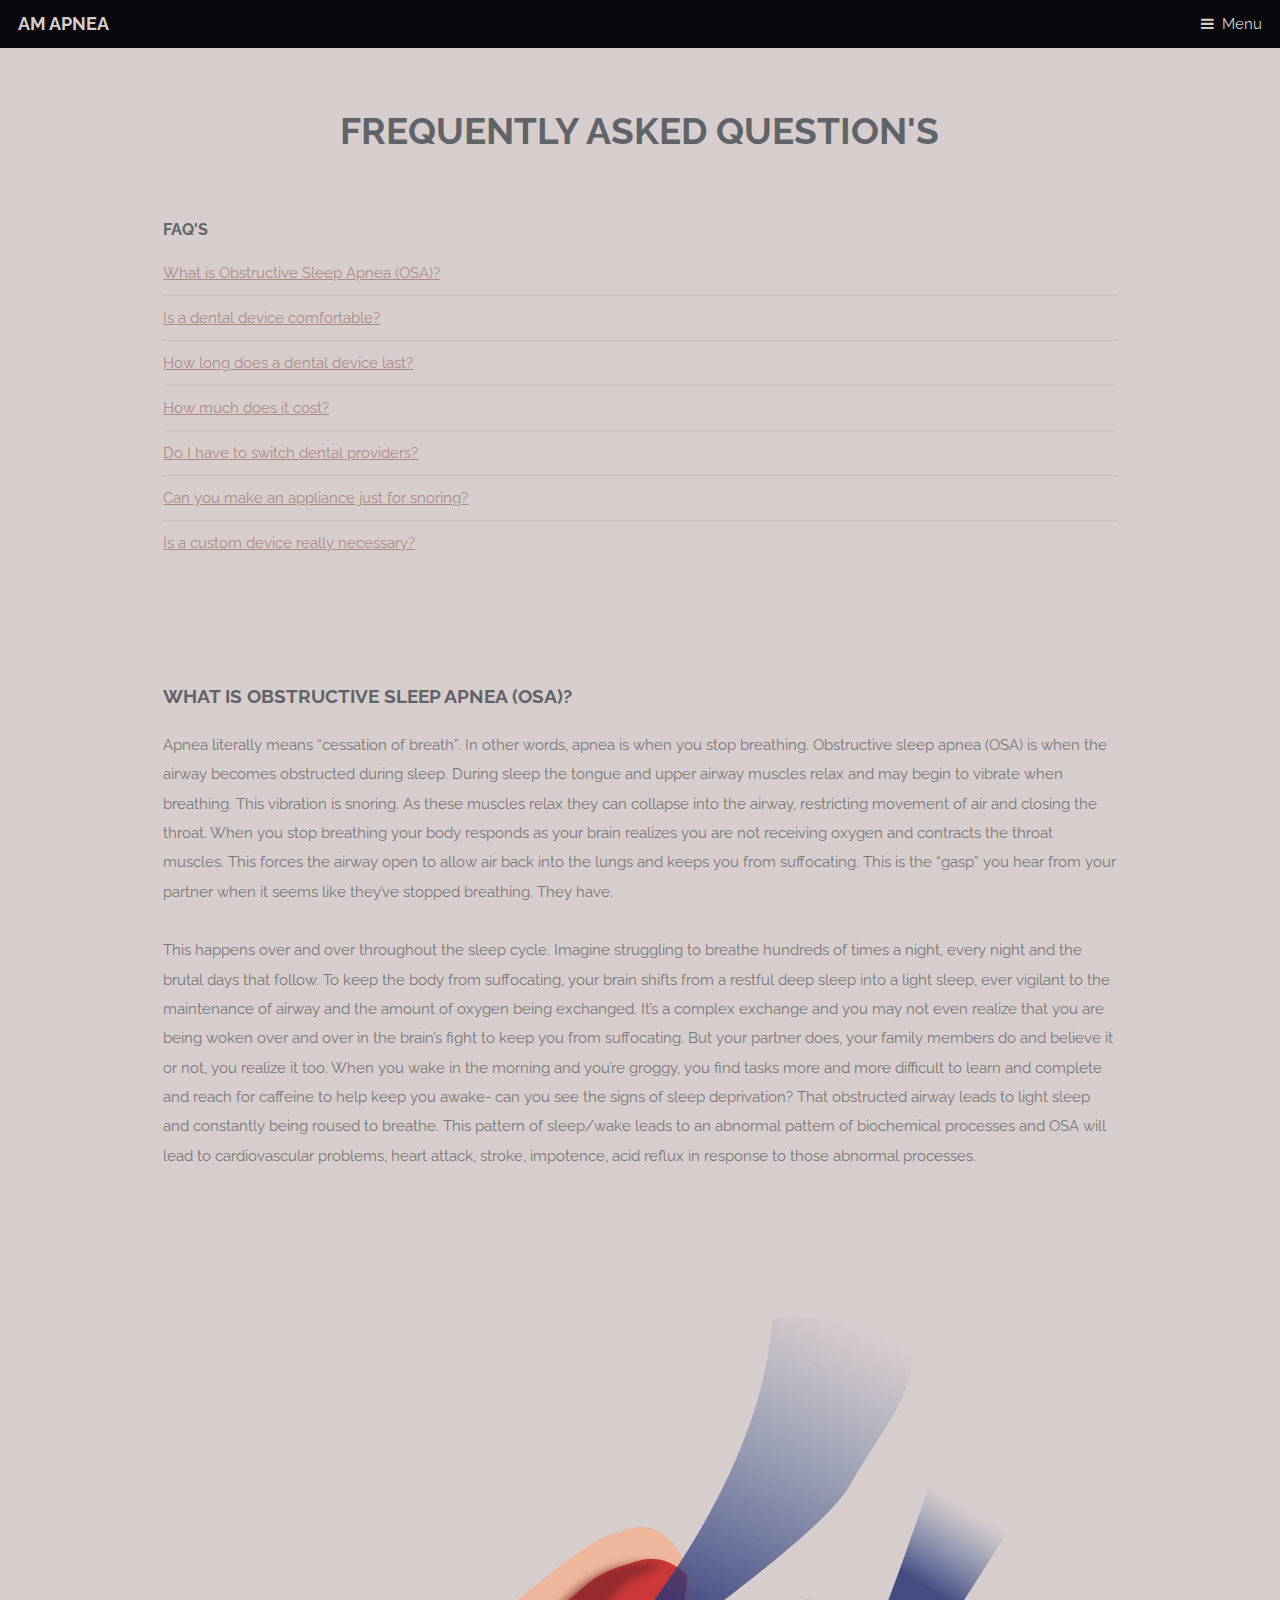
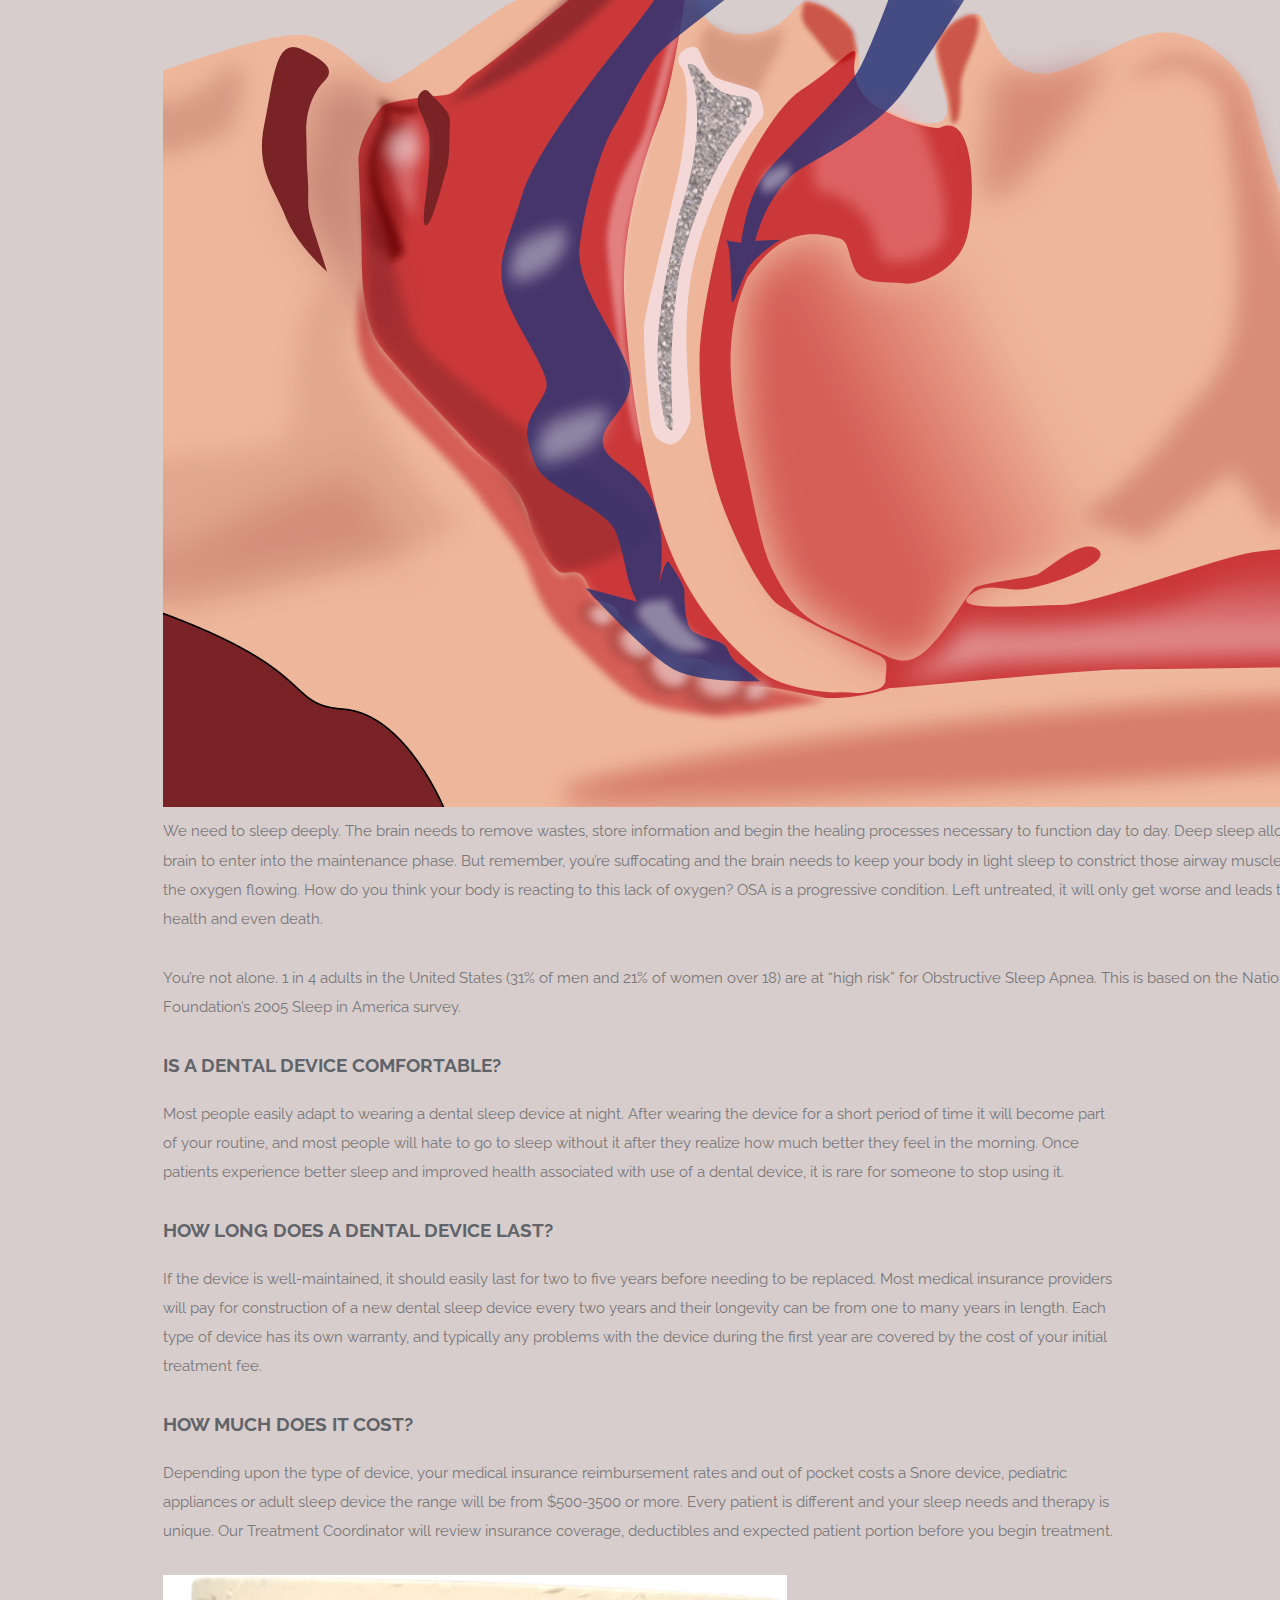
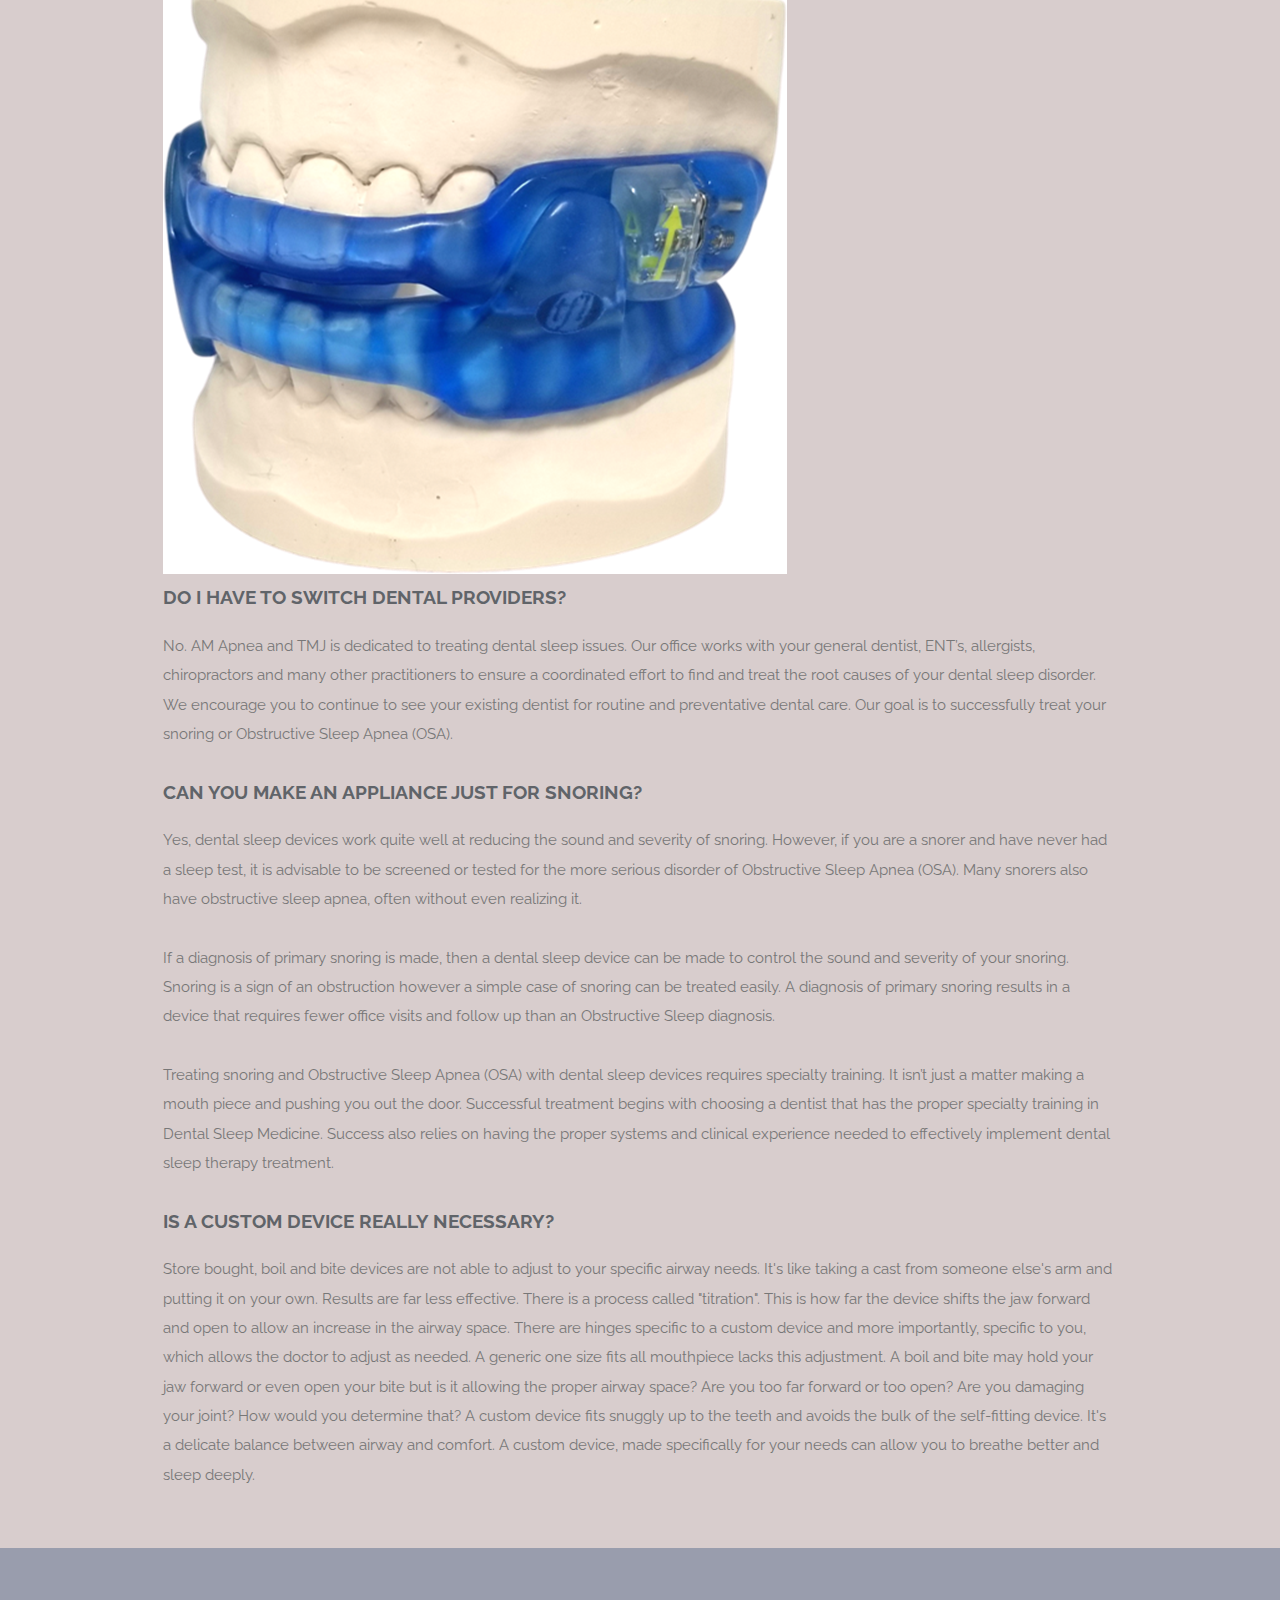
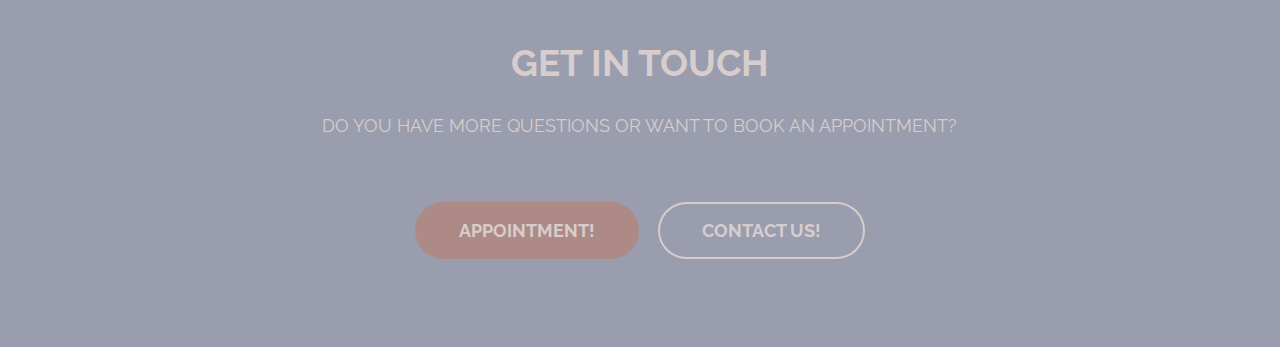
<file: AdultServices.html>
<!DOCTYPE html>
<!--
	Retrospect by TEMPLATED
	templated.co @templatedco
	Released for free under the Creative Commons Attribution 3.0 license (templated.co/license)
-->
<html>
  <head>
    <title>Ampnea - Adults</title>
    <meta charset="utf-8" />
    <meta name="viewport" content="width=device-width, initial-scale=1" />
    <!--[if lte IE 8
      ]><script src="assets/js/ie/html5shiv.js"></script
    ><![endif]-->
    <link
      rel="stylesheet"
      href="https://stackpath.bootstrapcdn.com/bootstrap/4.5.0/css/bootstrap.min.css"
      integrity="sha384-9aIt2nRpC12Uk9gS9baDl411NQApFmC26EwAOH8WgZl5MYYxFfc+NcPb1dKGj7Sk"
      crossorigin="anonymous"
    />
    <link rel="stylesheet" href="assets/css/main.css" />
    <!--[if lte IE 8
      ]><link rel="stylesheet" href="assets/css/ie8.css"
    /><![endif]-->
    <!--[if lte IE 9
      ]><link rel="stylesheet" href="assets/css/ie9.css"
    /><![endif]-->
  </head>
  <body>
    <!-- Header -->
    <header id="header">
      <h1><a href="index.html">Am Apnea</a></h1>
      <a href="#nav">Menu</a>
    </header>

    <!-- Nav -->
    <nav id="nav">
      <ul class="links">
        <li><a href="index.html">Home</a></li>
        <li><a href="AdultServices.html">Adult</a></li>
        <!-- <li><a href="PediatricServices.html">Children</a></li> -->
        <li><a href="Appointments.html">Appointment</a></li>
        <li><a href="Contact.html">Get In Touch</a></li>
      </ul>
    </nav>

    <!-- Main -->
    <section id="main" class="wrapper">
      <div class="container">
        <header class="major special">
          <h2>Frequently Asked Question's</h2>
        </header>

        <h4>FAQ's</h4>
        <ul class="alt">
          <li>
            <a href="#WhatIsOSA">What is Obstructive Sleep Apnea (OSA)?</a>
          </li>
          <li>
            <a href="#IsADentalDeviceComfortable"
              >Is a dental device comfortable?</a
            >
          </li>
          <li>
            <a href="#HowLongDoesADentalDeviceLst"
              >How long does a dental device last?</a
            >
          </li>
          <li><a href="#HowMuchDoesItCost">How much does it cost?</a></li>
          <li>
            <a href="#DoIHaveToSwitchDentalProviders"
              >Do I have to switch dental providers?</a
            >
          </li>
          <li>
            <a href="#CanYouMakeAnApplianceJustForSnoring"
              >Can you make an appliance just for snoring?</a
            >
          </li>
          <li>
            <a href="#IsACustomDeviceReallyNecessary"
              >Is a custom device really necessary?</a
            >
          </li>
        </ul>
        
          <div class="container-fluid">
           

            <div class="row">
              <div class="col-lg">
                <section id="WhatIsOSA" class="wrapper" >
                <h3>What is Obstructive Sleep Apnea (OSA)?</h3>
                <p>
                Apnea literally means “cessation of breath”. In other words, apnea
                  is when you stop breathing. Obstructive sleep apnea (OSA) is when
                  the airway becomes obstructed during sleep. During sleep the tongue
                  and upper airway muscles relax and may begin to vibrate when
                  breathing. This vibration is snoring. As these muscles relax they
                  can collapse into the airway, restricting movement of air and
                  closing the throat. When you stop breathing your body responds as
                  your brain realizes you are not receiving oxygen and contracts the
                  throat muscles. This forces the airway open to allow air back into
                  the lungs and keeps you from suffocating. This is the “gasp” you
                  hear from your partner when it seems like they’ve stopped breathing.
                  They have.
                </p>
                <p>
                  This happens over and over throughout the sleep cycle. Imagine
                  struggling to breathe hundreds of times a night, every night and the
                  brutal days that follow. To keep the body from suffocating, your
                  brain shifts from a restful deep sleep into a light sleep, ever
                  vigilant to the maintenance of airway and the amount of oxygen being
                  exchanged. It’s a complex exchange and you may not even realize that
                  you are being woken over and over in the brain’s fight to keep you
                  from suffocating. But your partner does, your family members do and
                  believe it or not, you realize it too. When you wake in the morning
                  and you’re groggy, you find tasks more and more difficult to learn
                  and complete and reach for caffeine to help keep you awake- can you
                  see the signs of sleep deprivation? That obstructed airway leads to
                  light sleep and constantly being roused to breathe. This pattern of
                  sleep/wake leads to an abnormal pattern of biochemical processes and
                  OSA will lead to cardiovascular problems, heart attack, stroke,
                  impotence, acid reflux in response to those abnormal processes.
                </p>
                
              </div>
              <div class="col-lg">
                <img src="images/OSADiagram.png" class="img-fluid" style="max-height: 45%;" alt="" />
                <p>
                  We need to sleep deeply. The brain needs to remove wastes, store
                  information and begin the healing processes necessary to function
                  day to day. Deep sleep allows the brain to enter into the
                  maintenance phase. But remember, you’re suffocating and the brain
                  needs to keep your body in light sleep to constrict those airway
                  muscles and keep the oxygen flowing. How do you think your body is
                  reacting to this lack of oxygen? OSA is a progressive condition.
                  Left untreated, it will only get worse and leads to decline in
                  health and even death.
                </p>
                <p>
                  You’re not alone. 1 in 4 adults in the United States (31% of men and
                  21% of women over 18) are at “high risk” for Obstructive Sleep
                  Apnea. This is based on the National Sleep Foundation’s 2005 Sleep
                  in America survey.
                </p>
              </div>
            </div>
            <div class="row">
              <div class="col-lg">
                <section id="IsADentalDeviceComfortable" class="">
                  <h3>Is a dental device comfortable?</h3>
                  <p>
                    Most people easily adapt to wearing a dental sleep device at night.
                    After wearing the device for a short period of time it will become
                    part of your routine, and most people will hate to go to sleep
                    without it after they realize how much better they feel in the
                    morning. Once patients experience better sleep and improved health
                    associated with use of a dental device, it is rare for someone to
                    stop using it.
                  </p>
                </section>
                <section id="HowLongDoesADentalDeviceLst" class="">
                  <h3>How long does a dental device last?</h3>
                  <p>
                    If the device is well-maintained, it should easily last for two to
                    five years before needing to be replaced. Most medical insurance
                    providers will pay for construction of a new dental sleep device
                    every two years and their longevity can be from one to many years in
                    length. Each type of device has its own warranty, and typically any
                    problems with the device during the first year are covered by the
                    cost of your initial treatment fee.
                  </p>
                </section>
                <section id="HowMuchDoesItCost" class="">
                  <h3>How much does it cost?</h3>
                  <p>
                    Depending upon the type of device, your medical insurance
                    reimbursement rates and out of pocket costs a Snore device,
                    pediatric appliances or adult sleep device the range will be from
                    $500-3500 or more. Every patient is different and your sleep needs
                    and therapy is unique. Our Treatment Coordinator will review
                    insurance coverage, deductibles and expected patient portion before
                    you begin treatment.
                  </p>
                </section>
              </div>
              <div class="col-lg">
                <img src="images/DentalDevice.png" alt="" class="img-fluid" />
                <section id="DoIHaveToSwitchDentalProviders" class="">
                  <h3>Do I have to switch dental providers?</h3>
                  <p>
                    No. AM Apnea and TMJ is dedicated to treating dental sleep issues.
                    Our office works with your general dentist, ENT’s, allergists,
                    chiropractors and many other practitioners to ensure a coordinated
                    effort to find and treat the root causes of your dental sleep
                    disorder. We encourage you to continue to see your existing dentist
                    for routine and preventative dental care. Our goal is to
                    successfully treat your snoring or Obstructive Sleep Apnea (OSA).
                  </p>
                </section>
              </div>
            </div>
            <div class="row">
              <div class="col-lg">
                <section id="CanYouMakeAnApplianceJustForSnoring" class="">
                  <h3>Can you make an appliance just for snoring?</h3>
                  <p>
                    Yes, dental sleep devices work quite well at reducing the sound and
                    severity of snoring. However, if you are a snorer and have never had
                    a sleep test, it is advisable to be screened or tested for the more
                    serious disorder of Obstructive Sleep Apnea (OSA). Many snorers also
                    have obstructive sleep apnea, often without even realizing it.
                  </p>
                  <p>
                    If a diagnosis of primary snoring is made, then a dental sleep
                    device can be made to control the sound and severity of your
                    snoring. Snoring is a sign of an obstruction however a simple case
                    of snoring can be treated easily. A diagnosis of primary snoring
                    results in a device that requires fewer office visits and follow up
                    than an Obstructive Sleep diagnosis.
                  </p>
                  <p>
                    Treating snoring and Obstructive Sleep Apnea (OSA) with dental sleep
                    devices requires specialty training. It isn’t just a matter making a
                    mouth piece and pushing you out the door. Successful treatment
                    begins with choosing a dentist that has the proper specialty
                    training in Dental Sleep Medicine. Success also relies on having the
                    proper systems and clinical experience needed to effectively
                    implement dental sleep therapy treatment.
                  </p>
                  <section id="IsACustomDeviceReallyNecessary" class="">
                    <h3>Is a custom device really necessary?</h3>
                    <p>
                      Store bought, boil and bite devices are not able to adjust to your
                      specific airway needs. It's like taking a cast from someone else's
                      arm and putting it on your own. Results are far less effective.
                      There is a process called "titration". This is how far the device
                      shifts the jaw forward and open to allow an increase in the airway
                      space. There are hinges specific to a custom device and more
                      importantly, specific to you, which allows the doctor to adjust as
                      needed. A generic one size fits all mouthpiece lacks this
                      adjustment. A boil and bite may hold your jaw forward or even open
                      your bite but is it allowing the proper airway space? Are you too
                      far forward or too open? Are you damaging your joint? How would you
                      determine that? A custom device fits snuggly up to the teeth and
                      avoids the bulk of the self-fitting device. It's a delicate balance
                      between airway and comfort. A custom device, made specifically for
                      your needs can allow you to breathe better and sleep deeply.
                    </p>
                    <!-- <p>
                      Obstructive sleep apnea (OSA) is a serious and life threatening
                      medical disorder. It is unwise to treat obstructive sleep apnea or
                      any other serious medical problem without proper medical supervision
                      and guidance. Failure to seek medical supervision and ‘do it
                      yourself’ can have serious medical risks, and can lead you to
                      believe the problem is fixed when in fact it is not.
                    </p>
                </section>
              </div>
            </div>
          </div>
          <!-- <p>
            <span class="image right"
              ><img src="images/OSADiagram.png" alt="" /></span
            >Apnea literally means “cessation of breath”. In other words, apnea
            is when you stop breathing. Obstructive sleep apnea (OSA) is when
            the airway becomes obstructed during sleep. During sleep the tongue
            and upper airway muscles relax and may begin to vibrate when
            breathing. This vibration is snoring. As these muscles relax they
            can collapse into the airway, restricting movement of air and
            closing the throat. When you stop breathing your body responds as
            your brain realizes you are not receiving oxygen and contracts the
            throat muscles. This forces the airway open to allow air back into
            the lungs and keeps you from suffocating. This is the “gasp” you
            hear from your partner when it seems like they’ve stopped breathing.
            They have.
          </p>
          <p>
            This happens over and over throughout the sleep cycle. Imagine
            struggling to breathe hundreds of times a night, every night and the
            brutal days that follow. To keep the body from suffocating, your
            brain shifts from a restful deep sleep into a light sleep, ever
            vigilant to the maintenance of airway and the amount of oxygen being
            exchanged. It’s a complex exchange and you may not even realize that
            you are being woken over and over in the brain’s fight to keep you
            from suffocating. But your partner does, your family members do and
            believe it or not, you realize it too. When you wake in the morning
            and you’re groggy, you find tasks more and more difficult to learn
            and complete and reach for caffeine to help keep you awake- can you
            see the signs of sleep deprivation? That obstructed airway leads to
            light sleep and constantly being roused to breathe. This pattern of
            sleep/wake leads to an abnormal pattern of biochemical processes and
            OSA will lead to cardiovascular problems, heart attack, stroke,
            impotence, acid reflux in response to those abnormal processes.
          </p>
          <p>
            <span class="image left"
              ><img src="images/WellSleepingWomen.jpg" alt="" /></span
            >We need to sleep deeply. The brain needs to remove wastes, store
            information and begin the healing processes necessary to function
            day to day. Deep sleep allows the brain to enter into the
            maintenance phase. But remember, you’re suffocating and the brain
            needs to keep your body in light sleep to constrict those airway
            muscles and keep the oxygen flowing. How do you think your body is
            reacting to this lack of oxygen? OSA is a progressive condition.
            Left untreated, it will only get worse and leads to decline in
            health and even death.
          </p>
          <p>
            You’re not alone. 1 in 4 adults in the United States (31% of men and
            21% of women over 18) are at “high risk” for Obstructive Sleep
            Apnea. This is based on the National Sleep Foundation’s 2005 Sleep
            in America survey.
          </p> -->
        </section>
        <!-- <section id="IsADentalDeviceComfortable" class="">
          <h3>Is a dental device comfortable?</h3>
          <p>
            <span class="image right"
              ><img src="images/DentalDevice.jpg" alt="" /></span
            >Most people easily adapt to wearing a dental sleep device at night.
            After wearing the device for a short period of time it will become
            part of your routine, and most people will hate to go to sleep
            without it after they realize how much better they feel in the
            morning. Once patients experience better sleep and improved health
            associated with use of a dental device, it is rare for someone to
            stop using it.
          </p>
        </section>
        <section id="HowLongDoesADentalDeviceLst" class="">
          <h3>How long does a dental device last?</h3>
          <p>
            If the device is well-maintained, it should easily last for two to
            five years before needing to be replaced. Most medical insurance
            providers will pay for construction of a new dental sleep device
            every two years and their longevity can be from one to many years in
            length. Each type of device has its own warranty, and typically any
            problems with the device during the first year are covered by the
            cost of your initial treatment fee.
          </p>
        </section>
        <section id="HowMuchDoesItCost" class="">
          <h3>How much does it cost?</h3>
          <p>
            Depending upon the type of device, your medical insurance
            reimbursement rates and out of pocket costs a Snore device,
            pediatric appliances or adult sleep device the range will be from
            $500-3500 or more. Every patient is different and your sleep needs
            and therapy is unique. Our Treatment Coordinator will review
            insurance coverage, deductibles and expected patient portion before
            you begin treatment.
          </p>
        </section>
        <section id="DoIHaveToSwitchDentalProviders" class="">
          <h3>Do I have to switch dental providers?</h3>
          <p>
            No. AM Apnea and TMJ is dedicated to treating dental sleep issues.
            Our office works with your general dentist, ENT’s, allergists,
            chiropractors and many other practitioners to ensure a coordinated
            effort to find and treat the root causes of your dental sleep
            disorder. We encourage you to continue to see your existing dentist
            for routine and preventative dental care. Our goal is to
            successfully treat your snoring or Obstructive Sleep Apnea (OSA).
          </p>
        </section>
        <section id="CanYouMakeAnApplianceJustForSnoring" class="">
          <h3>Can you make an appliance just for snoring?</h3>
          <p>
            Yes, dental sleep devices work quite well at reducing the sound and
            severity of snoring. However, if you are a snorer and have never had
            a sleep test, it is advisable to be screened or tested for the more
            serious disorder of Obstructive Sleep Apnea (OSA). Many snorers also
            have obstructive sleep apnea, often without even realizing it.
          </p>
          <p>
            If a diagnosis of primary snoring is made, then a dental sleep
            device can be made to control the sound and severity of your
            snoring. Snoring is a sign of an obstruction however a simple case
            of snoring can be treated easily. A diagnosis of primary snoring
            results in a device that requires fewer office visits and follow up
            than an Obstructive Sleep diagnosis.
          </p>
          <p>
            Treating snoring and Obstructive Sleep Apnea (OSA) with dental sleep
            devices requires specialty training. It isn’t just a matter making a
            mouth piece and pushing you out the door. Successful treatment
            begins with choosing a dentist that has the proper specialty
            training in Dental Sleep Medicine. Success also relies on having the
            proper systems and clinical experience needed to effectively
            implement dental sleep therapy treatment.
          </p>
        </section>
        <section id="IsACustomDeviceReallyNecessary" class="">
          <h3>Is a custom device really necessary?</h3>
          <p>
            Store bought, boil and bite devices are not able to adjust to your
            specific airway needs. It's like taking a cast from someone else's
            arm and putting it on your own. Results are far less effective.
            There is a process called "titration". This is how far the device
            shifts the jaw forward and open to allow an increase in the airway
            space. There are hinges specific to a custom device and more
            importantly, specific to you, which allows the doctor to adjust as
            needed. A generic one size fits all mouthpiece lacks this
            adjustment. A boil and bite may hold your jaw forward or even open
            your bite but is it allowing the proper airway space? Are you too
            far forward or too open? Are you damaging your joint? How would you
            determine that? A custom device fits snuggly up to the teeth and
            avoids the bulk of the self-fitting device. It's a delicate balance
            between airway and comfort. A custom device, made specifically for
            your needs can allow you to breathe better and sleep deeply.
          </p>
          <!-- <p>
            Obstructive sleep apnea (OSA) is a serious and life threatening
            medical disorder. It is unwise to treat obstructive sleep apnea or
            any other serious medical problem without proper medical supervision
            and guidance. Failure to seek medical supervision and ‘do it
            yourself’ can have serious medical risks, and can lead you to
            believe the problem is fixed when in fact it is not.
          </p> -->
        </section>
      </div>
    </section>
    <section id="three" class="wrapper style3 special">
      <div class="inner">
        <header class="major narrow">
          <h2>Get In Touch</h2>
          <p>Do you have more questions or want to book an appointment?</p>
        </header>
        <ul class="actions">
          <li>
            <a href="Appointments.html" class="button big special"
              >Appointment!</a
            >
          </li>
          <li><a href="Contact.html" class="button big alt">Contact Us!</a></li>
        </ul>
      </div>
    </section>

    <!-- Footer -->
    <footer id="footer"></footer>
    <a href="#" class="scrolltop">
      <div class="scroll icon"><i class="fa fa-4x fa-angle-up"></i></div>
    </a>

    <!-- Scripts -->
    <script src="assets/js/jquery.min.js"></script>
    <script
      src="https://cdn.jsdelivr.net/npm/popper.js@1.16.0/dist/umd/popper.min.js"
      integrity="sha384-Q6E9RHvbIyZFJoft+2mJbHaEWldlvI9IOYy5n3zV9zzTtmI3UksdQRVvoxMfooAo"
      crossorigin="anonymous"
    ></script>
    <script
      src="https://stackpath.bootstrapcdn.com/bootstrap/4.5.0/js/bootstrap.min.js"
      integrity="sha384-OgVRvuATP1z7JjHLkuOU7Xw704+h835Lr+6QL9UvYjZE3Ipu6Tp75j7Bh/kR0JKI"
      crossorigin="anonymous"
    ></script>
    <script src="assets/js/skel.min.js"></script>
    <script src="assets/js/util.js"></script>
    <!--[if lte IE 8
      ]><script src="assets/js/ie/respond.min.js"></script
    ><![endif]-->
    <script src="assets/js/main.js"></script>
  </body>
</html>
</file>
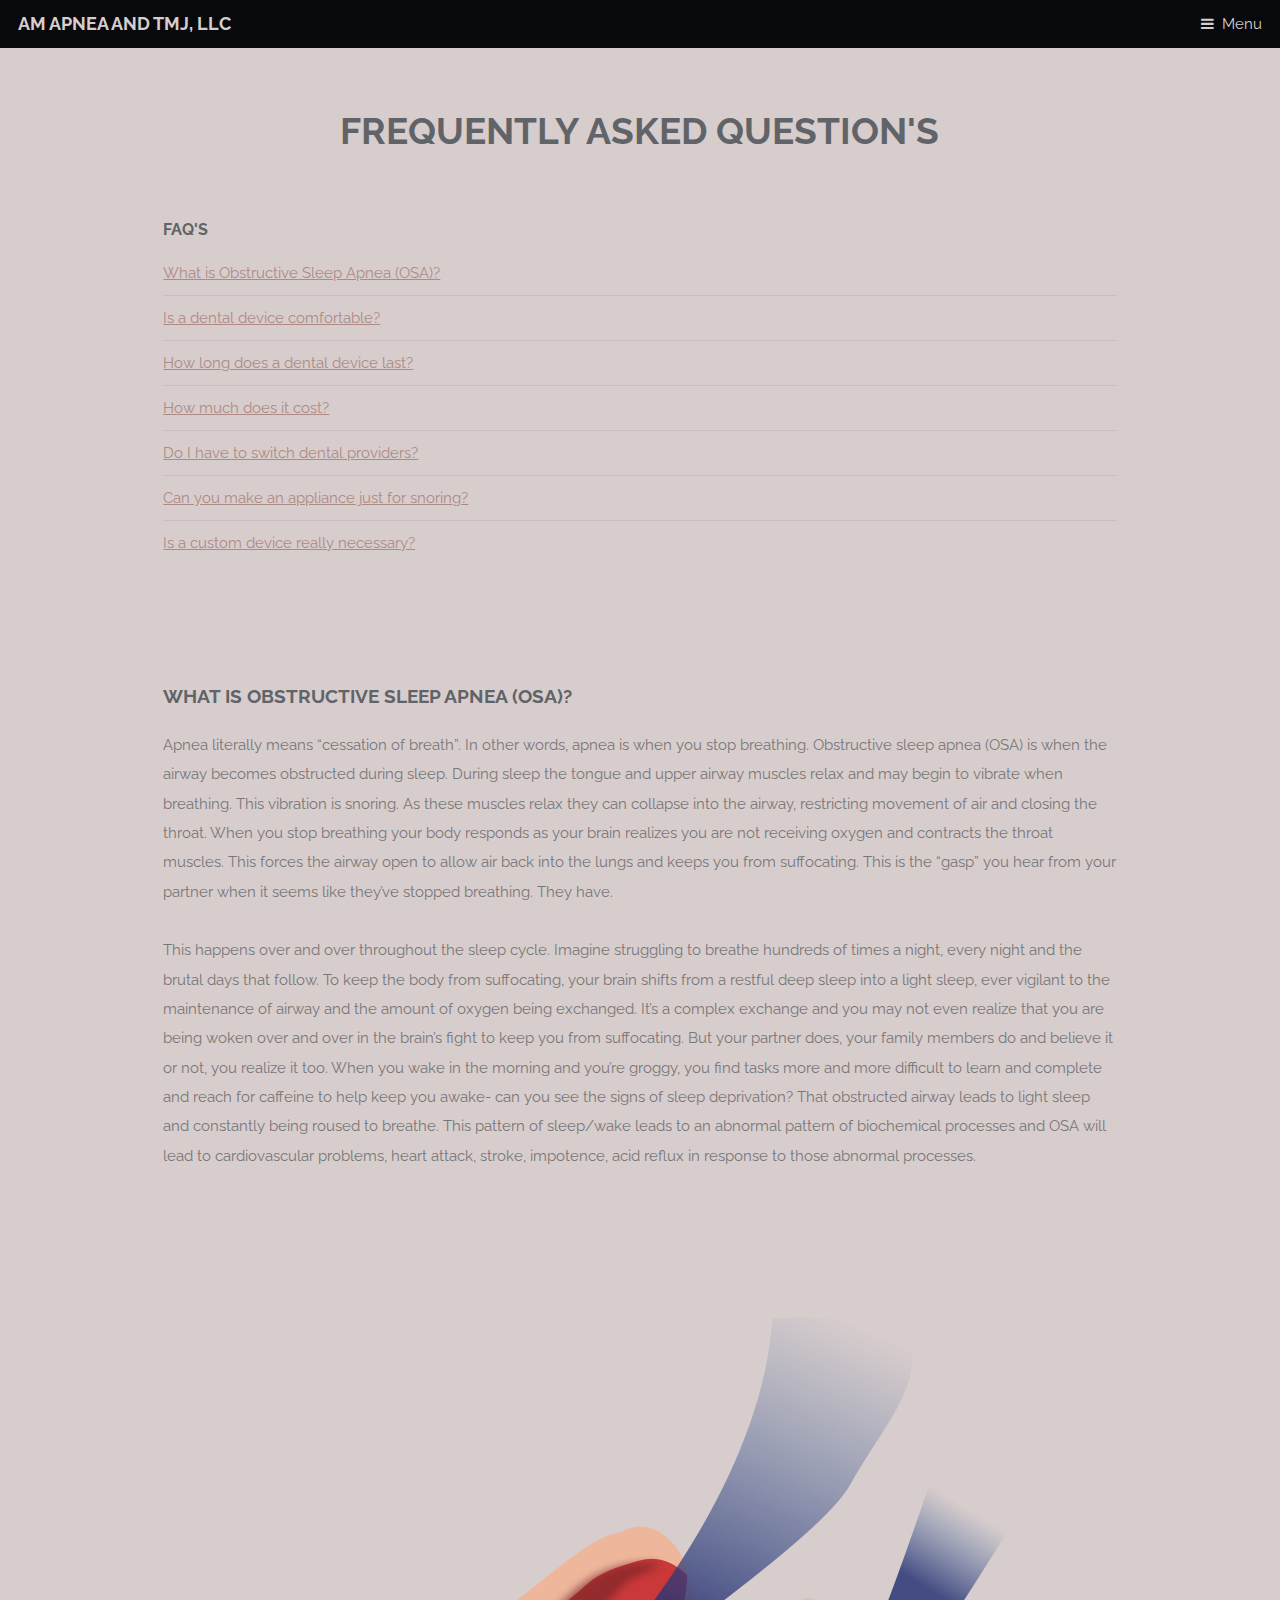
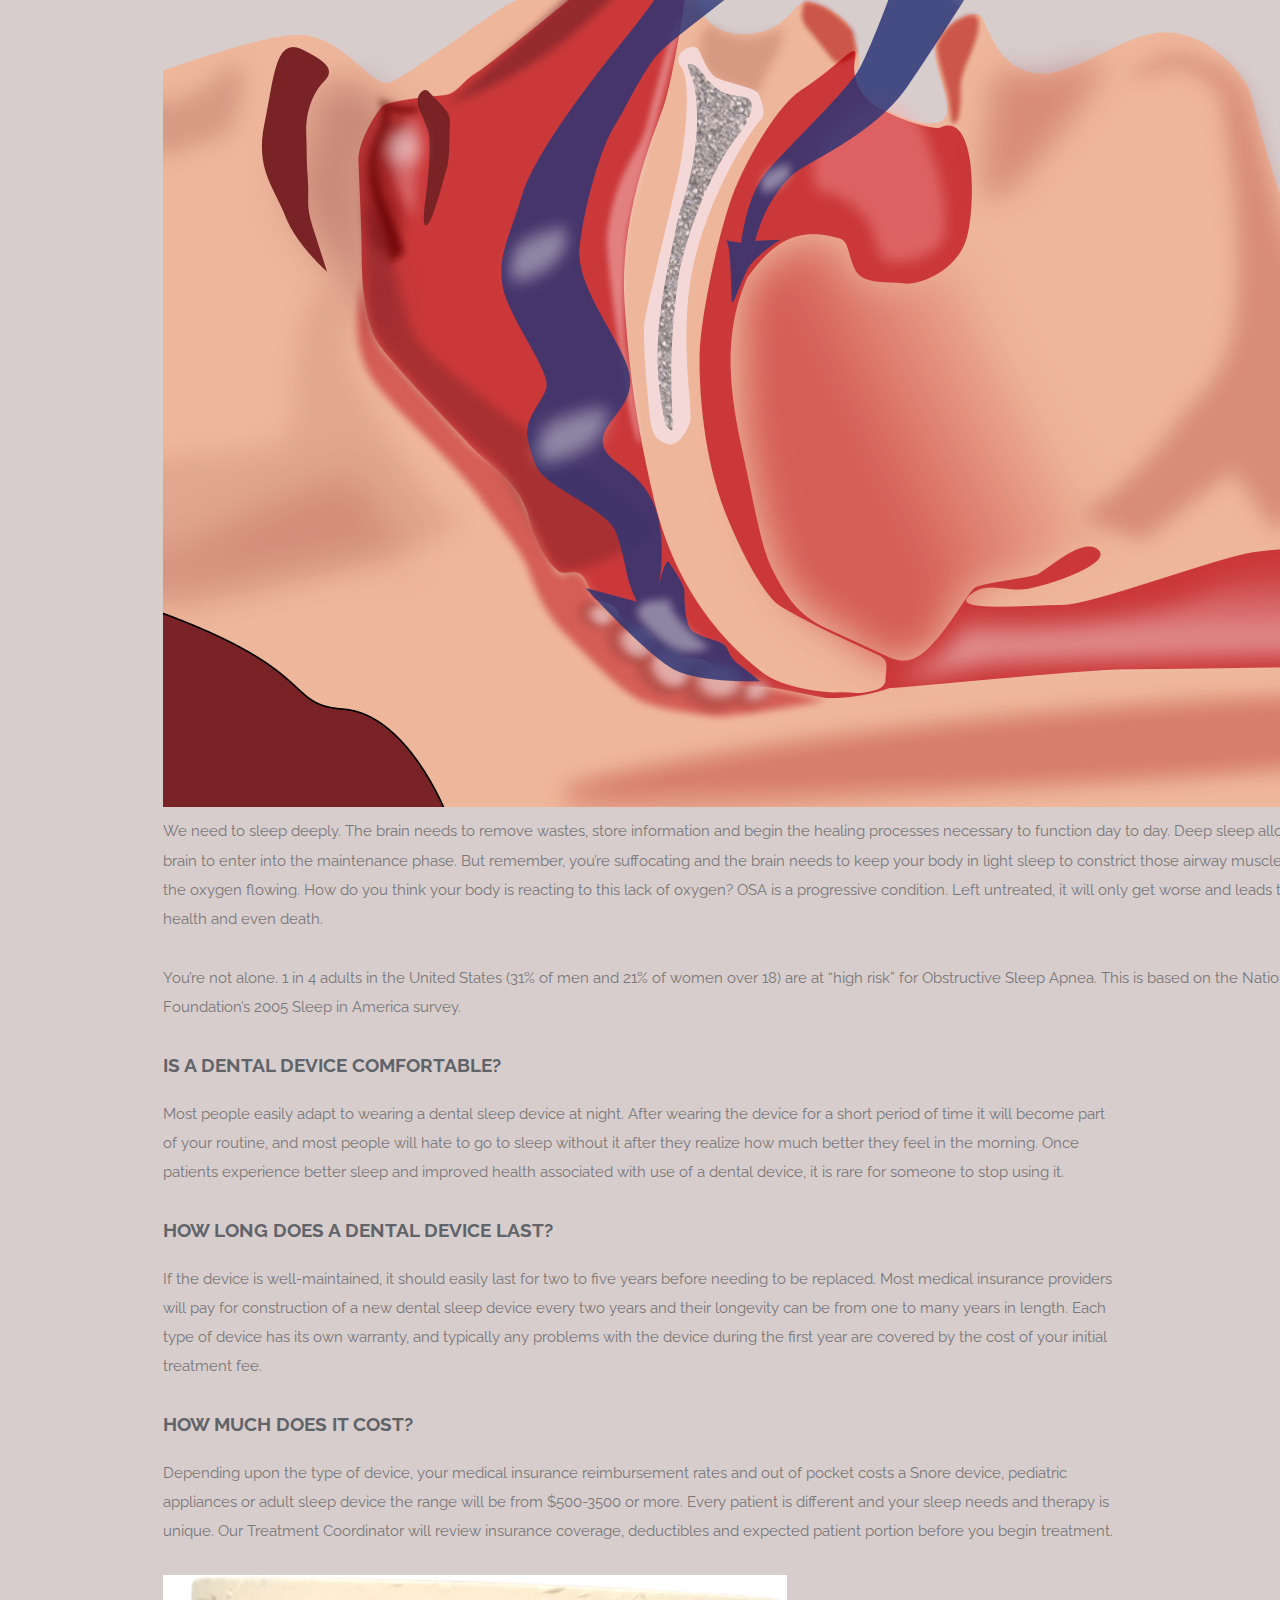
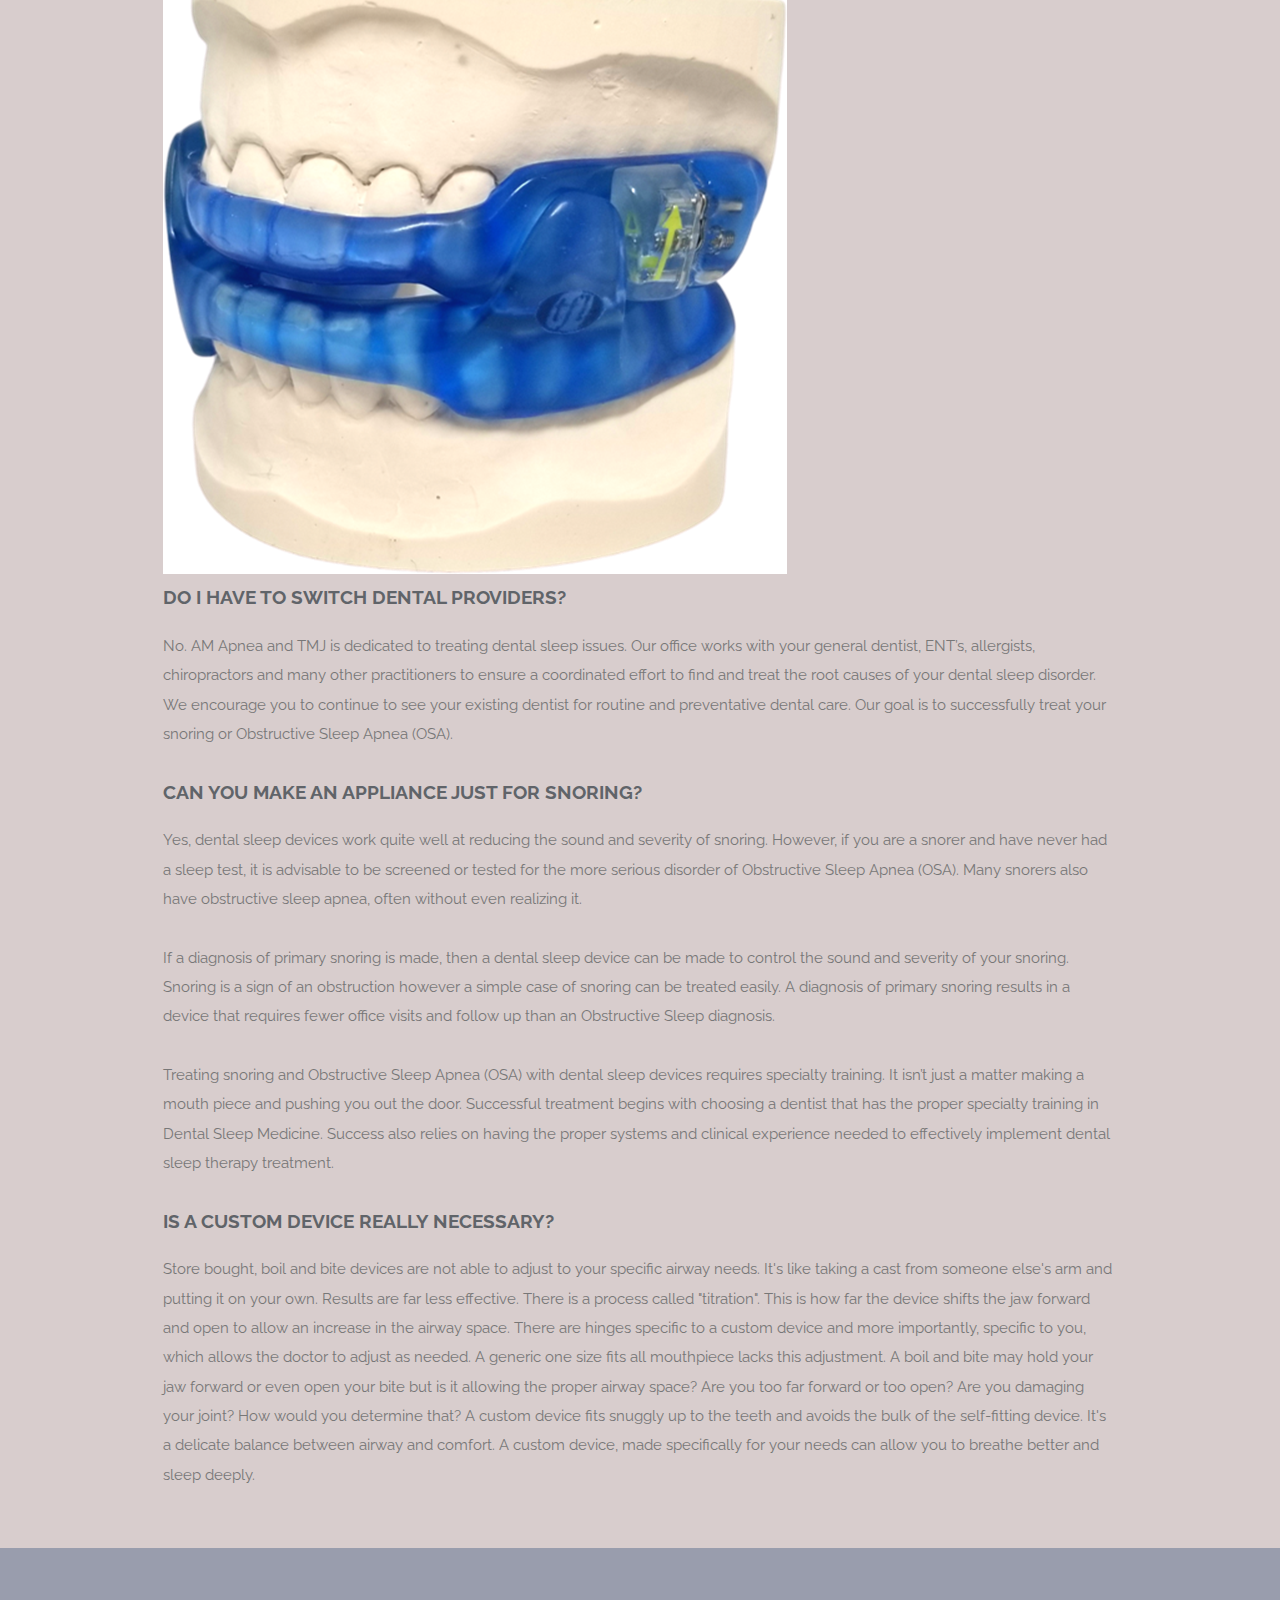
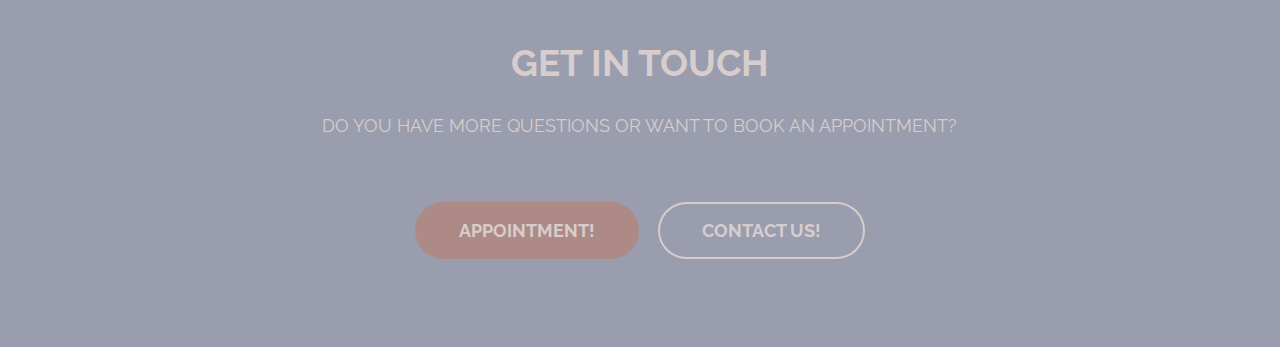
<file: FAQ.html>
<!DOCTYPE html>

<html>
  <head>
    <title>AM Apnea and TMJ, LLC - FAQ</title>
    <meta charset="utf-8" />
    <meta name="viewport" content="width=device-width, initial-scale=1" />
    
    <link
      rel="stylesheet"
      href="https://stackpath.bootstrapcdn.com/bootstrap/4.5.0/css/bootstrap.min.css"
      integrity="sha384-9aIt2nRpC12Uk9gS9baDl411NQApFmC26EwAOH8WgZl5MYYxFfc+NcPb1dKGj7Sk"
      crossorigin="anonymous"
    />
    <link rel="stylesheet" href="assets/css/main.css" />
   
  </head>
  <body>
    <!-- Header -->
    <header id="header">
      <h1><a href="index.html">AM Apnea and TMJ, LLC</a></h1>
      <a href="#nav">Menu</a>
    </header>

    <!-- Nav -->
    <nav id="nav">
      <ul class="links">
        <li><a href="index.html">Home</a></li>
        <li><a href="FAQ.html">FAQ</a></li>
        <!-- <li><a href="PediatricServices.html">Children</a></li> -->
        <li><a href="Appointments.html">Appointment</a></li>
        <li><a href="Contact.html">Get In Touch</a></li>
      </ul>
    </nav>

    <!-- Main -->
    <section id="main" class="wrapper">
      <div class="container">
        <header class="major special">
          <h2>Frequently Asked Question's</h2>
        </header>

        <h4>FAQ's</h4>
        <ul class="alt">
          <li>
            <a href="#WhatIsOSA">What is Obstructive Sleep Apnea (OSA)?</a>
          </li>
          <li>
            <a href="#IsADentalDeviceComfortable"
              >Is a dental device comfortable?</a
            >
          </li>
          <li>
            <a href="#HowLongDoesADentalDeviceLst"
              >How long does a dental device last?</a
            >
          </li>
          <li><a href="#HowMuchDoesItCost">How much does it cost?</a></li>
          <li>
            <a href="#DoIHaveToSwitchDentalProviders"
              >Do I have to switch dental providers?</a
            >
          </li>
          <li>
            <a href="#CanYouMakeAnApplianceJustForSnoring"
              >Can you make an appliance just for snoring?</a
            >
          </li>
          <li>
            <a href="#IsACustomDeviceReallyNecessary"
              >Is a custom device really necessary?</a
            >
          </li>
        </ul>
        
          <div class="container-fluid">
           

            <div class="row">
              <div class="col-lg">
                <section id="WhatIsOSA" class="wrapper" >
                <h3>What is Obstructive Sleep Apnea (OSA)?</h3>
                <p>
                Apnea literally means “cessation of breath”. In other words, apnea
                  is when you stop breathing. Obstructive sleep apnea (OSA) is when
                  the airway becomes obstructed during sleep. During sleep the tongue
                  and upper airway muscles relax and may begin to vibrate when
                  breathing. This vibration is snoring. As these muscles relax they
                  can collapse into the airway, restricting movement of air and
                  closing the throat. When you stop breathing your body responds as
                  your brain realizes you are not receiving oxygen and contracts the
                  throat muscles. This forces the airway open to allow air back into
                  the lungs and keeps you from suffocating. This is the “gasp” you
                  hear from your partner when it seems like they’ve stopped breathing.
                  They have.
                </p>
                <p>
                  This happens over and over throughout the sleep cycle. Imagine
                  struggling to breathe hundreds of times a night, every night and the
                  brutal days that follow. To keep the body from suffocating, your
                  brain shifts from a restful deep sleep into a light sleep, ever
                  vigilant to the maintenance of airway and the amount of oxygen being
                  exchanged. It’s a complex exchange and you may not even realize that
                  you are being woken over and over in the brain’s fight to keep you
                  from suffocating. But your partner does, your family members do and
                  believe it or not, you realize it too. When you wake in the morning
                  and you’re groggy, you find tasks more and more difficult to learn
                  and complete and reach for caffeine to help keep you awake- can you
                  see the signs of sleep deprivation? That obstructed airway leads to
                  light sleep and constantly being roused to breathe. This pattern of
                  sleep/wake leads to an abnormal pattern of biochemical processes and
                  OSA will lead to cardiovascular problems, heart attack, stroke,
                  impotence, acid reflux in response to those abnormal processes.
                </p>
                
              </div>
              <div class="col-lg">
                <img src="images/OSADiagram.png" class="img-fluid" style="max-height: 45%;" alt="" />
                <p>
                  We need to sleep deeply. The brain needs to remove wastes, store
                  information and begin the healing processes necessary to function
                  day to day. Deep sleep allows the brain to enter into the
                  maintenance phase. But remember, you’re suffocating and the brain
                  needs to keep your body in light sleep to constrict those airway
                  muscles and keep the oxygen flowing. How do you think your body is
                  reacting to this lack of oxygen? OSA is a progressive condition.
                  Left untreated, it will only get worse and leads to decline in
                  health and even death.
                </p>
                <p>
                  You’re not alone. 1 in 4 adults in the United States (31% of men and
                  21% of women over 18) are at “high risk” for Obstructive Sleep
                  Apnea. This is based on the National Sleep Foundation’s 2005 Sleep
                  in America survey.
                </p>
              </div>
            </div>
            <div class="row">
              <div class="col-lg">
                <section id="IsADentalDeviceComfortable" class="">
                  <h3>Is a dental device comfortable?</h3>
                  <p>
                    Most people easily adapt to wearing a dental sleep device at night.
                    After wearing the device for a short period of time it will become
                    part of your routine, and most people will hate to go to sleep
                    without it after they realize how much better they feel in the
                    morning. Once patients experience better sleep and improved health
                    associated with use of a dental device, it is rare for someone to
                    stop using it.
                  </p>
                </section>
                <section id="HowLongDoesADentalDeviceLst" class="">
                  <h3>How long does a dental device last?</h3>
                  <p>
                    If the device is well-maintained, it should easily last for two to
                    five years before needing to be replaced. Most medical insurance
                    providers will pay for construction of a new dental sleep device
                    every two years and their longevity can be from one to many years in
                    length. Each type of device has its own warranty, and typically any
                    problems with the device during the first year are covered by the
                    cost of your initial treatment fee.
                  </p>
                </section>
                <section id="HowMuchDoesItCost" class="">
                  <h3>How much does it cost?</h3>
                  <p>
                    Depending upon the type of device, your medical insurance
                    reimbursement rates and out of pocket costs a Snore device,
                    pediatric appliances or adult sleep device the range will be from
                    $500-3500 or more. Every patient is different and your sleep needs
                    and therapy is unique. Our Treatment Coordinator will review
                    insurance coverage, deductibles and expected patient portion before
                    you begin treatment.
                  </p>
                </section>
              </div>
              <div class="col-lg">
                <img src="images/DentalDevice.png" alt="" class="img-fluid" />
                <section id="DoIHaveToSwitchDentalProviders" class="">
                  <h3>Do I have to switch dental providers?</h3>
                  <p>
                    No. AM Apnea and TMJ is dedicated to treating dental sleep issues.
                    Our office works with your general dentist, ENT’s, allergists,
                    chiropractors and many other practitioners to ensure a coordinated
                    effort to find and treat the root causes of your dental sleep
                    disorder. We encourage you to continue to see your existing dentist
                    for routine and preventative dental care. Our goal is to
                    successfully treat your snoring or Obstructive Sleep Apnea (OSA).
                  </p>
                </section>
              </div>
            </div>
            <div class="row">
              <div class="col-lg">
                <section id="CanYouMakeAnApplianceJustForSnoring" class="">
                  <h3>Can you make an appliance just for snoring?</h3>
                  <p>
                    Yes, dental sleep devices work quite well at reducing the sound and
                    severity of snoring. However, if you are a snorer and have never had
                    a sleep test, it is advisable to be screened or tested for the more
                    serious disorder of Obstructive Sleep Apnea (OSA). Many snorers also
                    have obstructive sleep apnea, often without even realizing it.
                  </p>
                  <p>
                    If a diagnosis of primary snoring is made, then a dental sleep
                    device can be made to control the sound and severity of your
                    snoring. Snoring is a sign of an obstruction however a simple case
                    of snoring can be treated easily. A diagnosis of primary snoring
                    results in a device that requires fewer office visits and follow up
                    than an Obstructive Sleep diagnosis.
                  </p>
                  <p>
                    Treating snoring and Obstructive Sleep Apnea (OSA) with dental sleep
                    devices requires specialty training. It isn’t just a matter making a
                    mouth piece and pushing you out the door. Successful treatment
                    begins with choosing a dentist that has the proper specialty
                    training in Dental Sleep Medicine. Success also relies on having the
                    proper systems and clinical experience needed to effectively
                    implement dental sleep therapy treatment.
                  </p>
                  <section id="IsACustomDeviceReallyNecessary" class="">
                    <h3>Is a custom device really necessary?</h3>
                    <p>
                      Store bought, boil and bite devices are not able to adjust to your
                      specific airway needs. It's like taking a cast from someone else's
                      arm and putting it on your own. Results are far less effective.
                      There is a process called "titration". This is how far the device
                      shifts the jaw forward and open to allow an increase in the airway
                      space. There are hinges specific to a custom device and more
                      importantly, specific to you, which allows the doctor to adjust as
                      needed. A generic one size fits all mouthpiece lacks this
                      adjustment. A boil and bite may hold your jaw forward or even open
                      your bite but is it allowing the proper airway space? Are you too
                      far forward or too open? Are you damaging your joint? How would you
                      determine that? A custom device fits snuggly up to the teeth and
                      avoids the bulk of the self-fitting device. It's a delicate balance
                      between airway and comfort. A custom device, made specifically for
                      your needs can allow you to breathe better and sleep deeply.
                    </p>
                    <!-- <p>
                      Obstructive sleep apnea (OSA) is a serious and life threatening
                      medical disorder. It is unwise to treat obstructive sleep apnea or
                      any other serious medical problem without proper medical supervision
                      and guidance. Failure to seek medical supervision and ‘do it
                      yourself’ can have serious medical risks, and can lead you to
                      believe the problem is fixed when in fact it is not.
                    </p>
                </section>
              </div>
            </div>
          </div>
          <!-- <p>
            <span class="image right"
              ><img src="images/OSADiagram.png" alt="" /></span
            >Apnea literally means “cessation of breath”. In other words, apnea
            is when you stop breathing. Obstructive sleep apnea (OSA) is when
            the airway becomes obstructed during sleep. During sleep the tongue
            and upper airway muscles relax and may begin to vibrate when
            breathing. This vibration is snoring. As these muscles relax they
            can collapse into the airway, restricting movement of air and
            closing the throat. When you stop breathing your body responds as
            your brain realizes you are not receiving oxygen and contracts the
            throat muscles. This forces the airway open to allow air back into
            the lungs and keeps you from suffocating. This is the “gasp” you
            hear from your partner when it seems like they’ve stopped breathing.
            They have.
          </p>
          <p>
            This happens over and over throughout the sleep cycle. Imagine
            struggling to breathe hundreds of times a night, every night and the
            brutal days that follow. To keep the body from suffocating, your
            brain shifts from a restful deep sleep into a light sleep, ever
            vigilant to the maintenance of airway and the amount of oxygen being
            exchanged. It’s a complex exchange and you may not even realize that
            you are being woken over and over in the brain’s fight to keep you
            from suffocating. But your partner does, your family members do and
            believe it or not, you realize it too. When you wake in the morning
            and you’re groggy, you find tasks more and more difficult to learn
            and complete and reach for caffeine to help keep you awake- can you
            see the signs of sleep deprivation? That obstructed airway leads to
            light sleep and constantly being roused to breathe. This pattern of
            sleep/wake leads to an abnormal pattern of biochemical processes and
            OSA will lead to cardiovascular problems, heart attack, stroke,
            impotence, acid reflux in response to those abnormal processes.
          </p>
          <p>
            <span class="image left"
              ><img src="images/WellSleepingWomen.jpg" alt="" /></span
            >We need to sleep deeply. The brain needs to remove wastes, store
            information and begin the healing processes necessary to function
            day to day. Deep sleep allows the brain to enter into the
            maintenance phase. But remember, you’re suffocating and the brain
            needs to keep your body in light sleep to constrict those airway
            muscles and keep the oxygen flowing. How do you think your body is
            reacting to this lack of oxygen? OSA is a progressive condition.
            Left untreated, it will only get worse and leads to decline in
            health and even death.
          </p>
          <p>
            You’re not alone. 1 in 4 adults in the United States (31% of men and
            21% of women over 18) are at “high risk” for Obstructive Sleep
            Apnea. This is based on the National Sleep Foundation’s 2005 Sleep
            in America survey.
          </p> -->
        </section>
        <!-- <section id="IsADentalDeviceComfortable" class="">
          <h3>Is a dental device comfortable?</h3>
          <p>
            <span class="image right"
              ><img src="images/DentalDevice.jpg" alt="" /></span
            >Most people easily adapt to wearing a dental sleep device at night.
            After wearing the device for a short period of time it will become
            part of your routine, and most people will hate to go to sleep
            without it after they realize how much better they feel in the
            morning. Once patients experience better sleep and improved health
            associated with use of a dental device, it is rare for someone to
            stop using it.
          </p>
        </section>
        <section id="HowLongDoesADentalDeviceLst" class="">
          <h3>How long does a dental device last?</h3>
          <p>
            If the device is well-maintained, it should easily last for two to
            five years before needing to be replaced. Most medical insurance
            providers will pay for construction of a new dental sleep device
            every two years and their longevity can be from one to many years in
            length. Each type of device has its own warranty, and typically any
            problems with the device during the first year are covered by the
            cost of your initial treatment fee.
          </p>
        </section>
        <section id="HowMuchDoesItCost" class="">
          <h3>How much does it cost?</h3>
          <p>
            Depending upon the type of device, your medical insurance
            reimbursement rates and out of pocket costs a Snore device,
            pediatric appliances or adult sleep device the range will be from
            $500-3500 or more. Every patient is different and your sleep needs
            and therapy is unique. Our Treatment Coordinator will review
            insurance coverage, deductibles and expected patient portion before
            you begin treatment.
          </p>
        </section>
        <section id="DoIHaveToSwitchDentalProviders" class="">
          <h3>Do I have to switch dental providers?</h3>
          <p>
            No. AM Apnea and TMJ is dedicated to treating dental sleep issues.
            Our office works with your general dentist, ENT’s, allergists,
            chiropractors and many other practitioners to ensure a coordinated
            effort to find and treat the root causes of your dental sleep
            disorder. We encourage you to continue to see your existing dentist
            for routine and preventative dental care. Our goal is to
            successfully treat your snoring or Obstructive Sleep Apnea (OSA).
          </p>
        </section>
        <section id="CanYouMakeAnApplianceJustForSnoring" class="">
          <h3>Can you make an appliance just for snoring?</h3>
          <p>
            Yes, dental sleep devices work quite well at reducing the sound and
            severity of snoring. However, if you are a snorer and have never had
            a sleep test, it is advisable to be screened or tested for the more
            serious disorder of Obstructive Sleep Apnea (OSA). Many snorers also
            have obstructive sleep apnea, often without even realizing it.
          </p>
          <p>
            If a diagnosis of primary snoring is made, then a dental sleep
            device can be made to control the sound and severity of your
            snoring. Snoring is a sign of an obstruction however a simple case
            of snoring can be treated easily. A diagnosis of primary snoring
            results in a device that requires fewer office visits and follow up
            than an Obstructive Sleep diagnosis.
          </p>
          <p>
            Treating snoring and Obstructive Sleep Apnea (OSA) with dental sleep
            devices requires specialty training. It isn’t just a matter making a
            mouth piece and pushing you out the door. Successful treatment
            begins with choosing a dentist that has the proper specialty
            training in Dental Sleep Medicine. Success also relies on having the
            proper systems and clinical experience needed to effectively
            implement dental sleep therapy treatment.
          </p>
        </section>
        <section id="IsACustomDeviceReallyNecessary" class="">
          <h3>Is a custom device really necessary?</h3>
          <p>
            Store bought, boil and bite devices are not able to adjust to your
            specific airway needs. It's like taking a cast from someone else's
            arm and putting it on your own. Results are far less effective.
            There is a process called "titration". This is how far the device
            shifts the jaw forward and open to allow an increase in the airway
            space. There are hinges specific to a custom device and more
            importantly, specific to you, which allows the doctor to adjust as
            needed. A generic one size fits all mouthpiece lacks this
            adjustment. A boil and bite may hold your jaw forward or even open
            your bite but is it allowing the proper airway space? Are you too
            far forward or too open? Are you damaging your joint? How would you
            determine that? A custom device fits snuggly up to the teeth and
            avoids the bulk of the self-fitting device. It's a delicate balance
            between airway and comfort. A custom device, made specifically for
            your needs can allow you to breathe better and sleep deeply.
          </p>
          <!-- <p>
            Obstructive sleep apnea (OSA) is a serious and life threatening
            medical disorder. It is unwise to treat obstructive sleep apnea or
            any other serious medical problem without proper medical supervision
            and guidance. Failure to seek medical supervision and ‘do it
            yourself’ can have serious medical risks, and can lead you to
            believe the problem is fixed when in fact it is not.
          </p> -->
        </section>
      </div>
    </section>
    <section id="three" class="wrapper style3 special">
      <div class="inner">
        <header class="major narrow">
          <h2>Get In Touch</h2>
          <p>Do you have more questions or want to book an appointment?</p>
        </header>
        <ul class="actions">
          <li>
            <a href="Appointments.html" class="button big special"
              >Appointment!</a
            >
          </li>
          <li><a href="Contact.html" class="button big alt">Contact Us!</a></li>
        </ul>
      </div>
    </section>

    <!-- Footer -->
    <footer id="footer"></footer>
    <a href="#" class="scrolltop">
      <div class="scroll icon"><i class="fa fa-4x fa-angle-up"></i></div>
    </a>

    <!-- Scripts -->
    <script src="assets/js/jquery.min.js"></script>
    <script
      src="https://cdn.jsdelivr.net/npm/popper.js@1.16.0/dist/umd/popper.min.js"
      integrity="sha384-Q6E9RHvbIyZFJoft+2mJbHaEWldlvI9IOYy5n3zV9zzTtmI3UksdQRVvoxMfooAo"
      crossorigin="anonymous"
    ></script>
    <script
      src="https://stackpath.bootstrapcdn.com/bootstrap/4.5.0/js/bootstrap.min.js"
      integrity="sha384-OgVRvuATP1z7JjHLkuOU7Xw704+h835Lr+6QL9UvYjZE3Ipu6Tp75j7Bh/kR0JKI"
      crossorigin="anonymous"
    ></script>
    <script src="assets/js/skel.min.js"></script>
    <script src="assets/js/util.js"></script>
    <!--[if lte IE 8
      ]><script src="assets/js/ie/respond.min.js"></script
    ><![endif]-->
    <script src="assets/js/main.js"></script>
  </body>
</html>
</file>
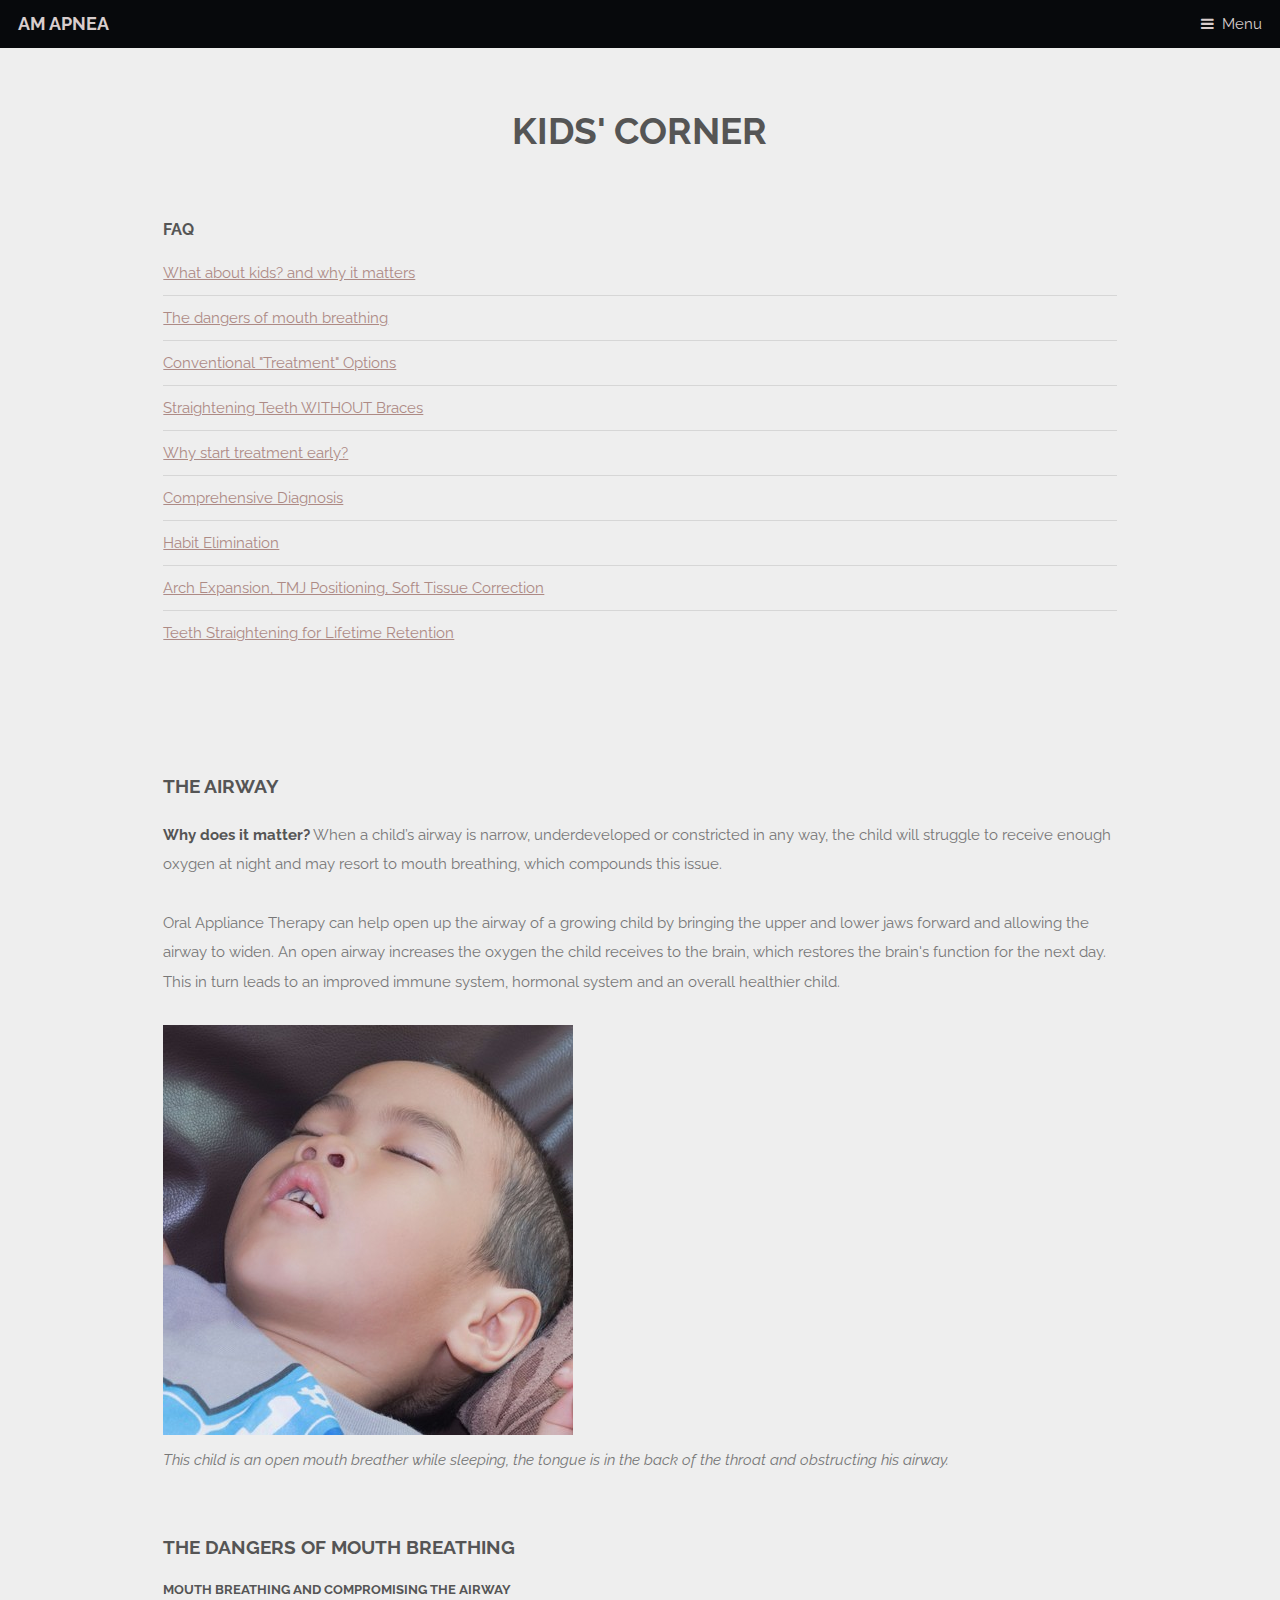
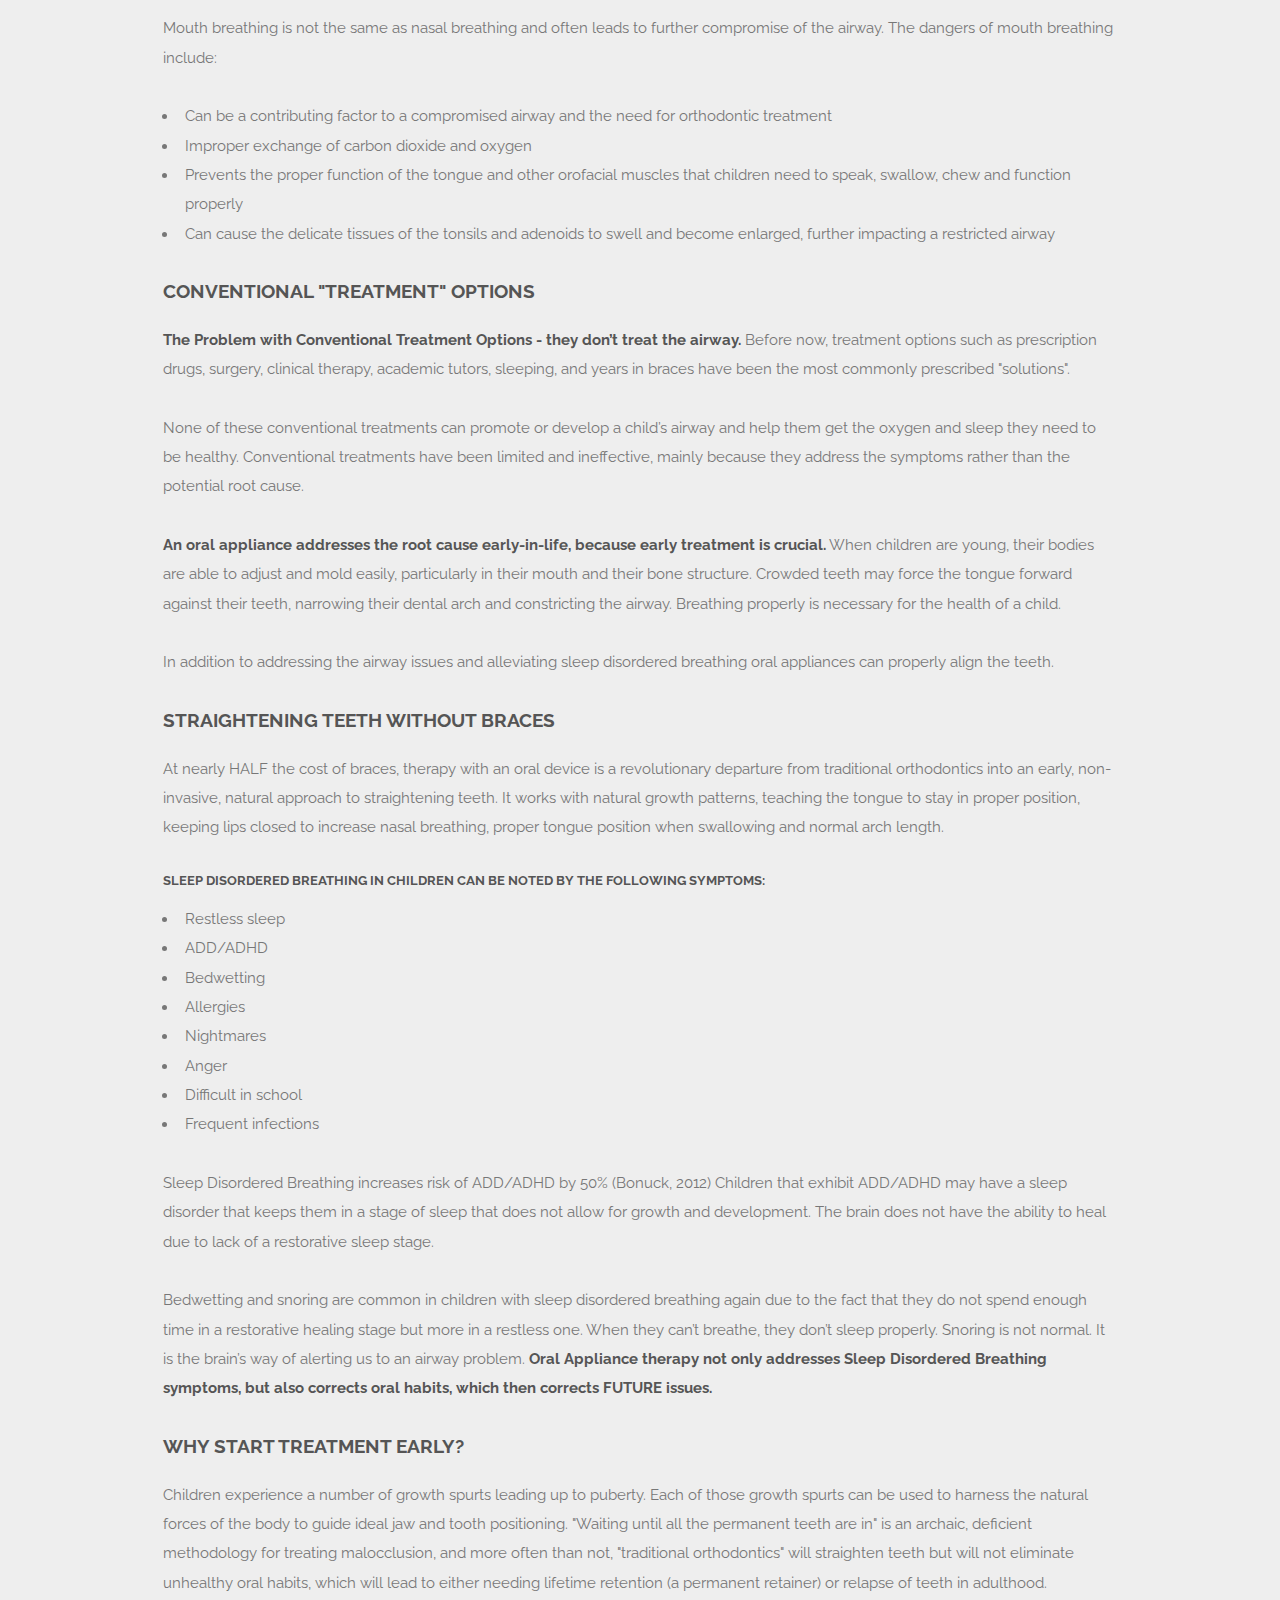
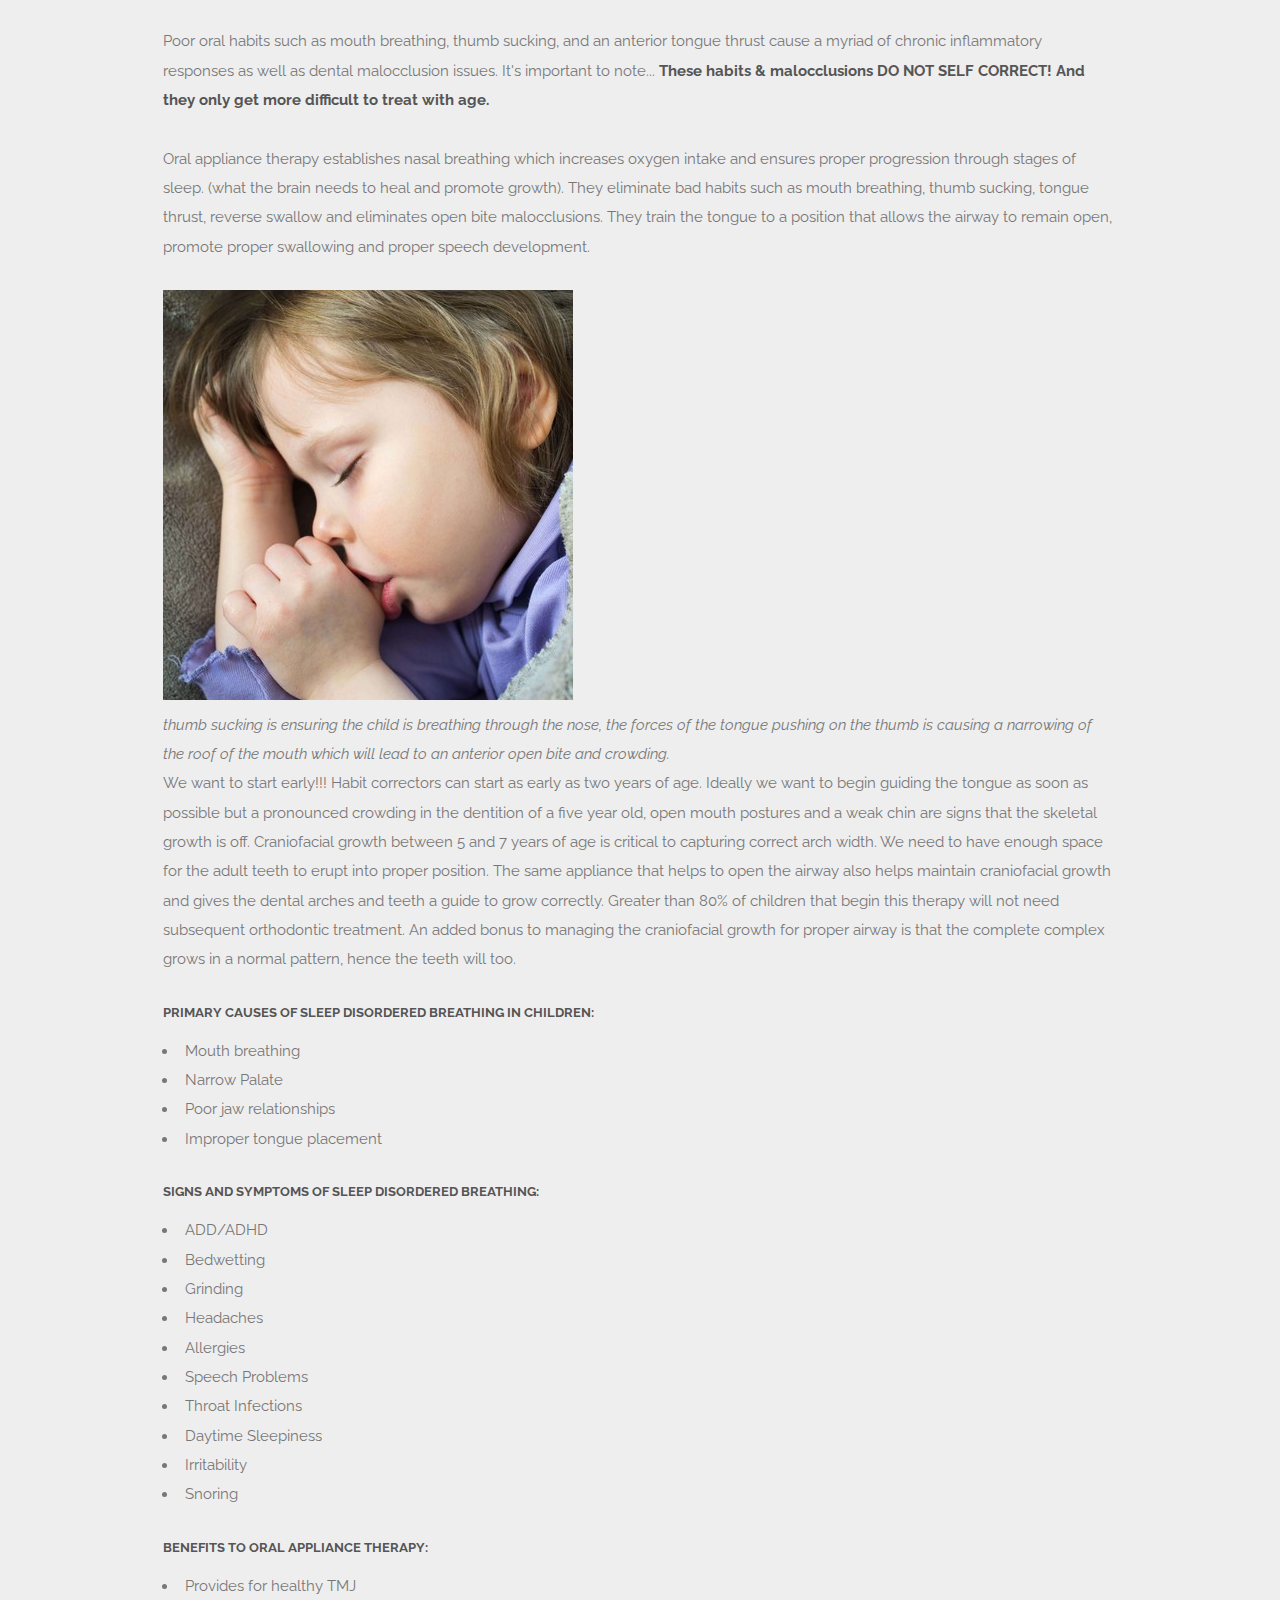
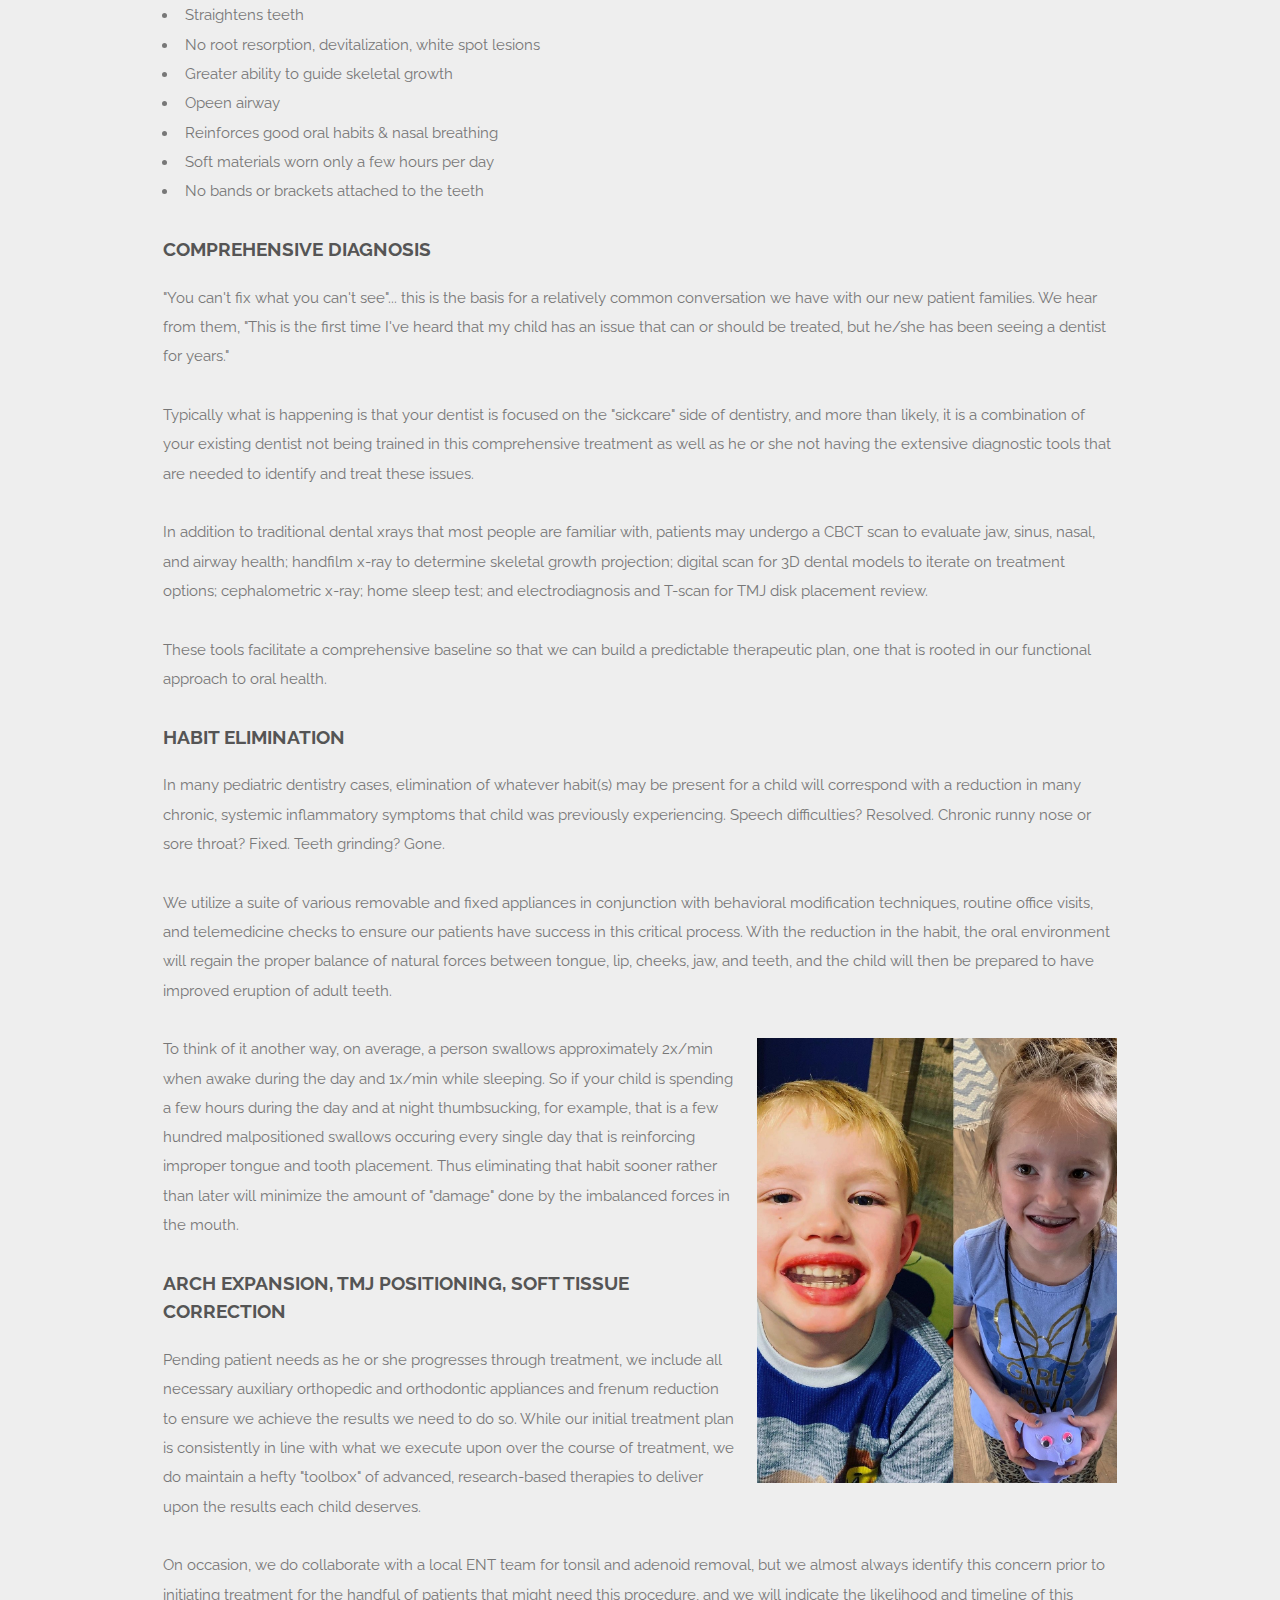
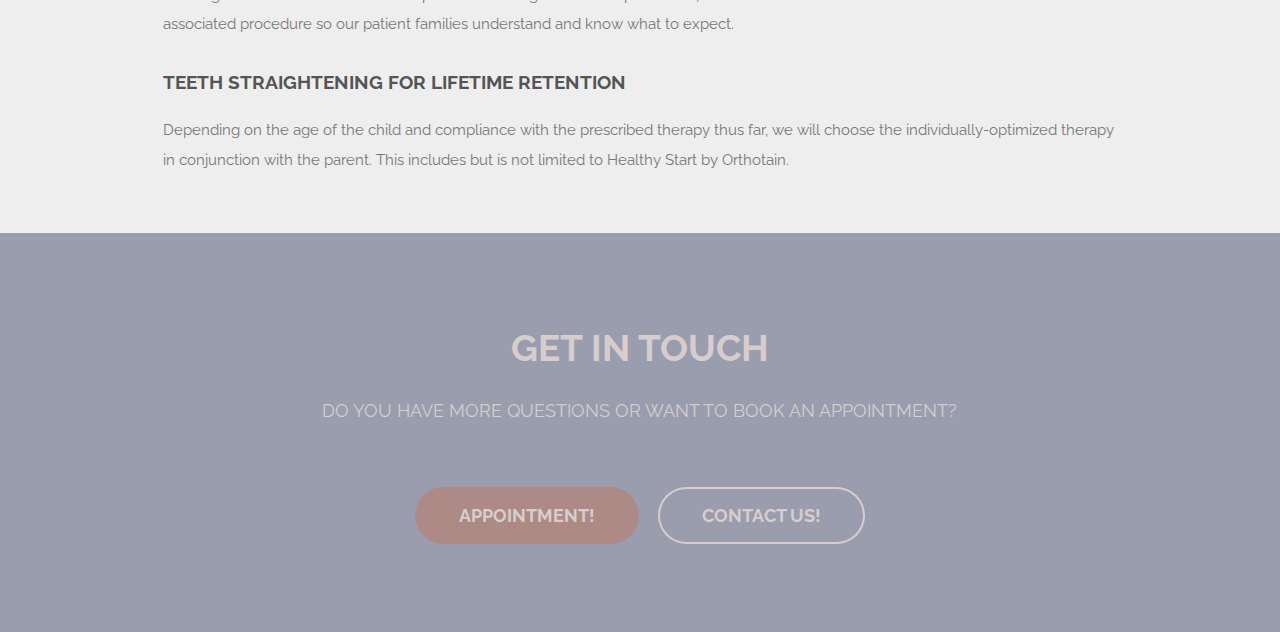
<file: PediatricServices.html>
<!DOCTYPE html>
<html>
  <head>
    <title>Ampnea - Children</title>
    <meta charset="utf-8" />
    <meta name="viewport" content="width=device-width, initial-scale=1" />
    
    <link
      rel="stylesheet"
      href="https://stackpath.bootstrapcdn.com/bootstrap/4.5.0/css/bootstrap.min.css"
      integrity="sha384-9aIt2nRpC12Uk9gS9baDl411NQApFmC26EwAOH8WgZl5MYYxFfc+NcPb1dKGj7Sk"
      crossorigin="anonymous"
    />
    <link rel="stylesheet" href="assets/css/main.css" />
    
  </head>
  <body>
    <!-- Header -->
    <header id="header">
      <h1><a href="index.html">Am Apnea</a></h1>
      <a href="#nav">Menu</a>
    </header>

    <!-- Nav -->
    <nav id="nav">
      <ul class="links">
        <li><a href="index.html">Home</a></li>
        <li><a href="AdultServices.html">Adult</a></li>
        <li><a href="PediatricServices.html">Children</a></li>
        <li><a href="Appointments.html">Appointment</a></li>
        <li><a href="Contact.html">Get In Touch</a></li>
      </ul>
    </nav>

    <!-- Main -->
    <section id="main" class="wrapper style1">
      <div class="container">
        <header class="major special">
          <h2>Kids' Corner</h2>
        </header>

        <h4>FAQ</h4>
        <ul class="alt">
          <li>
            <a href="#WhatAboutKids">What about kids? and why it matters</a>
          </li>
          <li>
            <a href="#TheDangersOfMouthBreathing"
              >The dangers of mouth breathing</a
            >
          </li>
          <li>
            <a href="#ConventionalTreatmentOptions"
              >Conventional "Treatment" Options</a
            >
          </li>
          <li>
            <a href="#StraighteningWithoutBraces"
              >Straightening Teeth WITHOUT Braces</a
            >
          </li>
          <li>
            <a href="#WhyStartTreatmentEarly">Why start treatment early?</a>
          </li>
          <li>
            <a href="#ComprehensiveDiagnosis">Comprehensive Diagnosis</a>
          </li>
          <li>
            <a href="#HabitElimination">Habit Elimination</a>
          </li>
          <li>
            <a href="#ArchExpansionTMJPositioningSoftTissueCorrections"
              >Arch Expansion, TMJ Positioning, Soft Tissue Correction</a
            >
          </li>
          <li>
            <a href="#TeethStraighteningForLifetimeRetention"
              >Teeth Straightening for Lifetime Retention</a
            >
          </li>
        </ul>

        <section id="WhatAboutKids" class="wrapper">
           
            <div class="row">
              <div class="col-lg-6">
                <h3>The Airway</h3>
                <p>
                  <strong>Why does it matter?</strong> When a child’s airway is
                  narrow, underdeveloped or constricted in any way, the child
                  will struggle to receive enough oxygen at night and may resort
                  to mouth breathing, which compounds this issue.
                </p>
                <p>
                  Oral Appliance Therapy can help open up the airway of a
                  growing child by bringing the upper and lower jaws forward and
                  allowing the airway to widen. An open airway increases the
                  oxygen the child receives to the brain, which restores the
                  brain's function for the next day. This in turn leads to an
                  improved immune system, hormonal system and an overall
                  healthier child.
                </p>
              </div>
              <div class="col-xl-5 offset-xl-1 col-lg-6">
                <figure class="figure">
                  <img
                    src="images/childSnoring.jpg"
                    class="figure-img img-fluid rounded"
                    alt=""
                  />
                  <figcaption class="figure-caption">
                    <i>This child is an open mouth breather while sleeping, the tongue is in the back of the throat and obstructing his airway.</i>
                  </figcaption>
                </figure>
              </div>
            </div>
        
        </section>
        <section id="TheDangersOfMouthBreathing" class="">
          <h3>The Dangers of Mouth Breathing</h3>
          <h5>Mouth Breathing and Compromising the Airway</h5>
          <p>
            Mouth breathing is not the same as nasal breathing and often leads
            to further compromise of the airway. The dangers of mouth breathing
            include:
          </p>
          <ul>
            <li>
              Can be a contributing factor to a compromised airway and the need
              for orthodontic treatment
            </li>
            <li>Improper exchange of carbon dioxide and oxygen</li>
            <li>
              Prevents the proper function of the tongue and other orofacial
              muscles that children need to speak, swallow, chew and function
              properly
            </li>
            <li>
              Can cause the delicate tissues of the tonsils and adenoids to
              swell and become enlarged, further impacting a restricted airway
            </li>
          </ul>
        </section>
        <section id="ConventionalTreatmentOptions" class="">
          <h3>Conventional "Treatment" Options</h3>
          <p>
            <strong
              >The Problem with Conventional Treatment Options - they don’t
              treat the airway.</strong
            >
            Before now, treatment options such as prescription drugs, surgery,
            clinical therapy, academic tutors, sleeping, and years in braces
            have been the most commonly prescribed "solutions".
          </p>
          <p>
            None of these conventional treatments can promote or develop a
            child’s airway and help them get the oxygen and sleep they need to
            be healthy. Conventional treatments have been limited and
            ineffective, mainly because they address the symptoms rather than
            the potential root cause.
          </p>
          <p>
            <strong
              >An oral appliance addresses the root cause early-in-life, because
              early treatment is crucial.</strong
            >
            When children are young, their bodies are able to adjust and mold
            easily, particularly in their mouth and their bone structure.
            Crowded teeth may force the tongue forward against their teeth,
            narrowing their dental arch and constricting the airway. Breathing
            properly is necessary for the health of a child.
          </p>
          <p>
            In addition to addressing the airway issues and alleviating sleep
            disordered breathing oral appliances can properly align the teeth.
          </p>
        </section>
        <section id="StraighteningWithoutBraces" class="">
          <h3>Straightening Teeth WITHOUT Braces</h3>
          <p>
            At nearly HALF the cost of braces, therapy with an oral device is a
            revolutionary departure from traditional orthodontics into an early,
            non-invasive, natural approach to straightening teeth. It works with
            natural growth patterns, teaching the tongue to stay in proper
            position, keeping lips closed to increase nasal breathing, proper
            tongue position when swallowing and normal arch length.
          </p>
          <h5>
            Sleep disordered breathing in children can be noted by the following
            symptoms:
          </h5>
          <ul>
            <li>Restless sleep</li>
            <li>ADD/ADHD</li>
            <li>Bedwetting</li>
            <li>Allergies</li>
            <li>Nightmares</li>
            <li>Anger</li>
            <li>Difficult in school</li>
            <li>Frequent infections</li>
          </ul>
          <p>
            Sleep Disordered Breathing increases risk of ADD/ADHD by 50%
            (Bonuck, 2012) Children that exhibit ADD/ADHD may have a sleep
            disorder that keeps them in a stage of sleep that does not allow for
            growth and development. The brain does not have the ability to heal
            due to lack of a restorative sleep stage.
          </p>
          <p>
            Bedwetting and snoring are common in children with sleep disordered
            breathing again due to the fact that they do not spend enough time
            in a restorative healing stage but more in a restless one. When they
            can’t breathe, they don’t sleep properly. Snoring is not normal. It
            is the brain’s way of alerting us to an airway problem.
            <strong
              >Oral Appliance therapy not only addresses Sleep Disordered
              Breathing symptoms, but also corrects oral habits, which then
              corrects FUTURE issues.</strong
            >
          </p>
        </section>
        <section id="WhyStartTreatmentEarly" class="">
          
            <div class="row">
              <div class="col-lg-6">
                <h3>Why start treatment early?</h3>
          <p>
            Children experience a number of growth spurts leading up to puberty.
            Each of those growth spurts can be used to harness the natural
            forces of the body to guide ideal jaw and tooth positioning.
            "Waiting until all the permanent teeth are in" is an archaic,
            deficient methodology for treating malocclusion, and more often than
            not, "traditional orthodontics" will straighten teeth but will not
            eliminate unhealthy oral habits, which will lead to either needing
            lifetime retention (a permanent retainer) or relapse of teeth in
            adulthood.
          </p>
          <p>
            Poor oral habits such as mouth breathing, thumb sucking, and an
            anterior tongue thrust cause a myriad of chronic inflammatory
            responses as well as dental malocclusion issues. It's important to
            note...
            <strong
              >These habits & malocclusions DO NOT SELF CORRECT! And they only
              get more difficult to treat with age.</strong
            >
          </p>
          <p>
            Oral appliance therapy establishes nasal breathing which increases
            oxygen intake and ensures proper progression through stages of
            sleep. (what the brain needs to heal and promote growth). They
            eliminate bad habits such as mouth breathing, thumb sucking, tongue
            thrust, reverse swallow and eliminates open bite malocclusions. They
            train the tongue to a position that allows the airway to remain
            open, promote proper swallowing and proper speech development.
          </p>
          
              </div>
              <div class="col-xl-5 offset-xl-1 col-lg-6">
                <figure class="figure">
                  <img
                    src="images/ChildSuckingThumb.jpg"
                    class="figure-img img-fluid rounded"
                    alt=""
                  />
                  <figcaption class="figure-caption">
                    <i>thumb sucking is ensuring the child is breathing through the nose, the forces of the tongue pushing on the thumb is causing a narrowing of the roof of the mouth which will lead to an anterior open bite and crowding.</i> 
                  </figcaption>
                </figure>
              </div>
            </div>
          
          <p>
            We want to start early!!! Habit correctors can start as early as two
            years of age. Ideally we want to begin guiding the tongue as soon as
            possible but a pronounced crowding in the dentition of a five year
            old, open mouth postures and a weak chin are signs that the skeletal
            growth is off. Craniofacial growth between 5 and 7 years of age is
            critical to capturing correct arch width. We need to have enough
            space for the adult teeth to erupt into proper position. The same
            appliance that helps to open the airway also helps maintain
            craniofacial growth and gives the dental arches and teeth a guide to
            grow correctly. Greater than 80% of children that begin this therapy
            will not need subsequent orthodontic treatment. An added bonus to
            managing the craniofacial growth for proper airway is that the
            complete complex grows in a normal pattern, hence the teeth will
            too.
          </p>
          
          <h5>Primary causes of sleep disordered breathing in children:</h5>
          <ul>
            <li>Mouth breathing</li>
            <li>Narrow Palate</li>
            <li>Poor jaw relationships</li>
            <li>Improper tongue placement</li>
          </ul>
          <h5>Signs and symptoms of sleep disordered breathing:</h5>
          <ul>
            <li>ADD/ADHD</li>
            <li>Bedwetting</li>
            <li>Grinding</li>
            <li>Headaches</li>
            <li>Allergies</li>
            <li>Speech Problems</li>
            <li>Throat Infections</li>
            <li>Daytime Sleepiness</li>
            <li>Irritability</li>
            <li>Snoring</li>
          </ul>
          <h5>Benefits to oral appliance therapy:</h5>
          <ul>
            <li>Provides for healthy TMJ</li>
            <li>Straightens teeth</li>
            <li>No root resorption, devitalization, white spot lesions</li>
            <li>Greater ability to guide skeletal growth</li>
            <li>Opeen airway</li>
            <li>Reinforces good oral habits & nasal breathing</li>
            <li>Soft materials worn only a few hours per day</li>
            <li>No bands or brackets attached to the teeth</li>
          </ul>
        </section>
        <section id="ComprehensiveDiagnosis" class="">
          <h3>Comprehensive Diagnosis</h3>
          <p>
            "You can't fix what you can't see"... this is the basis for a
            relatively common conversation we have with our new patient
            families. We hear from them, "This is the first time I've heard that
            my child has an issue that can or should be treated, but he/she has
            been seeing a dentist for years."
          </p>
          <p>
            Typically what is happening is that your dentist is focused on the
            "sickcare" side of dentistry, and more than likely, it is a
            combination of your existing dentist not being trained in this
            comprehensive treatment as well as he or she not having the
            extensive diagnostic tools that are needed to identify and treat
            these issues.
          </p>
          <p>
            In addition to traditional dental xrays that most people are
            familiar with, patients may undergo a CBCT scan to evaluate jaw,
            sinus, nasal, and airway health; handfilm x-ray to determine
            skeletal growth projection; digital scan for 3D dental models to
            iterate on treatment options; cephalometric x-ray; home sleep test;
            and electrodiagnosis and T-scan for TMJ disk placement review.
          </p>
          <p>
            These tools facilitate a comprehensive baseline so that we can build
            a predictable therapeutic plan, one that is rooted in our functional
            approach to oral health.
          </p>
        </section>
        <section id="HabitElimination" class="">
          <h3>Habit Elimination</h3>
          <p>
            In many pediatric dentistry cases, elimination of whatever habit(s)
            may be present for a child will correspond with a reduction in many
            chronic, systemic inflammatory symptoms that child was previously
            experiencing. Speech difficulties? Resolved. Chronic runny nose or
            sore throat? Fixed. Teeth grinding? Gone.
          </p>
          <p>
            We utilize a suite of various removable and fixed appliances in
            conjunction with behavioral modification techniques, routine office
            visits, and telemedicine checks to ensure our patients have success
            in this critical process. With the reduction in the habit, the oral
            environment will regain the proper balance of natural forces between
            tongue, lip, cheeks, jaw, and teeth, and the child will then be
            prepared to have improved eruption of adult teeth.
          </p>
          <p><span class="image right"><img src="images/DentalDeviceKids.jpg" alt="" /></span>
            To think of it another way, on average, a person swallows
            approximately 2x/min when awake during the day and 1x/min while
            sleeping. So if your child is spending a few hours during the day
            and at night thumbsucking, for example, that is a few hundred
            malpositioned swallows occuring every single day that is reinforcing
            improper tongue and tooth placement. Thus eliminating that habit
            sooner rather than later will minimize the amount of "damage" done
            by the imbalanced forces in the mouth.
          </p>
        </section>
        <section id="ArchExpansionTMJPositioningSoftTissueCorrections" class="">
          <h3>Arch Expansion, TMJ Positioning, Soft Tissue Correction</h3>
          <p>
            Pending patient needs as he or she progresses through treatment, we
            include all necessary auxiliary orthopedic and orthodontic
            appliances and frenum reduction to ensure we achieve the results we
            need to do so. While our initial treatment plan is consistently in
            line with what we execute upon over the course of treatment, we do
            maintain a hefty "toolbox" of advanced, research-based therapies to
            deliver upon the results each child deserves.
          </p>
          <p>
            On occasion, we do collaborate with a local ENT team for tonsil and
            adenoid removal, but we almost always identify this concern prior to
            initiating treatment for the handful of patients that might need
            this procedure, and we will indicate the likelihood and timeline of
            this associated procedure so our patient families understand and
            know what to expect.
          </p>
        </section>
        <section id="TeethStraighteningForLifetimeRetention" class="">
          <h3>Teeth Straightening for Lifetime Retention</h3>
          <p>
            Depending on the age of the child and compliance with the prescribed
            therapy thus far, we will choose the individually-optimized therapy
            in conjunction with the parent. This includes but is not limited to
            Healthy Start by Orthotain.
          </p>
        </section>
      </div>
    </section>
    <section id="three" class="wrapper style3 special">
      <div class="inner">
        <header class="major narrow">
          <h2>Get In Touch</h2>
          <p>
            Do you have more questions or want to book an appointment?
          </p>
        </header>
        <ul class="actions">
          <li><a href="Appointments.html" class="button big special">Appointment!</a></li>
          <li><a href="Contact.html" class="button big alt">Contact Us!</a></li>
        </ul>
      </div>
    </section>

    <!-- Footer -->
    <footer id="footer"></footer>
    <a href="#" class="scrolltop">
      <div class="scroll icon"><i class="fa fa-4x fa-angle-up"></i></div>
    </a>

    <!-- Scripts -->
    <script src="assets/js/jquery.min.js"></script>
    <script
      src="https://cdn.jsdelivr.net/npm/popper.js@1.16.0/dist/umd/popper.min.js"
      integrity="sha384-Q6E9RHvbIyZFJoft+2mJbHaEWldlvI9IOYy5n3zV9zzTtmI3UksdQRVvoxMfooAo"
      crossorigin="anonymous"
    ></script>
    <script
      src="https://stackpath.bootstrapcdn.com/bootstrap/4.5.0/js/bootstrap.min.js"
      integrity="sha384-OgVRvuATP1z7JjHLkuOU7Xw704+h835Lr+6QL9UvYjZE3Ipu6Tp75j7Bh/kR0JKI"
      crossorigin="anonymous"
    ></script>
    <script src="assets/js/skel.min.js"></script>
    <script src="assets/js/util.js"></script>
    
    <script src="assets/js/main.js"></script>
  </body>
</html>
</file>
<file: assets/css/ie9.css>
/*
	Retrospect by TEMPLATED
	templated.co @templatedco
	Released for free under the Creative Commons Attribution 3.0 license (templated.co/license)
*/

/* Feature */

	.feature .image {
		width: 48%;
		float: left;
	}

	.feature .content {
		width: 52%;
		float: left;
	}

	.feature:after {
		content: '';
		display: block;
		clear: both;
	}
</file>
<file: assets/css/main.css>
@charset "UTF-8";
@import url(font-awesome.min.css);
@import url("https://fonts.googleapis.com/css?family=Raleway:400,500,700");

/*
	Retrospect by TEMPLATED
	templated.co @templatedco
	Released for free under the Creative Commons Attribution 3.0 license (templated.co/license)
*/

/* Reset */

html,
body,
div,
span,
applet,
object,
iframe,
h1,
h2,
h3,
h4,
h5,
h6,
p,
blockquote,
pre,
a,
abbr,
acronym,
address,
big,
cite,
code,
del,
dfn,
em,
img,
ins,
kbd,
q,
s,
samp,
small,
strike,
strong,
sub,
sup,
tt,
var,
b,
u,
i,
center,
dl,
dt,
dd,
ol,
ul,
li,
fieldset,
form,
label,
legend,
table,
caption,
tbody,
tfoot,
thead,
tr,
th,
td,
article,
aside,
canvas,
details,
embed,
figure,
figcaption,
footer,
header,
hgroup,
menu,
nav,
output,
ruby,
section,
summary,
time,
mark,
audio,
video {
  margin: 0;
  padding: 0;
  border: 0;
  font-size: 100%;
  font: inherit;
  vertical-align: baseline;
  scroll-behavior: smooth;
}

article,
aside,
details,
figcaption,
figure,
footer,
header,
hgroup,
menu,
nav,
section {
  display: block;
}

body {
  line-height: 1;
}

ol,
ul {
  list-style: none;
}

blockquote,
q {
  quotes: none;
}

blockquote:before,
blockquote:after,
q:before,
q:after {
  content: "";
  content: none;
}

table {
  border-collapse: collapse;
  border-spacing: 0;
}

body {
  -webkit-text-size-adjust: none;
}

/* Box Model */

*,
*:before,
*:after {
  -moz-box-sizing: border-box;
  -webkit-box-sizing: border-box;
  box-sizing: border-box;
}

/* Containers */

.container {
  margin-left: auto;
  margin-right: auto;
}

.container.\31 25\25 {
  width: 100%;
  max-width: 100em;
  min-width: 80em;
}

.container.\37 5\25 {
  width: 60em;
}

.container.\35 0\25 {
  width: 40em;
}

.container.\32 5\25 {
  width: 20em;
}

.container {
  width: 80em;
}

@media screen and (max-width: 1680px) {
  .container.\31 25\25 {
    width: 100%;
    max-width: 100em;
    min-width: 80em;
  }

  .container.\37 5\25 {
    width: 60em;
  }

  .container.\35 0\25 {
    width: 40em;
  }

  .container.\32 5\25 {
    width: 20em;
  }

  .container {
    width: 80em;
  }
}

@media screen and (max-width: 1280px) {
  .container.\31 25\25 {
    width: 100%;
    max-width: 81.25em;
    min-width: 65em;
  }

  .container.\37 5\25 {
    width: 48.75em;
  }

  .container.\35 0\25 {
    width: 32.5em;
  }

  .container.\32 5\25 {
    width: 16.25em;
  }

  .container {
    width: 65em;
  }
}

@media screen and (max-width: 980px) {
  .container.\31 25\25 {
    width: 100%;
    max-width: 112.5%;
    min-width: 90%;
  }

  .container.\37 5\25 {
    width: 67.5%;
  }

  .container.\35 0\25 {
    width: 45%;
  }

  .container.\32 5\25 {
    width: 22.5%;
  }

  .container {
    width: 90% !important;
  }
}

@media screen and (max-width: 736px) {
  .container.\31 25\25 {
    width: 100%;
    max-width: 112.5%;
    min-width: 90%;
  }

  .container.\37 5\25 {
    width: 67.5%;
  }

  .container.\35 0\25 {
    width: 45%;
  }

  .container.\32 5\25 {
    width: 22.5%;
  }

  .container {
    width: 90% !important;
  }
}

@media screen and (max-width: 480px) {
  .container.\31 25\25 {
    width: 100%;
    max-width: 112.5%;
    min-width: 90%;
  }

  .container.\37 5\25 {
    width: 67.5%;
  }

  .container.\35 0\25 {
    width: 45%;
  }

  .container.\32 5\25 {
    width: 22.5%;
  }

  .container {
    width: 90% !important;
  }
}

/* Grid */

.row {
  border-bottom: solid 1px transparent;
  -moz-box-sizing: border-box;
  -webkit-box-sizing: border-box;
  box-sizing: border-box;
}

.row > * {
  float: left;
  -moz-box-sizing: border-box;
  -webkit-box-sizing: border-box;
  box-sizing: border-box;
}

.row:after,
.row:before {
  content: "";
  display: block;
  clear: both;
  height: 0;
}

.row.uniform > * > :first-child {
  margin-top: 0;
}

.row.uniform > * > :last-child {
  margin-bottom: 0;
}

.row.\30 \25 > * {
  padding: 0 0 0 0em;
}

.row.\30 \25 {
  margin: 0 0 -1px 0em;
}

.row.uniform.\30 \25 > * {
  padding: 0em 0 0 0em;
}

.row.uniform.\30 \25 {
  margin: 0em 0 -1px 0em;
}

.row > * {
  padding: 0 0 0 2em;
}

.row {
  margin: 0 0 -1px -2em;
}

.row.uniform > * {
  padding: 2em 0 0 2em;
}

.row.uniform {
  margin: -2em 0 -1px -2em;
}

.row.\32 00\25 > * {
  padding: 0 0 0 4em;
}

.row.\32 00\25 {
  margin: 0 0 -1px -4em;
}

.row.uniform.\32 00\25 > * {
  padding: 4em 0 0 4em;
}

.row.uniform.\32 00\25 {
  margin: -4em 0 -1px -4em;
}

.row.\31 50\25 > * {
  padding: 0 0 0 3em;
}

.row.\31 50\25 {
  margin: 0 0 -1px -3em;
}

.row.uniform.\31 50\25 > * {
  padding: 3em 0 0 3em;
}

.row.uniform.\31 50\25 {
  margin: -3em 0 -1px -3em;
}

.row.\35 0\25 > * {
  padding: 0 0 0 1em;
}

.row.\35 0\25 {
  margin: 0 0 -1px -1em;
}

.row.uniform.\35 0\25 > * {
  padding: 1em 0 0 1em;
}

.row.uniform.\35 0\25 {
  margin: -1em 0 -1px -1em;
}

.row.\32 5\25 > * {
  padding: 0 0 0 0.5em;
}

.row.\32 5\25 {
  margin: 0 0 -1px -0.5em;
}

.row.uniform.\32 5\25 > * {
  padding: 0.5em 0 0 0.5em;
}

.row.uniform.\32 5\25 {
  margin: -0.5em 0 -1px -0.5em;
}

.\31 2u,
.\31 2u\24 {
  width: 100%;
  clear: none;
  margin-left: 0;
}

.\31 1u,
.\31 1u\24 {
  width: 91.6666666667%;
  clear: none;
  margin-left: 0;
}

.\31 0u,
.\31 0u\24 {
  width: 83.3333333333%;
  clear: none;
  margin-left: 0;
}

.\39 u,
.\39 u\24 {
  width: 75%;
  clear: none;
  margin-left: 0;
}

.\38 u,
.\38 u\24 {
  width: 66.6666666667%;
  clear: none;
  margin-left: 0;
}

.\37 u,
.\37 u\24 {
  width: 58.3333333333%;
  clear: none;
  margin-left: 0;
}

.\36 u,
.\36 u\24 {
  width: 50%;
  clear: none;
  margin-left: 0;
}

.\35 u,
.\35 u\24 {
  width: 41.6666666667%;
  clear: none;
  margin-left: 0;
}

.\34 u,
.\34 u\24 {
  width: 33.3333333333%;
  clear: none;
  margin-left: 0;
}

.\33 u,
.\33 u\24 {
  width: 25%;
  clear: none;
  margin-left: 0;
}

.\32 u,
.\32 u\24 {
  width: 16.6666666667%;
  clear: none;
  margin-left: 0;
}

.\31 u,
.\31 u\24 {
  width: 8.3333333333%;
  clear: none;
  margin-left: 0;
}

.\31 2u\24 + *,
.\31 1u\24 + *,
.\31 0u\24 + *,
.\39 u\24 + *,
.\38 u\24 + *,
.\37 u\24 + *,
.\36 u\24 + *,
.\35 u\24 + *,
.\34 u\24 + *,
.\33 u\24 + *,
.\32 u\24 + *,
.\31 u\24 + * {
  clear: left;
}

.\-11u {
  margin-left: 91.66667%;
}

.\-10u {
  margin-left: 83.33333%;
}

.\-9u {
  margin-left: 75%;
}

.\-8u {
  margin-left: 66.66667%;
}

.\-7u {
  margin-left: 58.33333%;
}

.\-6u {
  margin-left: 50%;
}

.\-5u {
  margin-left: 41.66667%;
}

.\-4u {
  margin-left: 33.33333%;
}

.\-3u {
  margin-left: 25%;
}

.\-2u {
  margin-left: 16.66667%;
}

.\-1u {
  margin-left: 8.33333%;
}

@media screen and (max-width: 1680px) {
  .row > * {
    padding: 0 0 0 2em;
  }

  .row {
    margin: 0 0 -1px -2em;
  }

  .row.uniform > * {
    padding: 2em 0 0 2em;
  }

  .row.uniform {
    margin: -2em 0 -1px -2em;
  }

  .row.\32 00\25 > * {
    padding: 0 0 0 4em;
  }

  .row.\32 00\25 {
    margin: 0 0 -1px -4em;
  }

  .row.uniform.\32 00\25 > * {
    padding: 4em 0 0 4em;
  }

  .row.uniform.\32 00\25 {
    margin: -4em 0 -1px -4em;
  }

  .row.\31 50\25 > * {
    padding: 0 0 0 3em;
  }

  .row.\31 50\25 {
    margin: 0 0 -1px -3em;
  }

  .row.uniform.\31 50\25 > * {
    padding: 3em 0 0 3em;
  }

  .row.uniform.\31 50\25 {
    margin: -3em 0 -1px -3em;
  }

  .row.\35 0\25 > * {
    padding: 0 0 0 1em;
  }

  .row.\35 0\25 {
    margin: 0 0 -1px -1em;
  }

  .row.uniform.\35 0\25 > * {
    padding: 1em 0 0 1em;
  }

  .row.uniform.\35 0\25 {
    margin: -1em 0 -1px -1em;
  }

  .row.\32 5\25 > * {
    padding: 0 0 0 0.5em;
  }

  .row.\32 5\25 {
    margin: 0 0 -1px -0.5em;
  }

  .row.uniform.\32 5\25 > * {
    padding: 0.5em 0 0 0.5em;
  }

  .row.uniform.\32 5\25 {
    margin: -0.5em 0 -1px -0.5em;
  }

  .\31 2u\28xlarge\29,
  .\31 2u\24\28xlarge\29 {
    width: 100%;
    clear: none;
    margin-left: 0;
  }

  .\31 1u\28xlarge\29,
  .\31 1u\24\28xlarge\29 {
    width: 91.6666666667%;
    clear: none;
    margin-left: 0;
  }

  .\31 0u\28xlarge\29,
  .\31 0u\24\28xlarge\29 {
    width: 83.3333333333%;
    clear: none;
    margin-left: 0;
  }

  .\39 u\28xlarge\29,
  .\39 u\24\28xlarge\29 {
    width: 75%;
    clear: none;
    margin-left: 0;
  }

  .\38 u\28xlarge\29,
  .\38 u\24\28xlarge\29 {
    width: 66.6666666667%;
    clear: none;
    margin-left: 0;
  }

  .\37 u\28xlarge\29,
  .\37 u\24\28xlarge\29 {
    width: 58.3333333333%;
    clear: none;
    margin-left: 0;
  }

  .\36 u\28xlarge\29,
  .\36 u\24\28xlarge\29 {
    width: 50%;
    clear: none;
    margin-left: 0;
  }

  .\35 u\28xlarge\29,
  .\35 u\24\28xlarge\29 {
    width: 41.6666666667%;
    clear: none;
    margin-left: 0;
  }

  .\34 u\28xlarge\29,
  .\34 u\24\28xlarge\29 {
    width: 33.3333333333%;
    clear: none;
    margin-left: 0;
  }

  .\33 u\28xlarge\29,
  .\33 u\24\28xlarge\29 {
    width: 25%;
    clear: none;
    margin-left: 0;
  }

  .\32 u\28xlarge\29,
  .\32 u\24\28xlarge\29 {
    width: 16.6666666667%;
    clear: none;
    margin-left: 0;
  }

  .\31 u\28xlarge\29,
  .\31 u\24\28xlarge\29 {
    width: 8.3333333333%;
    clear: none;
    margin-left: 0;
  }

  .\31 2u\24\28xlarge\29 + *,
  .\31 1u\24\28xlarge\29 + *,
  .\31 0u\24\28xlarge\29 + *,
  .\39 u\24\28xlarge\29 + *,
  .\38 u\24\28xlarge\29 + *,
  .\37 u\24\28xlarge\29 + *,
  .\36 u\24\28xlarge\29 + *,
  .\35 u\24\28xlarge\29 + *,
  .\34 u\24\28xlarge\29 + *,
  .\33 u\24\28xlarge\29 + *,
  .\32 u\24\28xlarge\29 + *,
  .\31 u\24\28xlarge\29 + * {
    clear: left;
  }

  .\-11u\28xlarge\29 {
    margin-left: 91.66667%;
  }

  .\-10u\28xlarge\29 {
    margin-left: 83.33333%;
  }

  .\-9u\28xlarge\29 {
    margin-left: 75%;
  }

  .\-8u\28xlarge\29 {
    margin-left: 66.66667%;
  }

  .\-7u\28xlarge\29 {
    margin-left: 58.33333%;
  }

  .\-6u\28xlarge\29 {
    margin-left: 50%;
  }

  .\-5u\28xlarge\29 {
    margin-left: 41.66667%;
  }

  .\-4u\28xlarge\29 {
    margin-left: 33.33333%;
  }

  .\-3u\28xlarge\29 {
    margin-left: 25%;
  }

  .\-2u\28xlarge\29 {
    margin-left: 16.66667%;
  }

  .\-1u\28xlarge\29 {
    margin-left: 8.33333%;
  }
}

@media screen and (max-width: 1280px) {
  .row > * {
    padding: 0 0 0 1.5em;
  }

  .row {
    margin: 0 0 -1px -1.5em;
  }

  .row.uniform > * {
    padding: 1.5em 0 0 1.5em;
  }

  .row.uniform {
    margin: -1.5em 0 -1px -1.5em;
  }

  .row.\32 00\25 > * {
    padding: 0 0 0 3em;
  }

  .row.\32 00\25 {
    margin: 0 0 -1px -3em;
  }

  .row.uniform.\32 00\25 > * {
    padding: 3em 0 0 3em;
  }

  .row.uniform.\32 00\25 {
    margin: -3em 0 -1px -3em;
  }

  .row.\31 50\25 > * {
    padding: 0 0 0 2.25em;
  }

  .row.\31 50\25 {
    margin: 0 0 -1px -2.25em;
  }

  .row.uniform.\31 50\25 > * {
    padding: 2.25em 0 0 2.25em;
  }

  .row.uniform.\31 50\25 {
    margin: -2.25em 0 -1px -2.25em;
  }

  .row.\35 0\25 > * {
    padding: 0 0 0 0.75em;
  }

  .row.\35 0\25 {
    margin: 0 0 -1px -0.75em;
  }

  .row.uniform.\35 0\25 > * {
    padding: 0.75em 0 0 0.75em;
  }

  .row.uniform.\35 0\25 {
    margin: -0.75em 0 -1px -0.75em;
  }

  .row.\32 5\25 > * {
    padding: 0 0 0 0.375em;
  }

  .row.\32 5\25 {
    margin: 0 0 -1px -0.375em;
  }

  .row.uniform.\32 5\25 > * {
    padding: 0.375em 0 0 0.375em;
  }

  .row.uniform.\32 5\25 {
    margin: -0.375em 0 -1px -0.375em;
  }

  .\31 2u\28large\29,
  .\31 2u\24\28large\29 {
    width: 100%;
    clear: none;
    margin-left: 0;
  }

  .\31 1u\28large\29,
  .\31 1u\24\28large\29 {
    width: 91.6666666667%;
    clear: none;
    margin-left: 0;
  }

  .\31 0u\28large\29,
  .\31 0u\24\28large\29 {
    width: 83.3333333333%;
    clear: none;
    margin-left: 0;
  }

  .\39 u\28large\29,
  .\39 u\24\28large\29 {
    width: 75%;
    clear: none;
    margin-left: 0;
  }

  .\38 u\28large\29,
  .\38 u\24\28large\29 {
    width: 66.6666666667%;
    clear: none;
    margin-left: 0;
  }

  .\37 u\28large\29,
  .\37 u\24\28large\29 {
    width: 58.3333333333%;
    clear: none;
    margin-left: 0;
  }

  .\36 u\28large\29,
  .\36 u\24\28large\29 {
    width: 50%;
    clear: none;
    margin-left: 0;
  }

  .\35 u\28large\29,
  .\35 u\24\28large\29 {
    width: 41.6666666667%;
    clear: none;
    margin-left: 0;
  }

  .\34 u\28large\29,
  .\34 u\24\28large\29 {
    width: 33.3333333333%;
    clear: none;
    margin-left: 0;
  }

  .\33 u\28large\29,
  .\33 u\24\28large\29 {
    width: 25%;
    clear: none;
    margin-left: 0;
  }

  .\32 u\28large\29,
  .\32 u\24\28large\29 {
    width: 16.6666666667%;
    clear: none;
    margin-left: 0;
  }

  .\31 u\28large\29,
  .\31 u\24\28large\29 {
    width: 8.3333333333%;
    clear: none;
    margin-left: 0;
  }

  .\31 2u\24\28large\29 + *,
  .\31 1u\24\28large\29 + *,
  .\31 0u\24\28large\29 + *,
  .\39 u\24\28large\29 + *,
  .\38 u\24\28large\29 + *,
  .\37 u\24\28large\29 + *,
  .\36 u\24\28large\29 + *,
  .\35 u\24\28large\29 + *,
  .\34 u\24\28large\29 + *,
  .\33 u\24\28large\29 + *,
  .\32 u\24\28large\29 + *,
  .\31 u\24\28large\29 + * {
    clear: left;
  }

  .\-11u\28large\29 {
    margin-left: 91.66667%;
  }

  .\-10u\28large\29 {
    margin-left: 83.33333%;
  }

  .\-9u\28large\29 {
    margin-left: 75%;
  }

  .\-8u\28large\29 {
    margin-left: 66.66667%;
  }

  .\-7u\28large\29 {
    margin-left: 58.33333%;
  }

  .\-6u\28large\29 {
    margin-left: 50%;
  }

  .\-5u\28large\29 {
    margin-left: 41.66667%;
  }

  .\-4u\28large\29 {
    margin-left: 33.33333%;
  }

  .\-3u\28large\29 {
    margin-left: 25%;
  }

  .\-2u\28large\29 {
    margin-left: 16.66667%;
  }

  .\-1u\28large\29 {
    margin-left: 8.33333%;
  }
}

@media screen and (max-width: 980px) {
  .row > * {
    padding: 0 0 0 1.5em;
  }

  .row {
    margin: 0 0 -1px -1.5em;
  }

  .row.uniform > * {
    padding: 1.5em 0 0 1.5em;
  }

  .row.uniform {
    margin: -1.5em 0 -1px -1.5em;
  }

  .row.\32 00\25 > * {
    padding: 0 0 0 3em;
  }

  .row.\32 00\25 {
    margin: 0 0 -1px -3em;
  }

  .row.uniform.\32 00\25 > * {
    padding: 3em 0 0 3em;
  }

  .row.uniform.\32 00\25 {
    margin: -3em 0 -1px -3em;
  }

  .row.\31 50\25 > * {
    padding: 0 0 0 2.25em;
  }

  .row.\31 50\25 {
    margin: 0 0 -1px -2.25em;
  }

  .row.uniform.\31 50\25 > * {
    padding: 2.25em 0 0 2.25em;
  }

  .row.uniform.\31 50\25 {
    margin: -2.25em 0 -1px -2.25em;
  }

  .row.\35 0\25 > * {
    padding: 0 0 0 0.75em;
  }

  .row.\35 0\25 {
    margin: 0 0 -1px -0.75em;
  }

  .row.uniform.\35 0\25 > * {
    padding: 0.75em 0 0 0.75em;
  }

  .row.uniform.\35 0\25 {
    margin: -0.75em 0 -1px -0.75em;
  }

  .row.\32 5\25 > * {
    padding: 0 0 0 0.375em;
  }

  .row.\32 5\25 {
    margin: 0 0 -1px -0.375em;
  }

  .row.uniform.\32 5\25 > * {
    padding: 0.375em 0 0 0.375em;
  }

  .row.uniform.\32 5\25 {
    margin: -0.375em 0 -1px -0.375em;
  }

  .\31 2u\28medium\29,
  .\31 2u\24\28medium\29 {
    width: 100%;
    clear: none;
    margin-left: 0;
  }

  .\31 1u\28medium\29,
  .\31 1u\24\28medium\29 {
    width: 91.6666666667%;
    clear: none;
    margin-left: 0;
  }

  .\31 0u\28medium\29,
  .\31 0u\24\28medium\29 {
    width: 83.3333333333%;
    clear: none;
    margin-left: 0;
  }

  .\39 u\28medium\29,
  .\39 u\24\28medium\29 {
    width: 75%;
    clear: none;
    margin-left: 0;
  }

  .\38 u\28medium\29,
  .\38 u\24\28medium\29 {
    width: 66.6666666667%;
    clear: none;
    margin-left: 0;
  }

  .\37 u\28medium\29,
  .\37 u\24\28medium\29 {
    width: 58.3333333333%;
    clear: none;
    margin-left: 0;
  }

  .\36 u\28medium\29,
  .\36 u\24\28medium\29 {
    width: 50%;
    clear: none;
    margin-left: 0;
  }

  .\35 u\28medium\29,
  .\35 u\24\28medium\29 {
    width: 41.6666666667%;
    clear: none;
    margin-left: 0;
  }

  .\34 u\28medium\29,
  .\34 u\24\28medium\29 {
    width: 33.3333333333%;
    clear: none;
    margin-left: 0;
  }

  .\33 u\28medium\29,
  .\33 u\24\28medium\29 {
    width: 25%;
    clear: none;
    margin-left: 0;
  }

  .\32 u\28medium\29,
  .\32 u\24\28medium\29 {
    width: 16.6666666667%;
    clear: none;
    margin-left: 0;
  }

  .\31 u\28medium\29,
  .\31 u\24\28medium\29 {
    width: 8.3333333333%;
    clear: none;
    margin-left: 0;
  }

  .\31 2u\24\28medium\29 + *,
  .\31 1u\24\28medium\29 + *,
  .\31 0u\24\28medium\29 + *,
  .\39 u\24\28medium\29 + *,
  .\38 u\24\28medium\29 + *,
  .\37 u\24\28medium\29 + *,
  .\36 u\24\28medium\29 + *,
  .\35 u\24\28medium\29 + *,
  .\34 u\24\28medium\29 + *,
  .\33 u\24\28medium\29 + *,
  .\32 u\24\28medium\29 + *,
  .\31 u\24\28medium\29 + * {
    clear: left;
  }

  .\-11u\28medium\29 {
    margin-left: 91.66667%;
  }

  .\-10u\28medium\29 {
    margin-left: 83.33333%;
  }

  .\-9u\28medium\29 {
    margin-left: 75%;
  }

  .\-8u\28medium\29 {
    margin-left: 66.66667%;
  }

  .\-7u\28medium\29 {
    margin-left: 58.33333%;
  }

  .\-6u\28medium\29 {
    margin-left: 50%;
  }

  .\-5u\28medium\29 {
    margin-left: 41.66667%;
  }

  .\-4u\28medium\29 {
    margin-left: 33.33333%;
  }

  .\-3u\28medium\29 {
    margin-left: 25%;
  }

  .\-2u\28medium\29 {
    margin-left: 16.66667%;
  }

  .\-1u\28medium\29 {
    margin-left: 8.33333%;
  }
}

@media screen and (max-width: 736px) {
  .row > * {
    padding: 0 0 0 1.25em;
  }

  .row {
    margin: 0 0 -1px -1.25em;
  }

  .row.uniform > * {
    padding: 1.25em 0 0 1.25em;
  }

  .row.uniform {
    margin: -1.25em 0 -1px -1.25em;
  }

  .row.\32 00\25 > * {
    padding: 0 0 0 2.5em;
  }

  .row.\32 00\25 {
    margin: 0 0 -1px -2.5em;
  }

  .row.uniform.\32 00\25 > * {
    padding: 2.5em 0 0 2.5em;
  }

  .row.uniform.\32 00\25 {
    margin: -2.5em 0 -1px -2.5em;
  }

  .row.\31 50\25 > * {
    padding: 0 0 0 1.875em;
  }

  .row.\31 50\25 {
    margin: 0 0 -1px -1.875em;
  }

  .row.uniform.\31 50\25 > * {
    padding: 1.875em 0 0 1.875em;
  }

  .row.uniform.\31 50\25 {
    margin: -1.875em 0 -1px -1.875em;
  }

  .row.\35 0\25 > * {
    padding: 0 0 0 0.625em;
  }

  .row.\35 0\25 {
    margin: 0 0 -1px -0.625em;
  }

  .row.uniform.\35 0\25 > * {
    padding: 0.625em 0 0 0.625em;
  }

  .row.uniform.\35 0\25 {
    margin: -0.625em 0 -1px -0.625em;
  }

  .row.\32 5\25 > * {
    padding: 0 0 0 0.3125em;
  }

  .row.\32 5\25 {
    margin: 0 0 -1px -0.3125em;
  }

  .row.uniform.\32 5\25 > * {
    padding: 0.3125em 0 0 0.3125em;
  }

  .row.uniform.\32 5\25 {
    margin: -0.3125em 0 -1px -0.3125em;
  }

  .\31 2u\28small\29,
  .\31 2u\24\28small\29 {
    width: 100%;
    clear: none;
    margin-left: 0;
  }

  .\31 1u\28small\29,
  .\31 1u\24\28small\29 {
    width: 91.6666666667%;
    clear: none;
    margin-left: 0;
  }

  .\31 0u\28small\29,
  .\31 0u\24\28small\29 {
    width: 83.3333333333%;
    clear: none;
    margin-left: 0;
  }

  .\39 u\28small\29,
  .\39 u\24\28small\29 {
    width: 75%;
    clear: none;
    margin-left: 0;
  }

  .\38 u\28small\29,
  .\38 u\24\28small\29 {
    width: 66.6666666667%;
    clear: none;
    margin-left: 0;
  }

  .\37 u\28small\29,
  .\37 u\24\28small\29 {
    width: 58.3333333333%;
    clear: none;
    margin-left: 0;
  }

  .\36 u\28small\29,
  .\36 u\24\28small\29 {
    width: 50%;
    clear: none;
    margin-left: 0;
  }

  .\35 u\28small\29,
  .\35 u\24\28small\29 {
    width: 41.6666666667%;
    clear: none;
    margin-left: 0;
  }

  .\34 u\28small\29,
  .\34 u\24\28small\29 {
    width: 33.3333333333%;
    clear: none;
    margin-left: 0;
  }

  .\33 u\28small\29,
  .\33 u\24\28small\29 {
    width: 25%;
    clear: none;
    margin-left: 0;
  }

  .\32 u\28small\29,
  .\32 u\24\28small\29 {
    width: 16.6666666667%;
    clear: none;
    margin-left: 0;
  }

  .\31 u\28small\29,
  .\31 u\24\28small\29 {
    width: 8.3333333333%;
    clear: none;
    margin-left: 0;
  }

  .\31 2u\24\28small\29 + *,
  .\31 1u\24\28small\29 + *,
  .\31 0u\24\28small\29 + *,
  .\39 u\24\28small\29 + *,
  .\38 u\24\28small\29 + *,
  .\37 u\24\28small\29 + *,
  .\36 u\24\28small\29 + *,
  .\35 u\24\28small\29 + *,
  .\34 u\24\28small\29 + *,
  .\33 u\24\28small\29 + *,
  .\32 u\24\28small\29 + *,
  .\31 u\24\28small\29 + * {
    clear: left;
  }

  .\-11u\28small\29 {
    margin-left: 91.66667%;
  }

  .\-10u\28small\29 {
    margin-left: 83.33333%;
  }

  .\-9u\28small\29 {
    margin-left: 75%;
  }

  .\-8u\28small\29 {
    margin-left: 66.66667%;
  }

  .\-7u\28small\29 {
    margin-left: 58.33333%;
  }

  .\-6u\28small\29 {
    margin-left: 50%;
  }

  .\-5u\28small\29 {
    margin-left: 41.66667%;
  }

  .\-4u\28small\29 {
    margin-left: 33.33333%;
  }

  .\-3u\28small\29 {
    margin-left: 25%;
  }

  .\-2u\28small\29 {
    margin-left: 16.66667%;
  }

  .\-1u\28small\29 {
    margin-left: 8.33333%;
  }
}

@media screen and (max-width: 480px) {
  .row > * {
    padding: 0 0 0 1.25em;
  }

  .row {
    margin: 0 0 -1px -1.25em;
  }

  .row.uniform > * {
    padding: 1.25em 0 0 1.25em;
  }

  .row.uniform {
    margin: -1.25em 0 -1px -1.25em;
  }

  .row.\32 00\25 > * {
    padding: 0 0 0 2.5em;
  }

  .row.\32 00\25 {
    margin: 0 0 -1px -2.5em;
  }

  .row.uniform.\32 00\25 > * {
    padding: 2.5em 0 0 2.5em;
  }

  .row.uniform.\32 00\25 {
    margin: -2.5em 0 -1px -2.5em;
  }

  .row.\31 50\25 > * {
    padding: 0 0 0 1.875em;
  }

  .row.\31 50\25 {
    margin: 0 0 -1px -1.875em;
  }

  .row.uniform.\31 50\25 > * {
    padding: 1.875em 0 0 1.875em;
  }

  .row.uniform.\31 50\25 {
    margin: -1.875em 0 -1px -1.875em;
  }

  .row.\35 0\25 > * {
    padding: 0 0 0 0.625em;
  }

  .row.\35 0\25 {
    margin: 0 0 -1px -0.625em;
  }

  .row.uniform.\35 0\25 > * {
    padding: 0.625em 0 0 0.625em;
  }

  .row.uniform.\35 0\25 {
    margin: -0.625em 0 -1px -0.625em;
  }

  .row.\32 5\25 > * {
    padding: 0 0 0 0.3125em;
  }

  .row.\32 5\25 {
    margin: 0 0 -1px -0.3125em;
  }

  .row.uniform.\32 5\25 > * {
    padding: 0.3125em 0 0 0.3125em;
  }

  .row.uniform.\32 5\25 {
    margin: -0.3125em 0 -1px -0.3125em;
  }

  .\31 2u\28xsmall\29,
  .\31 2u\24\28xsmall\29 {
    width: 100%;
    clear: none;
    margin-left: 0;
  }

  .\31 1u\28xsmall\29,
  .\31 1u\24\28xsmall\29 {
    width: 91.6666666667%;
    clear: none;
    margin-left: 0;
  }

  .\31 0u\28xsmall\29,
  .\31 0u\24\28xsmall\29 {
    width: 83.3333333333%;
    clear: none;
    margin-left: 0;
  }

  .\39 u\28xsmall\29,
  .\39 u\24\28xsmall\29 {
    width: 75%;
    clear: none;
    margin-left: 0;
  }

  .\38 u\28xsmall\29,
  .\38 u\24\28xsmall\29 {
    width: 66.6666666667%;
    clear: none;
    margin-left: 0;
  }

  .\37 u\28xsmall\29,
  .\37 u\24\28xsmall\29 {
    width: 58.3333333333%;
    clear: none;
    margin-left: 0;
  }

  .\36 u\28xsmall\29,
  .\36 u\24\28xsmall\29 {
    width: 50%;
    clear: none;
    margin-left: 0;
  }

  .\35 u\28xsmall\29,
  .\35 u\24\28xsmall\29 {
    width: 41.6666666667%;
    clear: none;
    margin-left: 0;
  }

  .\34 u\28xsmall\29,
  .\34 u\24\28xsmall\29 {
    width: 33.3333333333%;
    clear: none;
    margin-left: 0;
  }

  .\33 u\28xsmall\29,
  .\33 u\24\28xsmall\29 {
    width: 25%;
    clear: none;
    margin-left: 0;
  }

  .\32 u\28xsmall\29,
  .\32 u\24\28xsmall\29 {
    width: 16.6666666667%;
    clear: none;
    margin-left: 0;
  }

  .\31 u\28xsmall\29,
  .\31 u\24\28xsmall\29 {
    width: 8.3333333333%;
    clear: none;
    margin-left: 0;
  }

  .\31 2u\24\28xsmall\29 + *,
  .\31 1u\24\28xsmall\29 + *,
  .\31 0u\24\28xsmall\29 + *,
  .\39 u\24\28xsmall\29 + *,
  .\38 u\24\28xsmall\29 + *,
  .\37 u\24\28xsmall\29 + *,
  .\36 u\24\28xsmall\29 + *,
  .\35 u\24\28xsmall\29 + *,
  .\34 u\24\28xsmall\29 + *,
  .\33 u\24\28xsmall\29 + *,
  .\32 u\24\28xsmall\29 + *,
  .\31 u\24\28xsmall\29 + * {
    clear: left;
  }

  .\-11u\28xsmall\29 {
    margin-left: 91.66667%;
  }

  .\-10u\28xsmall\29 {
    margin-left: 83.33333%;
  }

  .\-9u\28xsmall\29 {
    margin-left: 75%;
  }

  .\-8u\28xsmall\29 {
    margin-left: 66.66667%;
  }

  .\-7u\28xsmall\29 {
    margin-left: 58.33333%;
  }

  .\-6u\28xsmall\29 {
    margin-left: 50%;
  }

  .\-5u\28xsmall\29 {
    margin-left: 41.66667%;
  }

  .\-4u\28xsmall\29 {
    margin-left: 33.33333%;
  }

  .\-3u\28xsmall\29 {
    margin-left: 25%;
  }

  .\-2u\28xsmall\29 {
    margin-left: 16.66667%;
  }

  .\-1u\28xsmall\29 {
    margin-left: 8.33333%;
  }
}

/* Basic */

@-ms-viewport {
  width: device-width;
}

body {
  -ms-overflow-style: scrollbar;
}

@media screen and (max-width: 480px) {
  html,
  body {
    min-width: 320px;
  }
}

body {
  background: #d8cdcd;
}

body.is-loading *,
body.is-loading *:before,
body.is-loading *:after {
  -moz-animation: none !important;
  -webkit-animation: none !important;
  -ms-animation: none !important;
  animation: none !important;
  -moz-transition: none !important;
  -webkit-transition: none !important;
  -ms-transition: none !important;
  transition: none !important;
}

/* Type */

body {
  background-color: #d8cdcd;
  color: #777;
}

body,
input,
select,
textarea {
  font-family: "Raleway", Helvetica, sans-serif;
  font-size: 13pt;
  font-weight: 400;
  line-height: 2em;
}

@media screen and (max-width: 1680px) {
  body,
  input,
  select,
  textarea {
    font-size: 11pt;
  }
}

@media screen and (max-width: 1280px) {
  body,
  input,
  select,
  textarea {
    font-size: 11pt;
  }
}

@media screen and (max-width: 980px) {
  body,
  input,
  select,
  textarea {
    font-size: 12pt;
  }
}

@media screen and (max-width: 736px) {
  body,
  input,
  select,
  textarea {
    font-size: 12pt;
  }
}

@media screen and (max-width: 480px) {
  body,
  input,
  select,
  textarea {
    font-size: 12pt;
  }
}

a {
  text-decoration: underline;
}

a:hover {
  text-decoration: none;
}

strong,
b {
  font-weight: 700;
}

em,
i {
  font-style: italic;
}

p {
  margin: 0 0 2em 0;
}

h1,
h2,
h3,
h4,
h5,
h6 {
  font-weight: 700;
  line-height: 1em;
  margin: 0 0 1em 0;
  text-transform: uppercase;
}

h1 a,
h2 a,
h3 a,
h4 a,
h5 a,
h6 a {
  text-decoration: none;
}

h2 {
  font-size: 1.5em;
  line-height: 1.5em;
}

h3 {
  font-size: 1.3em;
  line-height: 1.5em;
}

h4 {
  font-size: 1.1em;
  line-height: 1.5em;
}

h5 {
  font-size: 0.9em;
  line-height: 1.5em;
}

h6 {
  font-size: 0.7em;
  line-height: 1.5em;
}

sub {
  font-size: 0.8em;
  position: relative;
  top: 0.5em;
}

sup {
  font-size: 0.8em;
  position: relative;
  top: -0.5em;
}

blockquote {
  border-left-style: solid;
  border-left-width: 4px;
  font-style: italic;
  margin: 0 0 2em 0;
  padding: 0.5em 0 0.5em 2em;
}

code {
  border-radius: 4px;
  border-style: solid;
  border-width: 1px;
  font-family: "Courier New", monospace;
  font-size: 0.9em;
  margin: 0 0.25em;
  padding: 0.25em 0.65em;
}

pre {
  -webkit-overflow-scrolling: touch;
  font-family: "Courier New", monospace;
  font-size: 0.9em;
  margin: 0 0 2em 0;
}

pre code {
  display: block;
  line-height: 1.75em;
  padding: 1em 1.5em;
  overflow-x: auto;
}

hr {
  border: 0;
  border-bottom-style: solid;
  border-bottom-width: 1px;
  margin: 2em 0;
}

hr.major {
  margin: 3em 0;
}

.align-left {
  text-align: left;
}

.align-center {
  text-align: center;
}

.align-right {
  text-align: right;
}

input,
select,
textarea {
  color: #606469;
}

a {
  color: #ad8a85;
}

strong,
b {
  color: #606469;
}

h1,
h2,
h3,
h4,
h5,
h6 {
  color: #606469;
}

blockquote {
  border-left-color: rgba(144, 144, 144, 0.25);
}

code {
  background: rgba(144, 144, 144, 0.075);
  border-color: rgba(144, 144, 144, 0.25);
}

hr {
  border-bottom-color: rgba(144, 144, 144, 0.25);
}

/* Section/Article */

section.special,
article.special,
header.special {
  text-align: center;
}

header p {
  margin: 0 0 1.5em 0;
  position: relative;
  text-transform: uppercase;
}

header h2 + p {
  font-size: 1.25em;
  margin-top: -1em;
  line-height: 1.85em;
}

header h3 + p {
  font-size: 1.1em;
  margin-top: -0.8em;
  line-height: 1.5em;
}

header h4 + p,
header h5 + p,
header h6 + p {
  font-size: 0.9em;
  margin-top: -0.6em;
  line-height: 1.5em;
}

header.major {
  margin-bottom: 4em;
}

header.major h2 {
  font-size: 2.5em;
}

header.narrow {
  max-width: 60%;
  margin-left: auto;
  margin-right: auto;
}

@media screen and (max-width: 1280px) {
  header.narrow {
    max-width: 75%;
  }
}

@media screen and (max-width: 980px) {
  header.narrow {
    max-width: 100%;
  }

  header.major {
    margin-bottom: 2em;
  }

  header.major h2 {
    font-size: 2em;
  }
}

@media screen and (max-width: 736px) {
  header.major h2 {
    font-size: 1.5em;
  }

  header.major p {
    font-size: 1em;
  }
}

header p {
  color: #606469;
}

/* Form */

form {
  margin: 0 0 2em 0;
}

form ul.actions {
  margin-top: 4em;
}

@media screen and (max-width: 736px) {
  form ul.actions {
    margin-top: 2em;
  }
}

label {
  display: block;
  font-size: 0.9em;
  font-weight: 700;
  margin: 0 0 1em 0;
}

input[type="text"],
input[type="password"],
input[type="email"],
input[type="tel"],
select,
textarea {
  -moz-appearance: none;
  -webkit-appearance: none;
  -ms-appearance: none;
  appearance: none;
  border-radius: 4px;
  border-style: solid;
  border-width: 1px;
  display: block;
  outline: 0;
  padding: 0 1em;
  text-decoration: none;
  width: 100%;
}

input[type="text"]:invalid,
input[type="password"]:invalid,
input[type="email"]:invalid,
input[type="tel"]:invalid,
select:invalid,
textarea:invalid {
  box-shadow: none;
}

.select-wrapper {
  text-decoration: none;
  display: block;
  position: relative;
}

.select-wrapper:before {
  content: "";
  -moz-osx-font-smoothing: grayscale;
  -webkit-font-smoothing: antialiased;
  font-family: FontAwesome;
  font-style: normal;
  font-weight: normal;
  text-transform: none !important;
}

.select-wrapper:before {
  display: block;
  height: 3.5em;
  line-height: 3.5em;
  pointer-events: none;
  position: absolute;
  right: 0;
  text-align: center;
  top: 0;
  width: 3.5em;
}

.select-wrapper select::-ms-expand {
  display: none;
}

input[type="text"],
input[type="password"],
input[type="email"],
input[type="tel"],
select {
  height: 3.5em;
}

textarea {
  padding: 0.75em 1em;
}

input[type="checkbox"],
input[type="radio"] {
  -moz-appearance: none;
  -webkit-appearance: none;
  -ms-appearance: none;
  appearance: none;
  display: block;
  float: left;
  margin-right: -2em;
  opacity: 0;
  width: 1em;
  z-index: -1;
}

input[type="checkbox"] + label,
input[type="radio"] + label {
  text-decoration: none;
  cursor: pointer;
  display: inline-block;
  font-size: 1em;
  font-weight: 400;
  padding-left: 2.85em;
  padding-right: 0.75em;
  position: relative;
}

input[type="checkbox"] + label:before,
input[type="radio"] + label:before {
  -moz-osx-font-smoothing: grayscale;
  -webkit-font-smoothing: antialiased;
  font-family: FontAwesome;
  font-style: normal;
  font-weight: normal;
  text-transform: none !important;
}

input[type="checkbox"] + label:before,
input[type="radio"] + label:before {
  border-radius: 4px;
  border-style: solid;
  border-width: 1px;
  content: "";
  display: inline-block;
  height: 2.1em;
  left: 0;
  line-height: 2.0125em;
  position: absolute;
  text-align: center;
  top: 0;
  width: 2.1em;
}

input[type="checkbox"]:checked + label:before,
input[type="radio"]:checked + label:before {
  content: "\f00c";
}

input[type="checkbox"] + label:before {
  border-radius: 4px;
}

input[type="radio"] + label:before {
  border-radius: 100%;
}

::-webkit-input-placeholder {
  opacity: 1;
}

:-moz-placeholder {
  opacity: 1;
}

::-moz-placeholder {
  opacity: 1;
}

:-ms-input-placeholder {
  opacity: 1;
}

.formerize-placeholder {
  opacity: 1;
}

label {
  color: #606469;
}

input[type="text"],
input[type="password"],
input[type="email"],
input[type="tel"],
select,
textarea {
  background-color: rgba(144, 144, 144, 0.075);
  border-color: rgba(144, 144, 144, 0.25);
  color: inherit;
}

input[type="text"]:focus,
input[type="password"]:focus,
input[type="email"]:focus,
input[type="tel"]:focus,
select:focus,
textarea:focus {
  border-color: #ad8a85;
  box-shadow: 0 0 0 1px #ad8a85;
}

.select-wrapper:before {
  color: rgba(144, 144, 144, 0.25);
}

input[type="checkbox"] + label,
input[type="radio"] + label {
  color: #777;
}

input[type="checkbox"] + label:before,
input[type="radio"] + label:before {
  background-color: rgba(144, 144, 144, 0.075);
  border-color: rgba(144, 144, 144, 0.25);
}

input[type="checkbox"]:checked + label:before,
input[type="radio"]:checked + label:before {
  background-color: rgba(144, 144, 144, 0.075);
  border-color: #ad8a85;
  color: #606469;
}

input[type="checkbox"]:focus + label:before,
input[type="radio"]:focus + label:before {
  border-color: #ad8a85;
  box-shadow: 0 0 0 1px #ad8a85;
}

::-webkit-input-placeholder {
  color: #999 !important;
}

:-moz-placeholder {
  color: #999 !important;
}

::-moz-placeholder {
  color: #999 !important;
}

:-ms-input-placeholder {
  color: #999 !important;
}

.formerize-placeholder {
  color: #999 !important;
}

form.alt input[type="text"],
form.alt input[type="password"],
form.alt input[type="email"],
form.alt input[type="tel"],
form.alt select,
form.alt textarea {
  background-color: transparent;
}

/* Box */

.box {
  border-radius: 4px;
  border-style: solid;
  border-width: 1px;
  margin-bottom: 2em;
  padding: 1.5em;
}

.box > :last-child,
.box > :last-child > :last-child,
.box > :last-child > :last-child > :last-child {
  margin-bottom: 0;
}

.box.alt {
  border: 0;
  border-radius: 0;
  padding: 0;
}

.box {
  border-color: rgba(144, 144, 144, 0.25);
}

/* Icon */

.icon {
  text-decoration: none;
  border-bottom: none;
  position: relative;
}

.icon:before {
  -moz-osx-font-smoothing: grayscale;
  -webkit-font-smoothing: antialiased;
  font-family: FontAwesome;
  font-style: normal;
  font-weight: normal;
  text-transform: none !important;
}

.icon > .label {
  display: none;
}

/* Image */

.image {
  border-radius: 0;
  border: 0;
  display: inline-block;
  position: relative;
}

.image img {
  border-radius: 0;
  display: block;
}

.image.left,
.image.right {
  max-width: 40%;
}

.image.left img,
.image.right img {
  width: 100%;
}

.image.left {
  float: left;
  padding: 0 1.5em 1em 0;
  top: 0.25em;
}

.image.right {
  float: right;
  padding: 0 0 1em 1.5em;
  top: 0.25em;
}

.image.fit {
  display: block;
  margin: 0 0 2em 0;
  width: 100%;
}

.image.fit img {
  width: 100%;
}

.image.main {
  display: block;
  margin: 0 0 3em 0;
  width: 100%;
}

.image.main img {
  width: 100%;
}

/* List */

ol {
  list-style: decimal;
  margin: 0 0 2em 0;
  padding-left: 1.25em;
}

ol li {
  padding-left: 0.25em;
}

ul {
  list-style: disc;
  margin: 0 0 2em 0;
  padding-left: 1em;
}

ul li {
  padding-left: 0.5em;
}

ul.alt {
  list-style: none;
  padding-left: 0;
}

ul.alt > li {
  border-top-style: solid;
  border-top-width: 1px;
  padding: 0.5em 0;
}

ul.alt > li:first-child {
  border-top: 0;
  padding-top: 0;
}

ul.icons {
  cursor: default;
  list-style: none;
  padding-left: 0;
}

ul.icons > li {
  display: inline-block;
  padding: 0 1em 0 0;
}

ul.icons > li:last-child {
  padding-right: 0;
}

ul.icons > li .icon:before {
  font-size: 2em;
}

ul.actions {
  cursor: default;
  list-style: none;
  padding-left: 0;
}

ul.actions > li {
  display: inline-block;
  padding: 0 1em 0 0;
  vertical-align: middle;
}

ul.actions > li:last-child {
  padding-right: 0;
}

ul.actions.small > li {
  padding: 0 0.5em 0 0;
}

ul.actions.vertical > li {
  display: block;
  padding: 1em 0 0 0;
}

ul.actions.vertical > li:first-child {
  padding-top: 0;
}

ul.actions.vertical > li > * {
  margin-bottom: 0;
}

ul.actions.vertical.small > li {
  padding: 0.5em 0 0 0;
}

ul.actions.vertical.small > li:first-child {
  padding-top: 0;
}

ul.actions.fit {
  display: table;
  margin-left: -1em;
  padding: 0;
  table-layout: fixed;
  width: calc(100% + 1em);
}

ul.actions.fit > li {
  display: table-cell;
  padding: 0 0 0 1em;
}

ul.actions.fit > li > * {
  margin-bottom: 0;
}

ul.actions.fit.small {
  margin-left: -0.5em;
  width: calc(100% + 0.5em);
}

ul.actions.fit.small > li {
  padding: 0 0 0 0.5em;
}

@media screen and (max-width: 480px) {
  ul.actions {
    margin: 0 0 2em 0;
  }

  ul.actions > li {
    padding: 1em 0 0 0;
    display: block;
    text-align: center;
    width: 100%;
  }

  ul.actions > li:first-child {
    padding-top: 0;
  }

  ul.actions > li > * {
    width: 100%;
    margin: 0 !important;
  }

  ul.actions > li > *.icon:before {
    margin-left: -2em;
  }

  ul.actions.small > li {
    padding: 0.5em 0 0 0;
  }

  ul.actions.small > li:first-child {
    padding-top: 0;
  }
}

dl {
  margin: 0 0 2em 0;
}

dl > dt {
  display: block;
  font-weight: 700;
  margin: 0 0 1em 0;
}

dl > dd {
  margin-left: 2em;
}

ul.alt > li {
  border-top-color: rgba(144, 144, 144, 0.25);
}

/* Table */

.table-wrapper {
  -webkit-overflow-scrolling: touch;
  overflow-x: auto;
}

table {
  margin: 0 0 2em 0;
  width: 100%;
}

table tbody tr {
  border-style: solid;
  border-width: 1px;
  border-left: 0;
  border-right: 0;
}

table td {
  padding: 0.75em 0.75em;
}

table th {
  font-size: 0.9em;
  font-weight: 700;
  padding: 0 0.75em 0.75em 0.75em;
  text-align: left;
}

table thead {
  border-bottom-style: solid;
  border-bottom-width: 2px;
}

table tfoot {
  border-top-style: solid;
  border-top-width: 2px;
}

table.alt {
  border-collapse: separate;
}

table.alt tbody tr td {
  border-style: solid;
  border-width: 1px;
  border-left-width: 0;
  border-top-width: 0;
}

table.alt tbody tr td:first-child {
  border-left-width: 1px;
}

table.alt tbody tr:first-child td {
  border-top-width: 1px;
}

table.alt thead {
  border-bottom: 0;
}

table.alt tfoot {
  border-top: 0;
}

table tbody tr {
  border-color: rgba(144, 144, 144, 0.25);
}

table tbody tr:nth-child(2n + 1) {
  background-color: rgba(144, 144, 144, 0.075);
}

table th {
  color: #606469;
}

table thead {
  border-bottom-color: rgba(144, 144, 144, 0.25);
}

table tfoot {
  border-top-color: rgba(144, 144, 144, 0.25);
}

table.alt tbody tr td {
  border-color: rgba(144, 144, 144, 0.25);
}

/* Button */

input[type="submit"],
input[type="reset"],
input[type="button"],
button,
.button {
  -moz-appearance: none;
  -webkit-appearance: none;
  -ms-appearance: none;
  appearance: none;
  -moz-transition: background-color 0.2s ease-in-out, color 0.2s ease-in-out;
  -webkit-transition: background-color 0.2s ease-in-out, color 0.2s ease-in-out;
  -ms-transition: background-color 0.2s ease-in-out, color 0.2s ease-in-out;
  transition: background-color 0.2s ease-in-out, color 0.2s ease-in-out;
  border-radius: 2.5em;
  border: 0;
  cursor: pointer;
  display: inline-block;
  font-weight: 700;
  height: 2.85em;
  line-height: 2.95em;
  min-width: 10em;
  padding: 0 1.5em;
  text-align: center;
  text-decoration: none;
  text-transform: uppercase;
  white-space: nowrap;
}

input[type="submit"].icon,
input[type="reset"].icon,
input[type="button"].icon,
button.icon,
.button.icon {
  padding-left: 1.35em;
}

input[type="submit"].icon:before,
input[type="reset"].icon:before,
input[type="button"].icon:before,
button.icon:before,
.button.icon:before {
  margin-right: 0.5em;
}

input[type="submit"].fit,
input[type="reset"].fit,
input[type="button"].fit,
button.fit,
.button.fit {
  display: block;
  margin: 0 0 1em 0;
  width: 100%;
}

input[type="submit"].small,
input[type="reset"].small,
input[type="button"].small,
button.small,
.button.small {
  font-size: 0.8em;
}

input[type="submit"].big,
input[type="reset"].big,
input[type="button"].big,
button.big,
.button.big {
  font-size: 1.2em;
  height: 3.25em;
  line-height: 3.25em;
  padding: 0 2.5em;
}

input[type="submit"].disabled,
input[type="submit"]:disabled,
input[type="reset"].disabled,
input[type="reset"]:disabled,
input[type="button"].disabled,
input[type="button"]:disabled,
button.disabled,
button:disabled,
.button.disabled,
.button:disabled {
  cursor: default;
  opacity: 0.25;
}

@media screen and (max-width: 980px) {
  input[type="submit"].big,
  input[type="reset"].big,
  input[type="button"].big,
  button.big,
  .button.big {
    font-size: 1em;
  }
}

@media screen and (max-width: 480px) {
  input[type="submit"],
  input[type="reset"],
  input[type="button"],
  button,
  .button {
    padding: 0;
  }
}

input[type="submit"],
input[type="reset"],
input[type="button"],
button,
.button {
  background-color: #606469;
  box-shadow: none;
  color: #d8cdcd !important;
}

input[type="submit"].icon:before,
input[type="reset"].icon:before,
input[type="button"].icon:before,
button.icon:before,
.button.icon:before {
  color: #999;
}

input[type="submit"]:hover,
input[type="reset"]:hover,
input[type="button"]:hover,
button:hover,
.button:hover {
  background-color: #2f474b;
}

input[type="submit"]:active,
input[type="reset"]:active,
input[type="button"]:active,
button:active,
.button:active {
  background-color: #1b292b;
}

input[type="submit"].special,
input[type="reset"].special,
input[type="button"].special,
button.special,
.button.special {
  background-color: #ad8a85;
  box-shadow: none;
  color: #d8cdcd !important;
}

input[type="submit"].special:hover,
input[type="reset"].special:hover,
input[type="button"].special:hover,
button.special:hover,
.button.special:hover {
  background-color: #48322e;
}

input[type="submit"].special:active,
input[type="reset"].special:active,
input[type="button"].special:active,
button.special:active,
.button.special:active {
  background-color: #48322e;
}

input[type="submit"].alt,
input[type="reset"].alt,
input[type="button"].alt,
button.alt,
.button.alt {
  background-color: transparent;
  box-shadow: inset 0 0 0 2px #ad8a85;
  color: #ad8a85 !important;
}

input[type="submit"].alt:hover,
input[type="reset"].alt:hover,
input[type="button"].alt:hover,
button.alt:hover,
.button.alt:hover {
  background-color: rgba(144, 144, 144, 0.075);
}

input[type="submit"].alt:active,
input[type="reset"].alt:active,
input[type="button"].alt:active,
button.alt:active,
.button.alt:active {
  background-color: rgba(144, 144, 144, 0.2);
}

/* Feature */

.feature {
  display: -moz-flex;
  display: -webkit-flex;
  display: -ms-flex;
  display: flex;
  -moz-align-items: center;
  -webkit-align-items: center;
  -ms-align-items: center;
  align-items: center;
  margin-bottom: 6em;
}

.feature:last-child {
  margin-bottom: 2em;
}

.feature.left {
  -moz-flex-direction: row;
  -webkit-flex-direction: row;
  -ms-flex-direction: row;
  flex-direction: row;
}

.feature.right {
  -moz-flex-direction: row-reverse;
  -webkit-flex-direction: row-reverse;
  -ms-flex-direction: row-reverse;
  flex-direction: row-reverse;
}

.feature .image {
  width: 48%;
}

.feature .image img {
  max-width: 100%;
}

.feature .content {
  padding: 2em 3em 0.1em 3em;
  width: 52%;
}

@media screen and (max-width: 1280px) {
  .feature {
    margin-bottom: 4em;
  }

  .feature .content {
    padding: 1em 2em 0.1em 2em;
  }
}

@media screen and (max-width: 980px) {
  .feature.left,
  .feature.right {
    -moz-flex-direction: column;
    -webkit-flex-direction: column;
    -ms-flex-direction: column;
    flex-direction: column;
  }

  .feature .image {
    width: 100%;
  }

  .feature .image img {
    width: 100%;
  }

  .feature .content {
    padding: 2em 2em 0.1em 2em;
    width: 100%;
  }
}

@media screen and (max-width: 736px) {
  .feature {
    margin-bottom: 2em;
  }

  .feature .content {
    padding: 2em 1em 0.1em 1em;
  }
}

.feature {
  background-color: rgba(144, 144, 144, 0.075);
}

/* Image Grid */

.image-grid {
  display: -moz-flex;
  display: -webkit-flex;
  display: -ms-flex;
  display: flex;
  -moz-flex-wrap: wrap;
  -webkit-flex-wrap: wrap;
  -ms-flex-wrap: wrap;
  flex-wrap: wrap;
  margin-bottom: 4em;
}

.image-grid .image {
  margin: 0;
  width: 25%;
}

.image-grid .image img {
  width: 100%;
}

@media screen and (max-width: 980px) {
  .image-grid {
    margin-bottom: 3em;
  }

  .image-grid .image {
    width: 50%;
  }
}

@media screen and (max-width: 480px) {
  .image-grid {
    margin-bottom: 2em;
  }

  .image-grid .image {
    width: 100%;
  }
}

/* Wrapper */

.wrapper {
  padding: 8em 0 6em 0;
  position: relative;
}

.wrapper > .inner {
  margin: 0 auto;
  width: 70em;
}

.wrapper.style1 {
  background-color: #eee;
  color: #777;
}

.wrapper.style1 input,
.wrapper.style1 select,
.wrapper.style1 textarea {
  color: #555;
}

.wrapper.style1 a {
  color: #ad8a85;
}

.wrapper.style1 strong,
.wrapper.style1 b {
  color: #555;
}

.wrapper.style1 h1,
.wrapper.style1 h2,
.wrapper.style1 h3,
.wrapper.style1 h4,
.wrapper.style1 h5,
.wrapper.style1 h6 {
  color: #555;
}

.wrapper.style1 blockquote {
  border-left-color: rgba(144, 144, 144, 0.25);
}

.wrapper.style1 code {
  background: #d8cdcd;
  border-color: rgba(144, 144, 144, 0.25);
}

.wrapper.style1 hr {
  border-bottom-color: rgba(144, 144, 144, 0.25);
}

.wrapper.style1 header p {
  color: #555;
}

.wrapper.style1 .feature {
  background-color: #d8cdcd;
}

.wrapper.style1 label {
  color: #555;
}

.wrapper.style1 input[type="text"],
.wrapper.style1 input[type="password"],
.wrapper.style1 input[type="email"],
.wrapper.style1 select,
.wrapper.style1 textarea {
  background-color: #d8cdcd;
  border-color: rgba(144, 144, 144, 0.25);
  color: inherit;
}

.wrapper.style1 input[type="text"]:focus,
.wrapper.style1 input[type="password"]:focus,
.wrapper.style1 input[type="email"]:focus,
.wrapper.style1 select:focus,
.wrapper.style1 textarea:focus {
  border-color: #ad8a85;
  box-shadow: 0 0 0 1px #ad8a85;
}

.wrapper.style1 .select-wrapper:before {
  color: rgba(144, 144, 144, 0.25);
}

.wrapper.style1 input[type="checkbox"] + label,
.wrapper.style1 input[type="radio"] + label {
  color: #777;
}

.wrapper.style1 input[type="checkbox"] + label:before,
.wrapper.style1 input[type="radio"] + label:before {
  background-color: #d8cdcd;
  border-color: rgba(144, 144, 144, 0.25);
}

.wrapper.style1 input[type="checkbox"]:checked + label:before,
.wrapper.style1 input[type="radio"]:checked + label:before {
  background-color: #d8cdcd;
  border-color: #ad8a85;
  color: #555;
}

.wrapper.style1 input[type="checkbox"]:focus + label:before,
.wrapper.style1 input[type="radio"]:focus + label:before {
  border-color: #ad8a85;
  box-shadow: 0 0 0 1px #ad8a85;
}

.wrapper.style1 ::-webkit-input-placeholder {
  color: #bbb !important;
}

.wrapper.style1 :-moz-placeholder {
  color: #bbb !important;
}

.wrapper.style1 ::-moz-placeholder {
  color: #bbb !important;
}

.wrapper.style1 :-ms-input-placeholder {
  color: #bbb !important;
}

.wrapper.style1 .formerize-placeholder {
  color: #bbb !important;
}

.wrapper.style1 form.alt input[type="text"],
.wrapper.style1 form.alt input[type="password"],
.wrapper.style1 form.alt input[type="email"],
.wrapper.style1 form.alt select,
.wrapper.style1 form.alt textarea {
  background-color: transparent;
}

.wrapper.style1 ul.alt > li {
  border-top-color: rgba(144, 144, 144, 0.25);
}

.wrapper.style1 table tbody tr {
  border-color: rgba(144, 144, 144, 0.25);
}

.wrapper.style1 table tbody tr:nth-child(2n + 1) {
  background-color: #d8cdcd;
}

.wrapper.style1 table th {
  color: #555;
}

.wrapper.style1 table thead {
  border-bottom-color: rgba(144, 144, 144, 0.25);
}

.wrapper.style1 table tfoot {
  border-top-color: rgba(144, 144, 144, 0.25);
}

.wrapper.style1 table.alt tbody tr td {
  border-color: rgba(144, 144, 144, 0.25);
}

.wrapper.style1 input[type="submit"],
.wrapper.style1 input[type="reset"],
.wrapper.style1 input[type="button"],
.wrapper.style1 button,
.wrapper.style1 .button {
  background-color: #555;
  box-shadow: none;
  color: #eee !important;
}

.wrapper.style1 input[type="submit"].icon:before,
.wrapper.style1 input[type="reset"].icon:before,
.wrapper.style1 input[type="button"].icon:before,
.wrapper.style1 button.icon:before,
.wrapper.style1 .button.icon:before {
  color: #bbb;
}

.wrapper.style1 input[type="submit"]:hover,
.wrapper.style1 input[type="reset"]:hover,
.wrapper.style1 input[type="button"]:hover,
.wrapper.style1 button:hover,
.wrapper.style1 .button:hover {
  background-color: #626262;
}

.wrapper.style1 input[type="submit"]:active,
.wrapper.style1 input[type="reset"]:active,
.wrapper.style1 input[type="button"]:active,
.wrapper.style1 button:active,
.wrapper.style1 .button:active {
  background-color: #484848;
}

.wrapper.style1 input[type="submit"].special,
.wrapper.style1 input[type="reset"].special,
.wrapper.style1 input[type="button"].special,
.wrapper.style1 button.special,
.wrapper.style1 .button.special {
  background-color: #ad8a85;
  box-shadow: none;
  color: #d8cdcd !important;
}

.wrapper.style1 input[type="submit"].special:hover,
.wrapper.style1 input[type="reset"].special:hover,
.wrapper.style1 input[type="button"].special:hover,
.wrapper.style1 button.special:hover,
.wrapper.style1 .button.special:hover {
  background-color: #48322e;
}

.wrapper.style1 input[type="submit"].special:active,
.wrapper.style1 input[type="reset"].special:active,
.wrapper.style1 input[type="button"].special:active,
.wrapper.style1 button.special:active,
.wrapper.style1 .button.special:active {
  background-color: #48322e;
}

.wrapper.style1 input[type="submit"].alt,
.wrapper.style1 input[type="reset"].alt,
.wrapper.style1 input[type="button"].alt,
.wrapper.style1 button.alt,
.wrapper.style1 .button.alt {
  background-color: transparent;
  box-shadow: inset 0 0 0 2px #ad8a85;
  color: #ad8a85 !important;
}

.wrapper.style1 input[type="submit"].alt:hover,
.wrapper.style1 input[type="reset"].alt:hover,
.wrapper.style1 input[type="button"].alt:hover,
.wrapper.style1 button.alt:hover,
.wrapper.style1 .button.alt:hover {
  background-color: #d8cdcd;
}

.wrapper.style1 input[type="submit"].alt:active,
.wrapper.style1 input[type="reset"].alt:active,
.wrapper.style1 input[type="button"].alt:active,
.wrapper.style1 button.alt:active,
.wrapper.style1 .button.alt:active {
  background-color: rgba(144, 144, 144, 0.2);
}

.wrapper.style2 {
  background-color: #999dad;
  color: rgba(255, 255, 255, 0.75);
}

.wrapper.style2 input,
.wrapper.style2 select,
.wrapper.style2 textarea {
  color: #d8cdcd;
}

.wrapper.style2 a {
  color: #ad8a85;
}

.wrapper.style2 strong,
.wrapper.style2 b {
  color: #d8cdcd;
}

.wrapper.style2 h1,
.wrapper.style2 h2,
.wrapper.style2 h3,
.wrapper.style2 h4,
.wrapper.style2 h5,
.wrapper.style2 h6 {
  color: #d8cdcd;
}

.wrapper.style2 blockquote {
  border-left-color: transparent;
}

.wrapper.style2 code {
  background: rgba(255, 255, 255, 0.05);
  border-color: transparent;
}

.wrapper.style2 hr {
  border-bottom-color: transparent;
}

.wrapper.style2 header p {
  color: #d8cdcd;
}

.wrapper.style2 .feature {
  background-color: rgba(255, 255, 255, 0.05);
}

.wrapper.style2 label {
  color: #d8cdcd;
}

.wrapper.style2 input[type="text"],
.wrapper.style2 input[type="password"],
.wrapper.style2 input[type="email"],
.wrapper.style2 select,
.wrapper.style2 textarea {
  background-color: rgba(255, 255, 255, 0.05);
  border-color: transparent;
  color: inherit;
}

.wrapper.style2 input[type="text"]:focus,
.wrapper.style2 input[type="password"]:focus,
.wrapper.style2 input[type="email"]:focus,
.wrapper.style2 select:focus,
.wrapper.style2 textarea:focus {
  border-color: #ad8a85;
  box-shadow: 0 0 0 1px #ad8a85;
}

.wrapper.style2 .select-wrapper:before {
  color: transparent;
}

.wrapper.style2 input[type="checkbox"] + label,
.wrapper.style2 input[type="radio"] + label {
  color: rgba(255, 255, 255, 0.75);
}

.wrapper.style2 input[type="checkbox"] + label:before,
.wrapper.style2 input[type="radio"] + label:before {
  background-color: rgba(255, 255, 255, 0.05);
  border-color: transparent;
}

.wrapper.style2 input[type="checkbox"]:checked + label:before,
.wrapper.style2 input[type="radio"]:checked + label:before {
  background-color: rgba(255, 255, 255, 0.05);
  border-color: #ad8a85;
  color: #d8cdcd;
}

.wrapper.style2 input[type="checkbox"]:focus + label:before,
.wrapper.style2 input[type="radio"]:focus + label:before {
  border-color: #ad8a85;
  box-shadow: 0 0 0 1px #ad8a85;
}

.wrapper.style2 ::-webkit-input-placeholder {
  color: #a5a9ad !important;
}

.wrapper.style2 :-moz-placeholder {
  color: #a5a9ad !important;
}

.wrapper.style2 ::-moz-placeholder {
  color: #a5a9ad !important;
}

.wrapper.style2 :-ms-input-placeholder {
  color: #a5a9ad !important;
}

.wrapper.style2 .formerize-placeholder {
  color: #a5a9ad !important;
}

.wrapper.style2 form.alt input[type="text"],
.wrapper.style2 form.alt input[type="password"],
.wrapper.style2 form.alt input[type="email"],
.wrapper.style2 form.alt select,
.wrapper.style2 form.alt textarea {
  background-color: transparent;
}

.wrapper.style2 ul.alt > li {
  border-top-color: transparent;
}

.wrapper.style2 table tbody tr {
  border-color: transparent;
}

.wrapper.style2 table tbody tr:nth-child(2n + 1) {
  background-color: rgba(255, 255, 255, 0.05);
}

.wrapper.style2 table th {
  color: #d8cdcd;
}

.wrapper.style2 table thead {
  border-bottom-color: transparent;
}

.wrapper.style2 table tfoot {
  border-top-color: transparent;
}

.wrapper.style2 table.alt tbody tr td {
  border-color: transparent;
}

.wrapper.style2 input[type="submit"],
.wrapper.style2 input[type="reset"],
.wrapper.style2 input[type="button"],
.wrapper.style2 button,
.wrapper.style2 .button {
  background-color: #d8cdcd;
  box-shadow: none;
  color: #999dad !important;
}

.wrapper.style2 input[type="submit"].icon:before,
.wrapper.style2 input[type="reset"].icon:before,
.wrapper.style2 input[type="button"].icon:before,
.wrapper.style2 button.icon:before,
.wrapper.style2 .button.icon:before {
  color: #a5a9ad;
}

.wrapper.style2 input[type="submit"]:hover,
.wrapper.style2 input[type="reset"]:hover,
.wrapper.style2 input[type="button"]:hover,
.wrapper.style2 button:hover,
.wrapper.style2 .button:hover {
  background-color: white;
}

.wrapper.style2 input[type="submit"]:active,
.wrapper.style2 input[type="reset"]:active,
.wrapper.style2 input[type="button"]:active,
.wrapper.style2 button:active,
.wrapper.style2 .button:active {
  background-color: #f2f2f2;
}

.wrapper.style2 input[type="submit"].special,
.wrapper.style2 input[type="reset"].special,
.wrapper.style2 input[type="button"].special,
.wrapper.style2 button.special,
.wrapper.style2 .button.special {
  background-color: #ad8a85;
  box-shadow: none;
  color: #d8cdcd !important;
}

.wrapper.style2 input[type="submit"].special:hover,
.wrapper.style2 input[type="reset"].special:hover,
.wrapper.style2 input[type="button"].special:hover,
.wrapper.style2 button.special:hover,
.wrapper.style2 .button.special:hover {
  background-color: #48322e;
}

.wrapper.style2 input[type="submit"].special:active,
.wrapper.style2 input[type="reset"].special:active,
.wrapper.style2 input[type="button"].special:active,
.wrapper.style2 button.special:active,
.wrapper.style2 .button.special:active {
  background-color: #48322e;
}

.wrapper.style2 input[type="submit"].alt,
.wrapper.style2 input[type="reset"].alt,
.wrapper.style2 input[type="button"].alt,
.wrapper.style2 button.alt,
.wrapper.style2 .button.alt {
  background-color: transparent;
  box-shadow: inset 0 0 0 2px #d8cdcd;
  color: #d8cdcd !important;
}

.wrapper.style2 input[type="submit"].alt:hover,
.wrapper.style2 input[type="reset"].alt:hover,
.wrapper.style2 input[type="button"].alt:hover,
.wrapper.style2 button.alt:hover,
.wrapper.style2 .button.alt:hover {
  background-color: rgba(255, 255, 255, 0.05);
}

.wrapper.style2 input[type="submit"].alt:active,
.wrapper.style2 input[type="reset"].alt:active,
.wrapper.style2 input[type="button"].alt:active,
.wrapper.style2 button.alt:active,
.wrapper.style2 .button.alt:active {
  background-color: rgba(255, 255, 255, 0.1);
}

.wrapper.style3 {
  background-color: #999dad;
  color: rgba(255, 255, 255, 0.75);
  background-attachment: fixed;
  background-image: url("images/overlay.png"),
    url("../../images/LowerSheets.jpg");
  background-size: cover;
}

.wrapper.style3 input,
.wrapper.style3 select,
.wrapper.style3 textarea {
  color: #d8cdcd;
}

.wrapper.style3 a {
  color: #ad8a85;
}

.wrapper.style3 strong,
.wrapper.style3 b {
  color: #d8cdcd;
}

.wrapper.style3 h1,
.wrapper.style3 h2,
.wrapper.style3 h3,
.wrapper.style3 h4,
.wrapper.style3 h5,
.wrapper.style3 h6 {
  color: #d8cdcd;
}

.wrapper.style3 blockquote {
  border-left-color: transparent;
}

.wrapper.style3 code {
  background: rgba(255, 255, 255, 0.05);
  border-color: transparent;
}

.wrapper.style3 hr {
  border-bottom-color: transparent;
}

.wrapper.style3 header p {
  color: #d8cdcd;
}

.wrapper.style3 .feature {
  background-color: rgba(255, 255, 255, 0.05);
}

.wrapper.style3 label {
  color: #d8cdcd;
}

.wrapper.style3 input[type="text"],
.wrapper.style3 input[type="password"],
.wrapper.style3 input[type="email"],
.wrapper.style3 select,
.wrapper.style3 textarea {
  background-color: rgba(255, 255, 255, 0.05);
  border-color: transparent;
  color: inherit;
}

.wrapper.style3 input[type="text"]:focus,
.wrapper.style3 input[type="password"]:focus,
.wrapper.style3 input[type="email"]:focus,
.wrapper.style3 select:focus,
.wrapper.style3 textarea:focus {
  border-color: #ad8a85;
  box-shadow: 0 0 0 1px #ad8a85;
}

.wrapper.style3 .select-wrapper:before {
  color: transparent;
}

.wrapper.style3 input[type="checkbox"] + label,
.wrapper.style3 input[type="radio"] + label {
  color: rgba(255, 255, 255, 0.75);
}

.wrapper.style3 input[type="checkbox"] + label:before,
.wrapper.style3 input[type="radio"] + label:before {
  background-color: rgba(255, 255, 255, 0.05);
  border-color: transparent;
}

.wrapper.style3 input[type="checkbox"]:checked + label:before,
.wrapper.style3 input[type="radio"]:checked + label:before {
  background-color: rgba(255, 255, 255, 0.05);
  border-color: #ad8a85;
  color: #d8cdcd;
}

.wrapper.style3 input[type="checkbox"]:focus + label:before,
.wrapper.style3 input[type="radio"]:focus + label:before {
  border-color: #ad8a85;
  box-shadow: 0 0 0 1px #ad8a85;
}

.wrapper.style3 ::-webkit-input-placeholder {
  color: #a5a9ad !important;
}

.wrapper.style3 :-moz-placeholder {
  color: #a5a9ad !important;
}

.wrapper.style3 ::-moz-placeholder {
  color: #a5a9ad !important;
}

.wrapper.style3 :-ms-input-placeholder {
  color: #a5a9ad !important;
}

.wrapper.style3 .formerize-placeholder {
  color: #a5a9ad !important;
}

.wrapper.style3 form.alt input[type="text"],
.wrapper.style3 form.alt input[type="password"],
.wrapper.style3 form.alt input[type="email"],
.wrapper.style3 form.alt select,
.wrapper.style3 form.alt textarea {
  background-color: transparent;
}

.wrapper.style3 ul.alt > li {
  border-top-color: transparent;
}

.wrapper.style3 table tbody tr {
  border-color: transparent;
}

.wrapper.style3 table tbody tr:nth-child(2n + 1) {
  background-color: rgba(255, 255, 255, 0.05);
}

.wrapper.style3 table th {
  color: #d8cdcd;
}

.wrapper.style3 table thead {
  border-bottom-color: transparent;
}

.wrapper.style3 table tfoot {
  border-top-color: transparent;
}

.wrapper.style3 table.alt tbody tr td {
  border-color: transparent;
}

.wrapper.style3 input[type="submit"],
.wrapper.style3 input[type="reset"],
.wrapper.style3 input[type="button"],
.wrapper.style3 button,
.wrapper.style3 .button {
  background-color: #d8cdcd;
  box-shadow: none;
  color: #999dad !important;
}

.wrapper.style3 input[type="submit"].icon:before,
.wrapper.style3 input[type="reset"].icon:before,
.wrapper.style3 input[type="button"].icon:before,
.wrapper.style3 button.icon:before,
.wrapper.style3 .button.icon:before {
  color: #a5a9ad;
}

.wrapper.style3 input[type="submit"]:hover,
.wrapper.style3 input[type="reset"]:hover,
.wrapper.style3 input[type="button"]:hover,
.wrapper.style3 button:hover,
.wrapper.style3 .button:hover {
  background-color: white;
}

.wrapper.style3 input[type="submit"]:active,
.wrapper.style3 input[type="reset"]:active,
.wrapper.style3 input[type="button"]:active,
.wrapper.style3 button:active,
.wrapper.style3 .button:active {
  background-color: #f2f2f2;
}

.wrapper.style3 input[type="submit"].special,
.wrapper.style3 input[type="reset"].special,
.wrapper.style3 input[type="button"].special,
.wrapper.style3 button.special,
.wrapper.style3 .button.special {
  background-color: #ad8a85;
  box-shadow: none;
  color: #d8cdcd !important;
}

.wrapper.style3 input[type="submit"].special:hover,
.wrapper.style3 input[type="reset"].special:hover,
.wrapper.style3 input[type="button"].special:hover,
.wrapper.style3 button.special:hover,
.wrapper.style3 .button.special:hover {
  background-color: #48322e;
}

.wrapper.style3 input[type="submit"].special:active,
.wrapper.style3 input[type="reset"].special:active,
.wrapper.style3 input[type="button"].special:active,
.wrapper.style3 button.special:active,
.wrapper.style3 .button.special:active {
  background-color: #48322e;
}

.wrapper.style3 input[type="submit"].alt,
.wrapper.style3 input[type="reset"].alt,
.wrapper.style3 input[type="button"].alt,
.wrapper.style3 button.alt,
.wrapper.style3 .button.alt {
  background-color: transparent;
  box-shadow: inset 0 0 0 2px #d8cdcd;
  color: #d8cdcd !important;
}

.wrapper.style3 input[type="submit"].alt:hover,
.wrapper.style3 input[type="reset"].alt:hover,
.wrapper.style3 input[type="button"].alt:hover,
.wrapper.style3 button.alt:hover,
.wrapper.style3 .button.alt:hover {
  background-color: rgba(255, 255, 255, 0.05);
}

.wrapper.style3 input[type="submit"].alt:active,
.wrapper.style3 input[type="reset"].alt:active,
.wrapper.style3 input[type="button"].alt:active,
.wrapper.style3 button.alt:active,
.wrapper.style3 .button.alt:active {
  background-color: rgba(255, 255, 255, 0.1);
}

@media screen and (max-width: 1280px) {
  .wrapper {
    padding: 6em 0 4em 0;
  }

  .wrapper > .inner {
    width: 65em;
  }
}

@media screen and (max-width: 980px) {
  .wrapper {
    padding: 5em 3em 3em 3em;
  }

  .wrapper > .inner {
    width: 100%;
  }
}

@media screen and (max-width: 736px) {
  .wrapper {
    padding: 3em 2em 1em 2em;
  }
}

@media screen and (max-width: 480px) {
  .wrapper {
    padding: 2em 1em 0.1em 1em;
  }
}

/* Header */

body {
  padding-top: 3.125em;
}

body.landing {
  padding-top: 0;
}

@media screen and (max-width: 980px) {
  body {
    padding-top: 44px;
  }
}

#header {
  background: #07090c;
  color: rgba(255, 255, 255, 0.75);
  cursor: default;
  height: 3.25em;
  left: 0;
  line-height: 3.25em;
  position: fixed;
  text-align: right;
  top: 0;
  width: 100%;
  z-index: 10001;
}

#header > h1 {
  color: #d8cdcd;
  display: inline-block;
  height: inherit;
  left: 1.25em;
  line-height: inherit;
  margin: 0;
  padding: 0;
  position: absolute;
  top: 0;
}

#header > h1 a {
  font-size: 1.25em;
}

#header a {
  -moz-transition: color 0.2s ease-in-out;
  -webkit-transition: color 0.2s ease-in-out;
  -ms-transition: color 0.2s ease-in-out;
  transition: color 0.2s ease-in-out;
  color: #d8cdcd;
  display: inline-block;
  margin-right: 1.25em;
  text-decoration: none;
}

#header a[href="#nav"] {
  text-decoration: none;
  -webkit-tap-highlight-color: transparent;
}

#header a[href="#nav"]:before {
  content: "";
  -moz-osx-font-smoothing: grayscale;
  -webkit-font-smoothing: antialiased;
  font-family: FontAwesome;
  font-style: normal;
  font-weight: normal;
  text-transform: none !important;
}

#header a[href="#nav"]:before {
  margin: 0 0.5em 0 0;
}

#header a + a[href="#nav"]:last-child {
  border-left: solid 1px transparent;
  padding-left: 1.25em;
  margin-left: 0.5em;
}

#header.alt {
  background-color: transparent;
  font-size: 1.25em;
  padding: 1em 2em;
  position: absolute;
}

#header.alt > h1 {
  color: inherit;
  position: static;
  float: left;
}

#header.alt a[href="#nav"] {
  margin-right: 0;
}

@media screen and (max-width: 980px) {
  body {
    padding-top: 44px;
  }

  #header {
    height: 44px;
    line-height: 44px;
  }

  #header > h1 {
    left: 1em;
  }

  #header > h1 a {
    font-size: 1em;
  }

  #header.alt {
    font-size: 1em;
  }
}

@media screen and (max-width: 480px) {
  #header {
    min-width: 320px;
  }

  #header > h1 {
    left: 1em;
  }

  #header.alt {
    padding: 0.5em 1em;
  }
}

/* Nav */

#nav {
  -moz-transform: translateX(20em);
  -webkit-transform: translateX(20em);
  -ms-transform: translateX(20em);
  transform: translateX(20em);
  -moz-transition: -moz-transform 0.5s ease, box-shadow 0.5s ease,
    visibility 0.5s;
  -webkit-transition: -webkit-transform 0.5s ease, box-shadow 0.5s ease,
    visibility 0.5s;
  -ms-transition: -ms-transform 0.5s ease, box-shadow 0.5s ease, visibility 0.5s;
  transition: transform 0.5s ease, box-shadow 0.5s ease, visibility 0.5s;
  -webkit-overflow-scrolling: touch;
  background: #07090c;
  box-shadow: none;
  color: #d8cdcd;
  height: 100%;
  max-width: 80%;
  overflow-y: auto;
  padding: 3em 2em;
  position: fixed;
  right: 0;
  text-transform: uppercase;
  top: 0;
  visibility: hidden;
  width: 20em;
  z-index: 10002;
}

#nav > ul {
  margin: 0 0 1em 0;
}

#nav > ul.links {
  list-style: none;
  padding: 0;
}

#nav > ul.links > li {
  padding: 0;
}

#nav > ul.links > li > a:not(.button) {
  border: 0;
  border-top: solid 1px transparent;
  color: inherit;
  display: block;
  line-height: 3.5em;
  text-decoration: none;
}

#nav > ul.links > li > .button {
  display: block;
  margin: 0.5em 0 0 0;
}

#nav > ul.links > li:first-child > a:not(.button) {
  border-top: 0 !important;
}

#nav .close {
  text-decoration: none;
  -moz-transition: color 0.2s ease-in-out;
  -webkit-transition: color 0.2s ease-in-out;
  -ms-transition: color 0.2s ease-in-out;
  transition: color 0.2s ease-in-out;
  -webkit-tap-highlight-color: transparent;
  border: 0;
  color: #a5a9ad;
  cursor: pointer;
  display: block;
  height: 3.25em;
  line-height: 3.25em;
  padding-right: 1.25em;
  position: absolute;
  right: 0;
  text-align: right;
  top: 0;
  vertical-align: middle;
  width: 7em;
}

#nav .close:before {
  content: "";
  -moz-osx-font-smoothing: grayscale;
  -webkit-font-smoothing: antialiased;
  font-family: FontAwesome;
  font-style: normal;
  font-weight: normal;
  text-transform: none !important;
}

#nav .close:before {
  font-size: 1.25em;
}

#nav .close:hover {
  color: #d8cdcd;
}

@media screen and (max-width: 736px) {
  #nav .close {
    height: 4em;
    line-height: 4em;
  }
}

#nav.visible {
  -moz-transform: translateX(0);
  -webkit-transform: translateX(0);
  -ms-transform: translateX(0);
  transform: translateX(0);
  box-shadow: 0 0 1.5em 0 rgba(0, 0, 0, 0.2);
  visibility: visible;
}

@media screen and (max-width: 736px) {
  #nav {
    padding: 2.5em 1.75em;
  }
}

/* Banner */

#banner {
  width: 100%;
  height: 100vh;
  padding: 8em 0 6em 0;
  background-color: #999dad;
  color: rgba(255, 255, 255, 0.75);
  background-attachment: fixed;
  background-image: url("images/overlay.png"), url("../../images/sheets.jpg");
  background-size: cover;
  text-align: center;
}

#banner input,
#banner select,
#banner textarea {
  color: #d8cdcd;
}

#banner a {
  color: #ad8a85;
}

#banner strong,
#banner b {
  color: #d8cdcd;
}

#banner h1,
#banner h2,
#banner h3,
#banner h4,
#banner h5,
#banner h6 {
  color: #d8cdcd;
}

#banner blockquote {
  border-left-color: transparent;
}

#banner code {
  background: rgba(255, 255, 255, 0.05);
  border-color: transparent;
}

#banner hr {
  border-bottom-color: transparent;
}

#banner input[type="submit"],
#banner input[type="reset"],
#banner input[type="button"],
#banner button,
#banner .button {
  background-color: #d8cdcd;
  box-shadow: none;
  color: #999dad !important;
}

#banner input[type="submit"].icon:before,
#banner input[type="reset"].icon:before,
#banner input[type="button"].icon:before,
#banner button.icon:before,
#banner .button.icon:before {
  color: #a5a9ad;
}

#banner input[type="submit"]:hover,
#banner input[type="reset"]:hover,
#banner input[type="button"]:hover,
#banner button:hover,
#banner .button:hover {
  background-color: white;
}

#banner input[type="submit"]:active,
#banner input[type="reset"]:active,
#banner input[type="button"]:active,
#banner button:active,
#banner .button:active {
  background-color: #f2f2f2;
}

#banner input[type="submit"].special,
#banner input[type="reset"].special,
#banner input[type="button"].special,
#banner button.special,
#banner .button.special {
  background-color: #ad8a85;
  box-shadow: none;
  color: #d8cdcd !important;
}

#banner input[type="submit"].special:hover,
#banner input[type="reset"].special:hover,
#banner input[type="button"].special:hover,
#banner button.special:hover,
#banner .button.special:hover {
  background-color: #48322e;
}

#banner input[type="submit"].special:active,
#banner input[type="reset"].special:active,
#banner input[type="button"].special:active,
#banner button.special:active,
#banner .button.special:active {
  background-color: #48322e;
}

#banner input[type="submit"].alt,
#banner input[type="reset"].alt,
#banner input[type="button"].alt,
#banner button.alt,
#banner .button.alt {
  background-color: transparent;
  box-shadow: inset 0 0 0 2px #d8cdcd;
  color: #d8cdcd !important;
}

#banner input[type="submit"].alt:hover,
#banner input[type="reset"].alt:hover,
#banner input[type="button"].alt:hover,
#banner button.alt:hover,
#banner .button.alt:hover {
  background-color: rgba(255, 255, 255, 0.05);
}

#banner input[type="submit"].alt:active,
#banner input[type="reset"].alt:active,
#banner input[type="button"].alt:active,
#banner button.alt:active,
#banner .button.alt:active {
  background-color: rgba(255, 255, 255, 0.1);
}

#banner h2 {
  font-size: 2.5em;
  margin: 0 0 0.5em 0;
  padding: 0;
}

#banner p {
  color: #d8cdcd;
  font-size: 1.5em;
  margin-bottom: 1.75em;
  text-transform: uppercase;
}

#banner .icon {
  border-radius: 100%;
  border: solid 2px #d8cdcd;
  color: #d8cdcd;
  display: inline-block;
  font-size: 3em;
  height: 2.25em;
  line-height: 1.25em;
  margin-bottom: 0.5em;
  padding: 0.5em;
  width: 2.25em;
}

@media screen and (max-width: 1680px) {
  #banner {
    padding: 11em 0 9em 0;
  }
}

@media screen and (max-width: 1280px) {
  #banner {
    padding: 9em 0 7em 0;
  }

  #banner h2 {
    font-size: 2em;
  }
}

@media screen and (max-width: 980px) {
  #banner {
    padding: 8em 2em 6em 2em;
  }
}

@media screen and (max-width: 736px) {
  #banner {
    padding: 5em 2em 3em 2em;
  }

  #banner h2 {
    font-size: 1.5em;
  }

  #banner p {
    font-size: 1em;
  }

  #banner .icon {
    font-size: 2em;
  }
}

@media screen and (max-width: 480px) {
  #banner {
    padding: 5em 2em 3em 2em;
  }

  #banner .icon {
    font-size: 1.5em;
  }
}

/* Main */

#main {
  padding: 5em 0 3em 0;
}

@media screen and (max-width: 1280px) {
  #main {
    padding: 4em 0 2em 0;
  }
}

@media screen and (max-width: 980px) {
  #main {
    padding: 3em 0 1em 0;
  }
}

@media screen and (max-width: 736px) {
  #main {
    padding: 2em 0 0.1em 0;
  }
}

/* Footer */

footer {
  background: url("/images/concrete.jpg") no-repeat;
  background-size: cover;
  color: white;
}

footer .row {
  background-color: rgba(57, 63, 70, 0.7);
  padding: 1rem 2rem 3rem;
}

footer .icon-fa {
  border-radius: 100%;
  border: solid 2px #d8cdcd;
  color: #d8cdcd;
  display: inline-block;
  font-size: 3em;
  height: 2.25em;
  line-height: 1.25em;
  margin-bottom: 0.5em;
  padding: 0.5em;
  width: 2.25em;
}

footer img {
  height: 6rem;
  margin: 1.2rem 0;
}

footer a {
  color: white;
}

footer svg.svg-inline--fa {
  font-size: 1.6rem;
  margin: 1.2rem 0.5rem 0 0;
}

footer .svg-inline--fa:hover {
  color: #48322e;
}

footer h3 {
  text-transform: uppercase;
  margin: 1.5rem 0;
}
/*--- Contact Form --*/

.form-group {
  margin-bottom: 1.3rem;
}
.form-control {
  background-color: #53595f;
  border-radius: 0;
  border: 0.15rem solid #666b71;
  color: white !important;
  font-size: 1.1rem;
}
.form-control:focus {
  background: #53595f;
  border: 0.15rem solid #666b71;
}
.form-group input::placeholder,
.form-group textarea::placeholder {
  color: #b2b5b8 !important;
}
input.btn {
  cursor: pointer;
}

.top-scroll svg.svg-inline--fa {
  font-size: 3rem;
  height: 1.7rem;
  color: #53595f;
  background: gold;
}
a.top-scroll {
  right: 1.2rem;
  bottom: 1.2rem;
  position: fixed;
  opacity: 0.3;
  z-index: 1000;
  display: none;
}
a.top-scroll:hover {
  opacity: 0.5;
}

/*--- Media queries --*/

/* Devices under 992px (lg) */
@media (max-width: 991px) {
  .caption h1 {
    font-size: 3.5rem;
    letter-spacing: 0.2rem;
    padding-bottom: 0.8rem;
  }
  .caption h3 {
    font-size: 2.2rem;
    padding-bottom: 1.7rem;
  }
  .btn-lg {
    padding: 0.7rem 1.2rem;
    font-size: 1rem;
  }
  .narrow h1 {
    font-size: 2.1rem;
  }
}

/* Devices under 768px (md) */
@media (max-width: 767px) {
  .caption h1 {
    font-size: 2.7rem;
    letter-spacing: 0.15rem;
    padding-bottom: 0.5rem;
  }
  .caption h3 {
    font-size: 1.7rem;
    padding-bottom: 1.2rem;
  }
  .btn-lg {
    padding: 0.6rem 1.1rem;
    font-size: 1rem;
  }
  .narrow h1 {
    font-size: 1.8rem;
  }

  footer {
    background: url("/images/concrete.jpg") no-repeat;
  }
  .clients img {
    max-width: 50%;
    margin: 0 auto;
  }
  .top-scroll {
    display: none !important;
  }
}

/* Devices under 576px (sm) */
@media (max-width: 575px) {
  .caption h1 {
    font-size: 1.9rem;
    letter-spacing: 0.1rem;
    padding-bottom: 0.4rem;
  }
  .caption h3 {
    font-size: 1.2rem;
    padding-bottom: 1rem;
  }
  .btn-lg {
    padding: 0.4rem 0.9rem;
    font-size: 0.9rem;
  }
  .narrow {
    width: 85%;
  }
}

.scrolltop {
  display: none;
  width: 100%;
  margin: 0 auto;
  position: fixed;
  bottom: 20px;
  right: 10px;
}
.scroll {
  position: absolute;
  right: 20px;
  bottom: 20px;
  background: #b2b2b2;
  background: rgba(178, 178, 178, 0.7);
  padding: 20px;
  text-align: center;
  margin: 0 0 0 0;
  cursor: pointer;
  transition: 0.5s;
  -moz-transition: 0.5s;
  -webkit-transition: 0.5s;
  -o-transition: 0.5s;
}
.scroll:hover {
  background: rgba(178, 178, 178, 1);
  transition: 0.5s;
  -moz-transition: 0.5s;
  -webkit-transition: 0.5s;
  -o-transition: 0.5s;
}
.scroll:hover .fa {
  padding-top: -10px;
}
.scroll .fa {
  font-size: 30px;
  margin-top: -5px;
  margin-left: 1px;
  transition: 0.5s;
  -moz-transition: 0.5s;
  -webkit-transition: 0.5s;
  -o-transition: 0.5s;
}
</file>
